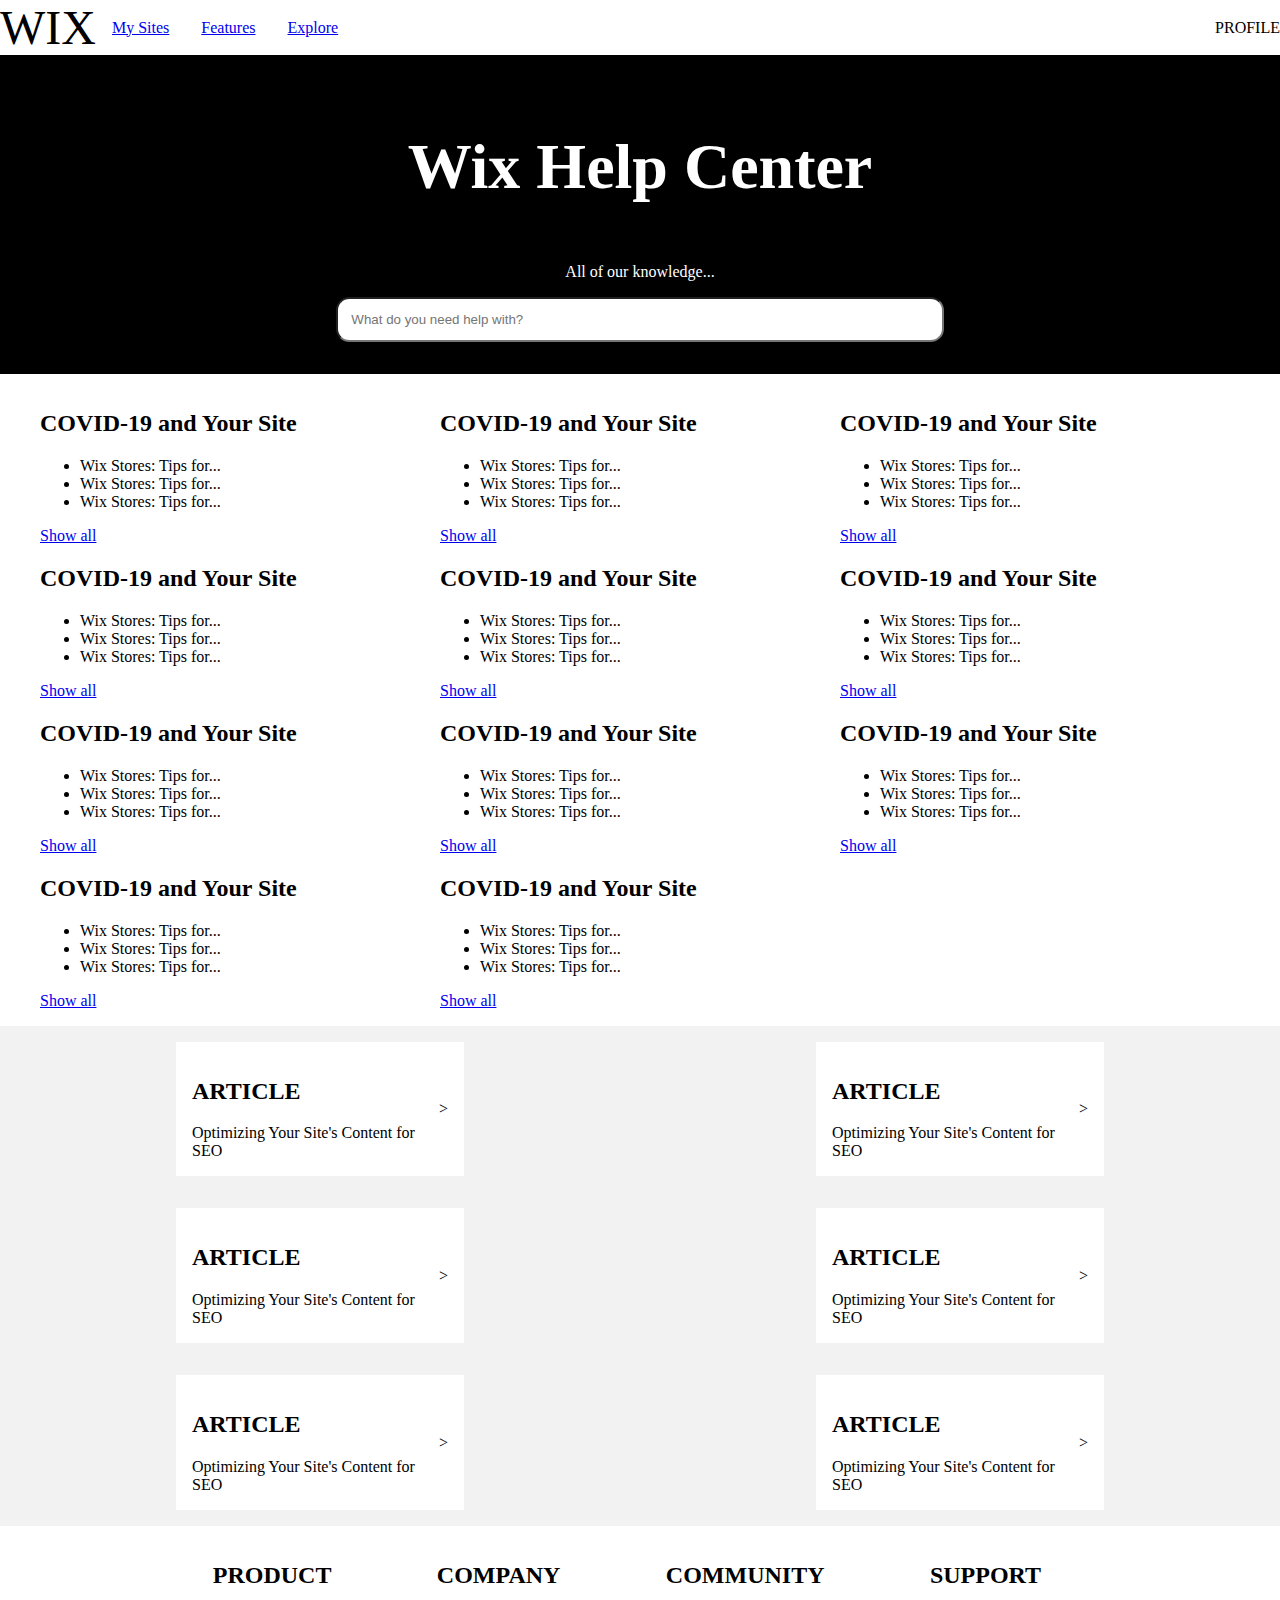
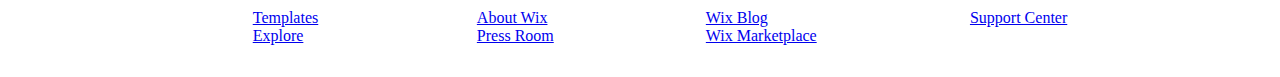
<file: wix-support-layout/index.html>
<!doctype html>
<html>

<head>
  <title>Kubica CSS</title>
  <link rel="stylesheet" type="text/css" href="style.css">
</head>

<body>
  <header>
    <nav>
      <span class="logo">WIX</span>
      <a href="#">My Sites</a>
      <a href="#">Features</a>
      <a href="#">Explore</a>
    </nav>
    <span class="profile">PROFILE</span>
  </header>
  <main>
    <section class="search">
      <h1>Wix Help Center</h1>
      <p>All of our knowledge...</p>
      <input type="search" placeholder="What do you need help with?" />
    </section>
    <section class="articles">
      <article>
        <h2>COVID-19 and Your Site</h2>
        <ul>
          <li>Wix Stores: Tips for...</li>
          <li>Wix Stores: Tips for...</li>
          <li>Wix Stores: Tips for...</li>
        </ul>
        <a href="#">Show all</a>
      </article>
      <article>
        <h2>COVID-19 and Your Site</h2>
        <ul>
          <li>Wix Stores: Tips for...</li>
          <li>Wix Stores: Tips for...</li>
          <li>Wix Stores: Tips for...</li>
        </ul>
        <a href="#">Show all</a>
      </article>
      <article>
        <h2>COVID-19 and Your Site</h2>
        <ul>
          <li>Wix Stores: Tips for...</li>
          <li>Wix Stores: Tips for...</li>
          <li>Wix Stores: Tips for...</li>
        </ul>
        <a href="#">Show all</a>
      </article>
      <article>
        <h2>COVID-19 and Your Site</h2>
        <ul>
          <li>Wix Stores: Tips for...</li>
          <li>Wix Stores: Tips for...</li>
          <li>Wix Stores: Tips for...</li>
        </ul>
        <a href="#">Show all</a>
      </article>
      <article>
        <h2>COVID-19 and Your Site</h2>
        <ul>
          <li>Wix Stores: Tips for...</li>
          <li>Wix Stores: Tips for...</li>
          <li>Wix Stores: Tips for...</li>
        </ul>
        <a href="#">Show all</a>
      </article>
      <article>
        <h2>COVID-19 and Your Site</h2>
        <ul>
          <li>Wix Stores: Tips for...</li>
          <li>Wix Stores: Tips for...</li>
          <li>Wix Stores: Tips for...</li>
        </ul>
        <a href="#">Show all</a>
      </article>
      <article>
        <h2>COVID-19 and Your Site</h2>
        <ul>
          <li>Wix Stores: Tips for...</li>
          <li>Wix Stores: Tips for...</li>
          <li>Wix Stores: Tips for...</li>
        </ul>
        <a href="#">Show all</a>
      </article>
      <article>
        <h2>COVID-19 and Your Site</h2>
        <ul>
          <li>Wix Stores: Tips for...</li>
          <li>Wix Stores: Tips for...</li>
          <li>Wix Stores: Tips for...</li>
        </ul>
        <a href="#">Show all</a>
      </article>
      <article>
        <h2>COVID-19 and Your Site</h2>
        <ul>
          <li>Wix Stores: Tips for...</li>
          <li>Wix Stores: Tips for...</li>
          <li>Wix Stores: Tips for...</li>
        </ul>
        <a href="#">Show all</a>
      </article>
      <article>
        <h2>COVID-19 and Your Site</h2>
        <ul>
          <li>Wix Stores: Tips for...</li>
          <li>Wix Stores: Tips for...</li>
          <li>Wix Stores: Tips for...</li>
        </ul>
        <a href="#">Show all</a>
      </article>
      <article>
        <h2>COVID-19 and Your Site</h2>
        <ul>
          <li>Wix Stores: Tips for...</li>
          <li>Wix Stores: Tips for...</li>
          <li>Wix Stores: Tips for...</li>
        </ul>
        <a href="#">Show all</a>
      </article>
    </section>
    <section class="trendingTopics">
      <article>
        <div>
          <h2>article</h2>
          <span>Optimizing Your Site's Content for SEO</span>
        </div>
        <span class="button">&gt;</span>
      </article>
      <article>
        <div>
          <h2>article</h2>
          <span>Optimizing Your Site's Content for SEO</span>
        </div>
        <span class="button">&gt;</span>
      </article>
      <article>
        <div>
          <h2>article</h2>
          <span>Optimizing Your Site's Content for SEO</span>
        </div>
        <span class="button">&gt;</span>
      </article>
      <article>
        <div>
          <h2>article</h2>
          <span>Optimizing Your Site's Content for SEO</span>
        </div>
        <span class="button">&gt;</span>
      </article>
      <article>
        <div>
          <h2>article</h2>
          <span>Optimizing Your Site's Content for SEO</span>
        </div>
        <span class="button">&gt;</span>
      </article>
      <article>
        <div>
          <h2>article</h2>
          <span>Optimizing Your Site's Content for SEO</span>
        </div>
        <span class="button">&gt;</span>
      </article>
    </section>
  </main>
  <footer>
    <div>
      <h2>
        PRODUCT
      </h2>
      <ul>
        <li><a href="#">Templates</a></li>
        <li><a href="#">Explore</a></li>
      </ul>
    </div>
    <div>
      <h2>
        COMPANY
      </h2>
      <ul>
        <li><a href="#">About Wix</a></li>
        <li><a href="#">Press Room</a></li>
      </ul>
    </div>
    <div>
      <h2>
        COMMUNITY
      </h2>
      <ul>
        <li><a href="#">Wix Blog</a></li>
        <li><a href="#">Wix Marketplace</a></li>
      </ul>
    </div>
    <div>
      <h2>
        SUPPORT
      </h2>
      <ul>
        <li><a href="#">Support Center</a></li>
      </ul>
    </div>
  </footer>
</body>

</html>
</file>
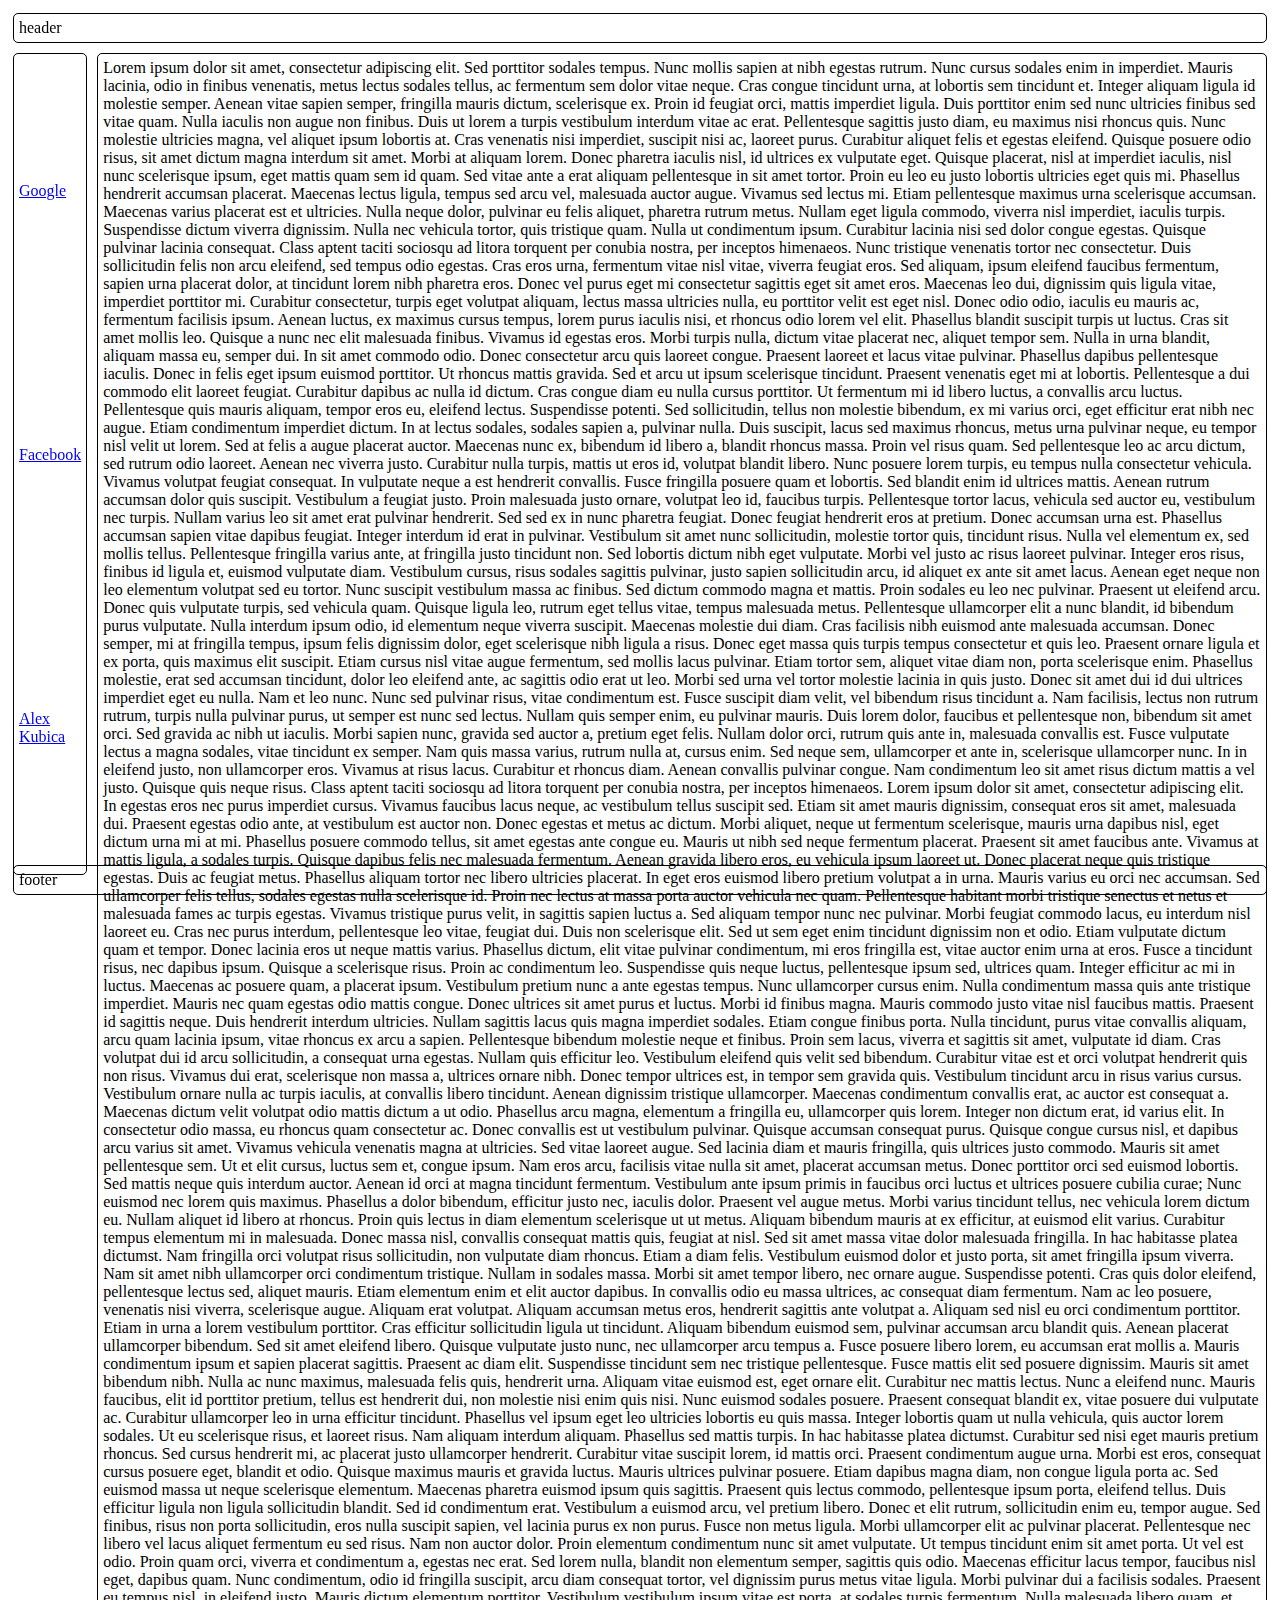
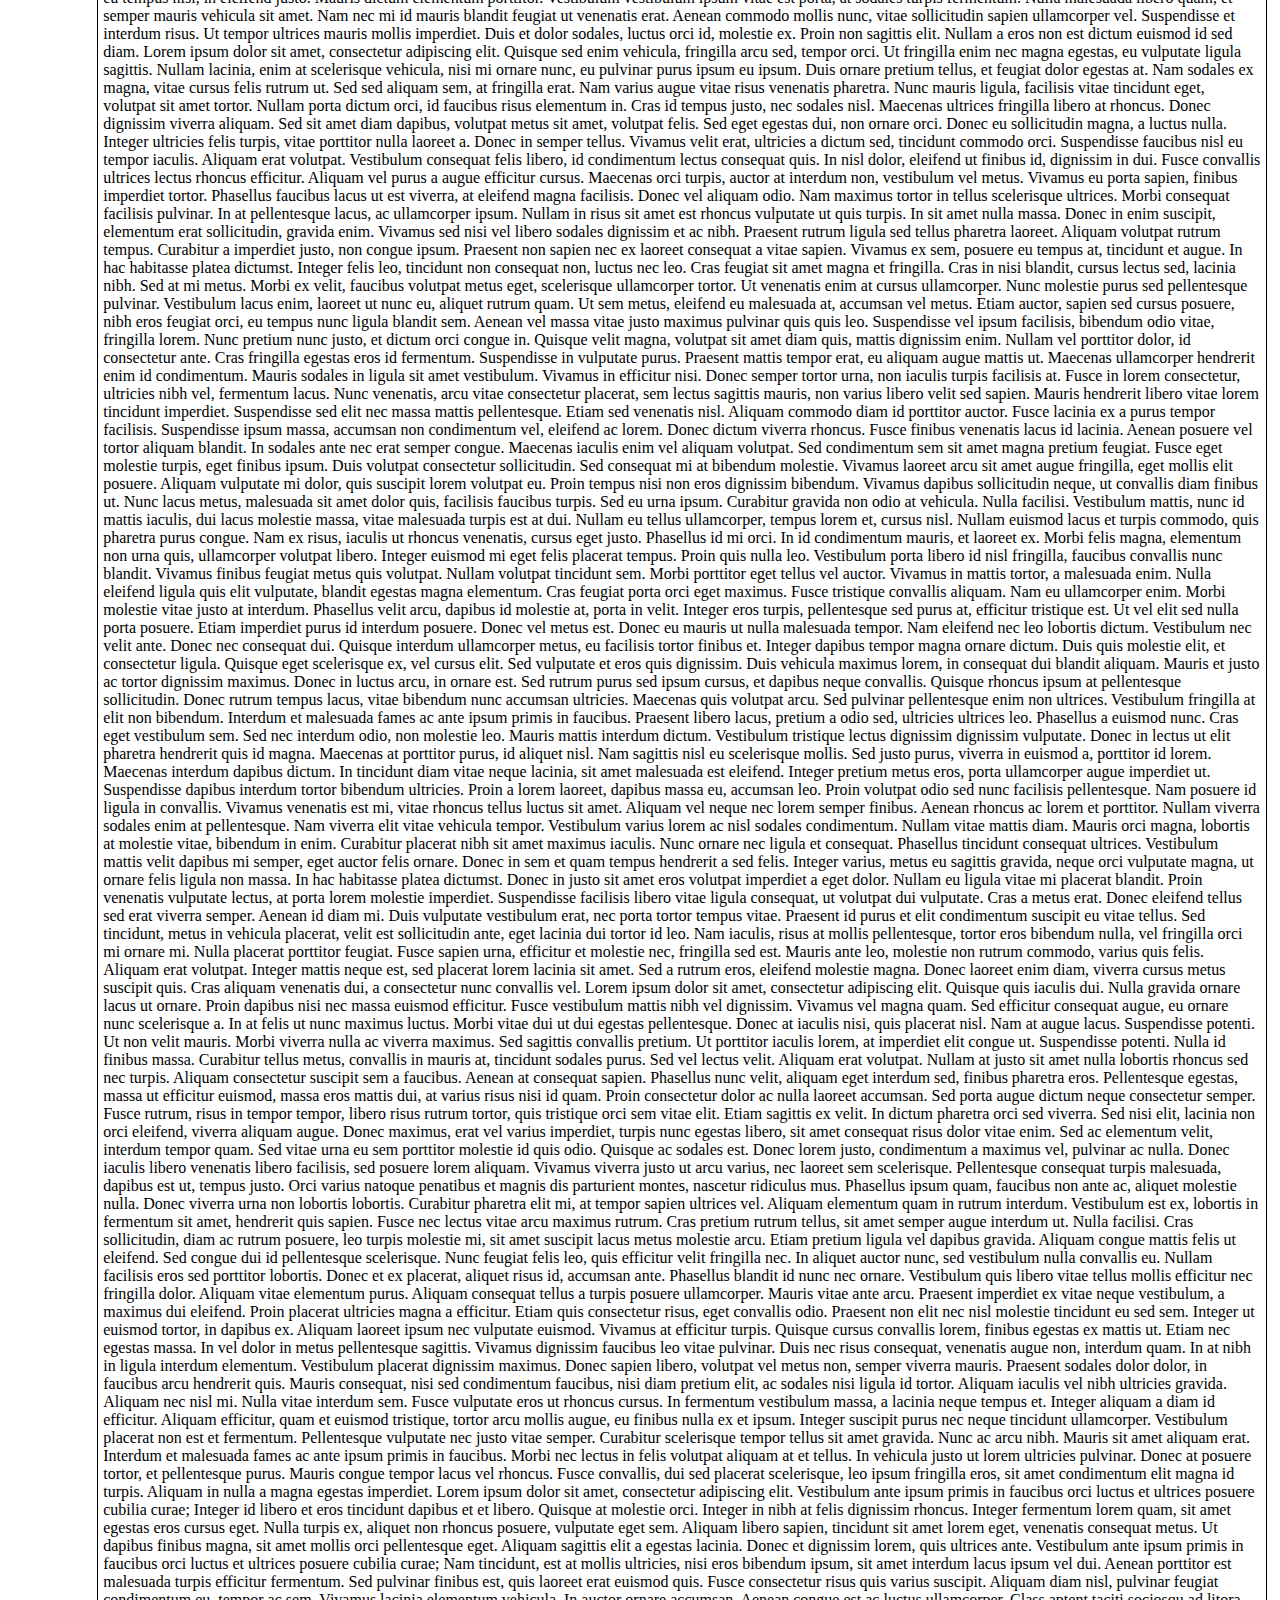
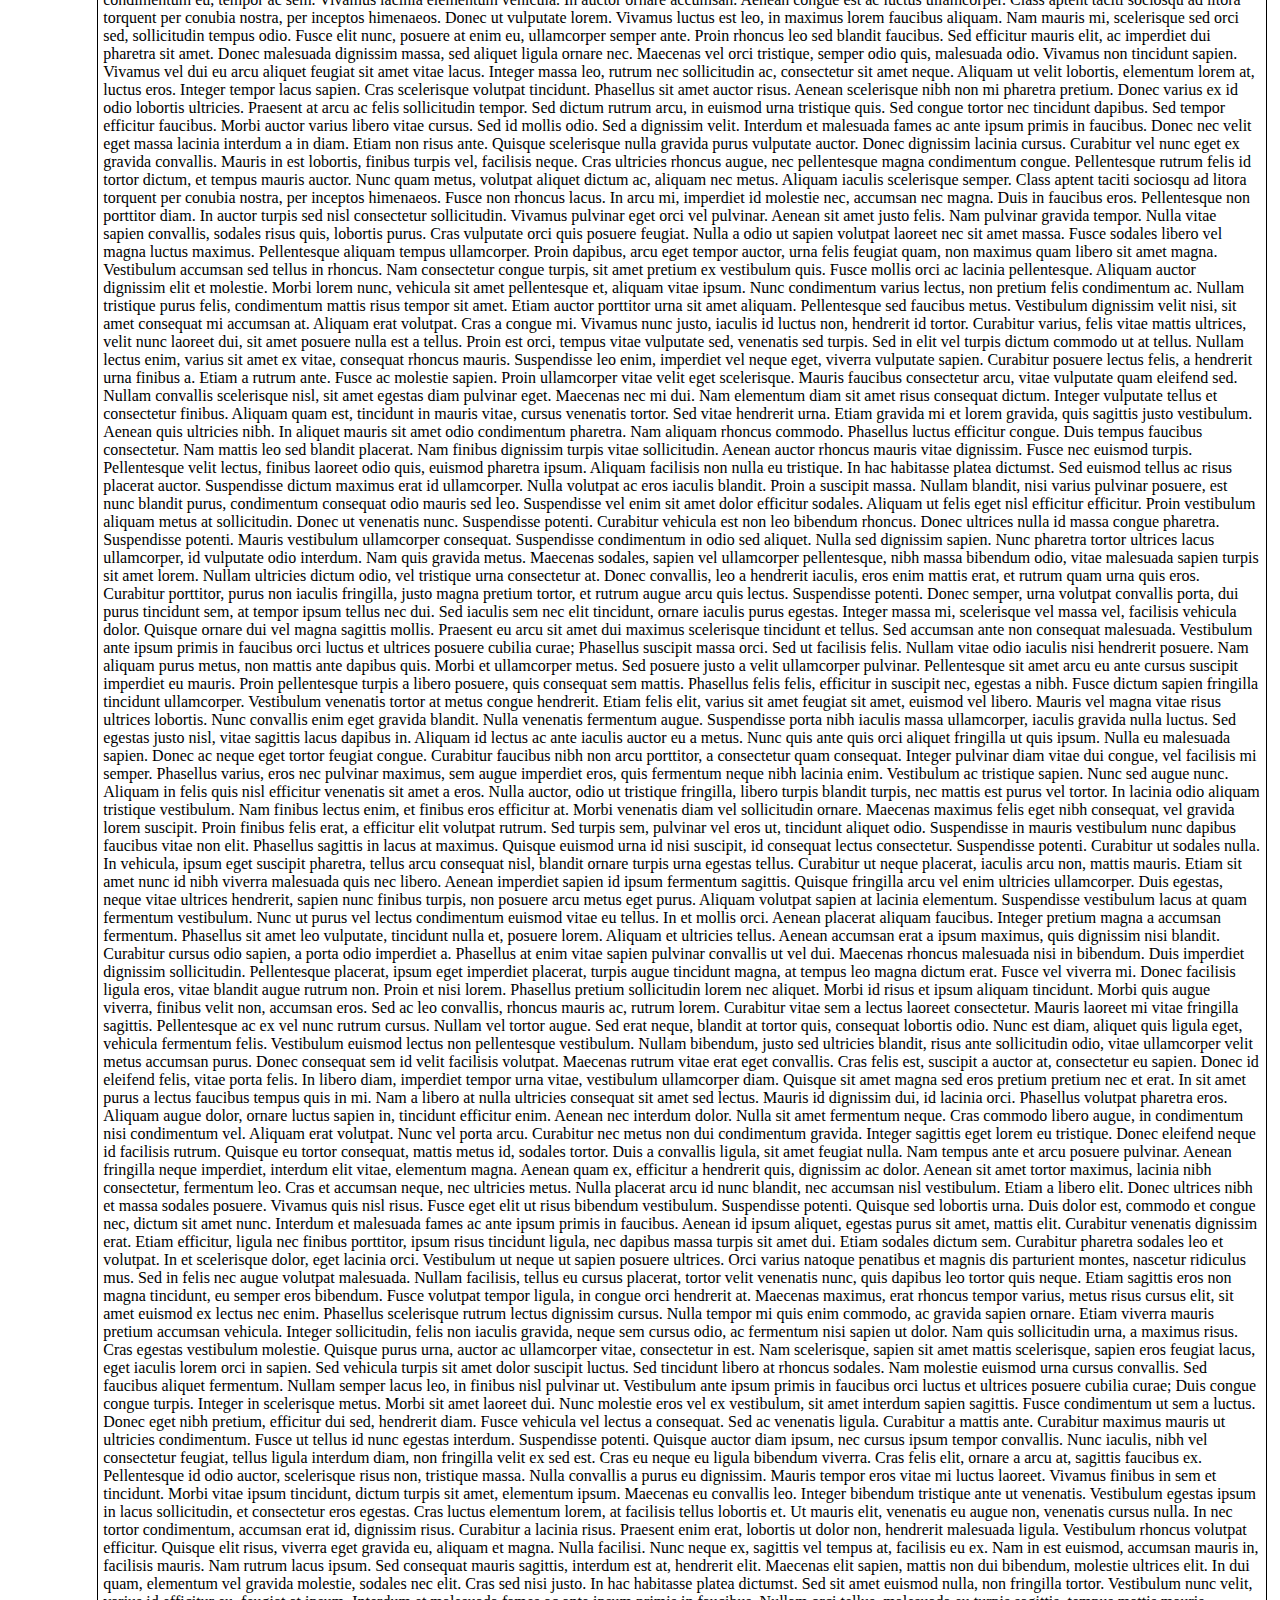
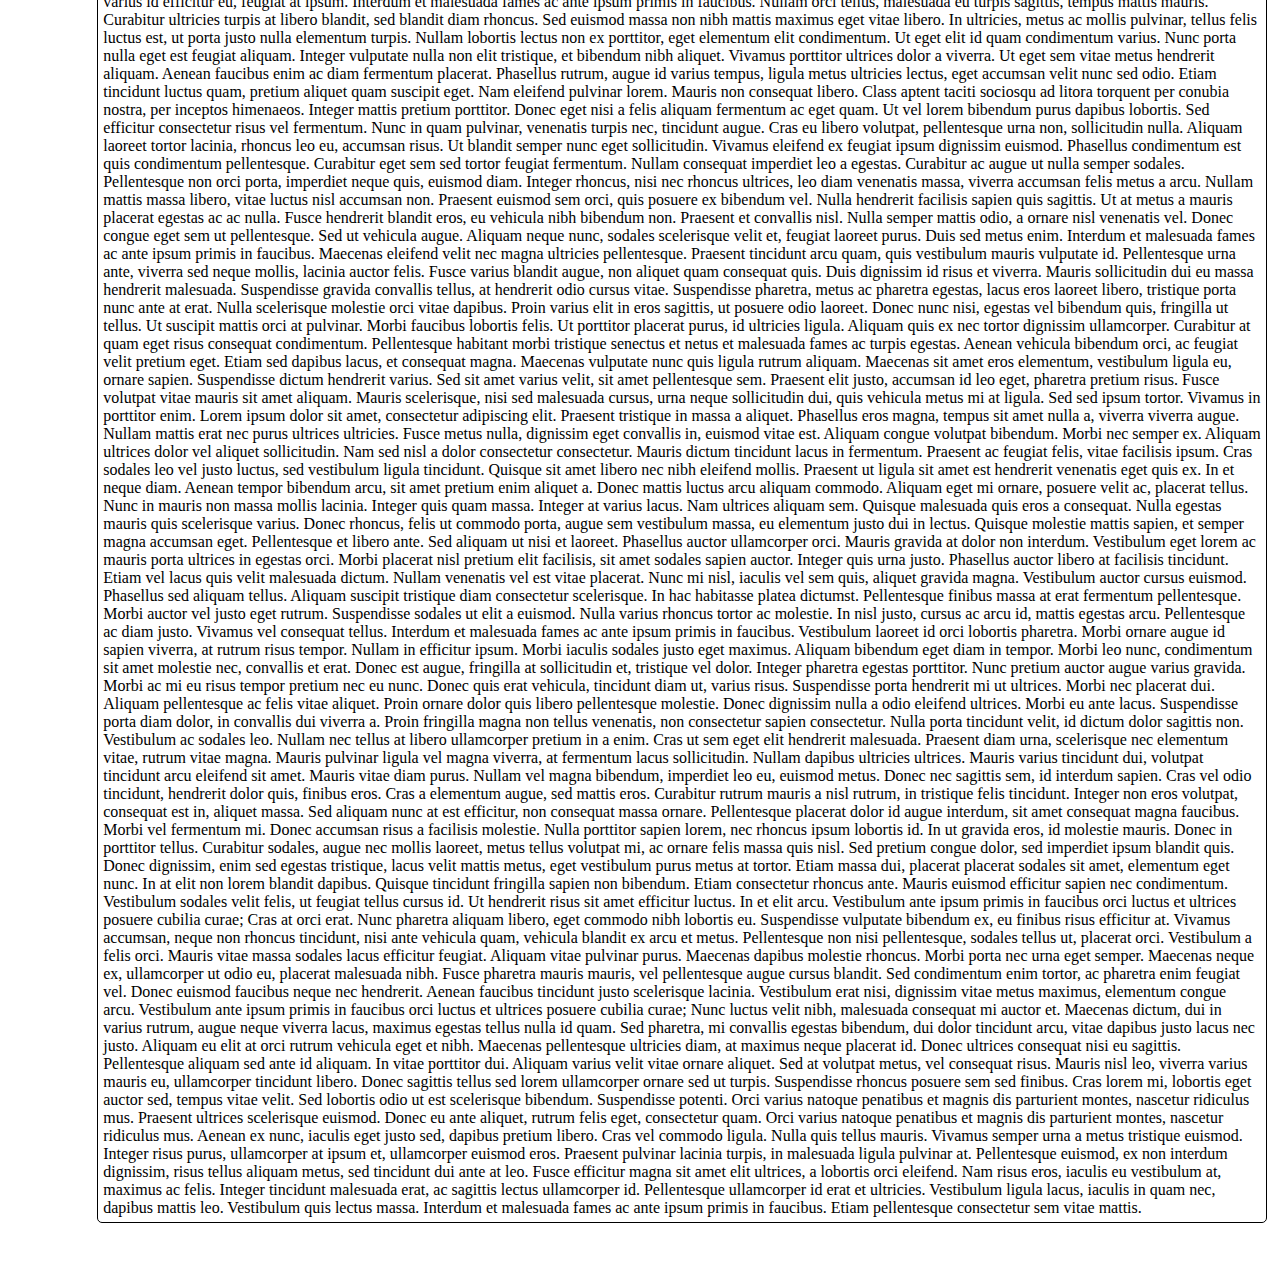
<file: simple-layout/flex/index.html>
<!doctype html>
<html>
  <head>
    <title>Kubica CSS</title>
    <link rel="stylesheet" type="text/css" href="style.css"> 
  </head>
  <body>
    <header class="sticky">header</header>
    <main>
    <nav class="sticky">
        <a href="google.com">Google</a>
        <a href="facebook.com">Facebook</a>
        <a href="alexkubica.com">Alex Kubica</a>
    </nav>
        <p>
            Lorem ipsum dolor sit amet, consectetur adipiscing elit. Sed porttitor sodales tempus. Nunc mollis sapien at nibh egestas rutrum. Nunc cursus sodales enim in imperdiet. Mauris lacinia, odio in finibus venenatis, metus lectus sodales tellus, ac fermentum sem dolor vitae neque. Cras congue tincidunt urna, at lobortis sem tincidunt et. Integer aliquam ligula id molestie semper. Aenean vitae sapien semper, fringilla mauris dictum, scelerisque ex. Proin id feugiat orci, mattis imperdiet ligula. Duis porttitor enim sed nunc ultricies finibus sed vitae quam. Nulla iaculis non augue non finibus. Duis ut lorem a turpis vestibulum interdum vitae ac erat. Pellentesque sagittis justo diam, eu maximus nisi rhoncus quis.

Nunc molestie ultricies magna, vel aliquet ipsum lobortis at. Cras venenatis nisi imperdiet, suscipit nisi ac, laoreet purus. Curabitur aliquet felis et egestas eleifend. Quisque posuere odio risus, sit amet dictum magna interdum sit amet. Morbi at aliquam lorem. Donec pharetra iaculis nisl, id ultrices ex vulputate eget. Quisque placerat, nisl at imperdiet iaculis, nisl nunc scelerisque ipsum, eget mattis quam sem id quam. Sed vitae ante a erat aliquam pellentesque in sit amet tortor. Proin eu leo eu justo lobortis ultricies eget quis mi. Phasellus hendrerit accumsan placerat. Maecenas lectus ligula, tempus sed arcu vel, malesuada auctor augue. Vivamus sed lectus mi. Etiam pellentesque maximus urna scelerisque accumsan. Maecenas varius placerat est et ultricies. Nulla neque dolor, pulvinar eu felis aliquet, pharetra rutrum metus. Nullam eget ligula commodo, viverra nisl imperdiet, iaculis turpis.

Suspendisse dictum viverra dignissim. Nulla nec vehicula tortor, quis tristique quam. Nulla ut condimentum ipsum. Curabitur lacinia nisi sed dolor congue egestas. Quisque pulvinar lacinia consequat. Class aptent taciti sociosqu ad litora torquent per conubia nostra, per inceptos himenaeos. Nunc tristique venenatis tortor nec consectetur. Duis sollicitudin felis non arcu eleifend, sed tempus odio egestas. Cras eros urna, fermentum vitae nisl vitae, viverra feugiat eros. Sed aliquam, ipsum eleifend faucibus fermentum, sapien urna placerat dolor, at tincidunt lorem nibh pharetra eros. Donec vel purus eget mi consectetur sagittis eget sit amet eros. Maecenas leo dui, dignissim quis ligula vitae, imperdiet porttitor mi. Curabitur consectetur, turpis eget volutpat aliquam, lectus massa ultricies nulla, eu porttitor velit est eget nisl.

Donec odio odio, iaculis eu mauris ac, fermentum facilisis ipsum. Aenean luctus, ex maximus cursus tempus, lorem purus iaculis nisi, et rhoncus odio lorem vel elit. Phasellus blandit suscipit turpis ut luctus. Cras sit amet mollis leo. Quisque a nunc nec elit malesuada finibus. Vivamus id egestas eros. Morbi turpis nulla, dictum vitae placerat nec, aliquet tempor sem. Nulla in urna blandit, aliquam massa eu, semper dui. In sit amet commodo odio. Donec consectetur arcu quis laoreet congue. Praesent laoreet et lacus vitae pulvinar. Phasellus dapibus pellentesque iaculis.

Donec in felis eget ipsum euismod porttitor. Ut rhoncus mattis gravida. Sed et arcu ut ipsum scelerisque tincidunt. Praesent venenatis eget mi at lobortis. Pellentesque a dui commodo elit laoreet feugiat. Curabitur dapibus ac nulla id dictum. Cras congue diam eu nulla cursus porttitor. Ut fermentum mi id libero luctus, a convallis arcu luctus. Pellentesque quis mauris aliquam, tempor eros eu, eleifend lectus.

Suspendisse potenti. Sed sollicitudin, tellus non molestie bibendum, ex mi varius orci, eget efficitur erat nibh nec augue. Etiam condimentum imperdiet dictum. In at lectus sodales, sodales sapien a, pulvinar nulla. Duis suscipit, lacus sed maximus rhoncus, metus urna pulvinar neque, eu tempor nisl velit ut lorem. Sed at felis a augue placerat auctor. Maecenas nunc ex, bibendum id libero a, blandit rhoncus massa. Proin vel risus quam. Sed pellentesque leo ac arcu dictum, sed rutrum odio laoreet. Aenean nec viverra justo. Curabitur nulla turpis, mattis ut eros id, volutpat blandit libero. Nunc posuere lorem turpis, eu tempus nulla consectetur vehicula. Vivamus volutpat feugiat consequat. In vulputate neque a est hendrerit convallis. Fusce fringilla posuere quam et lobortis. Sed blandit enim id ultrices mattis.

Aenean rutrum accumsan dolor quis suscipit. Vestibulum a feugiat justo. Proin malesuada justo ornare, volutpat leo id, faucibus turpis. Pellentesque tortor lacus, vehicula sed auctor eu, vestibulum nec turpis. Nullam varius leo sit amet erat pulvinar hendrerit. Sed sed ex in nunc pharetra feugiat. Donec feugiat hendrerit eros at pretium. Donec accumsan urna est.

Phasellus accumsan sapien vitae dapibus feugiat. Integer interdum id erat in pulvinar. Vestibulum sit amet nunc sollicitudin, molestie tortor quis, tincidunt risus. Nulla vel elementum ex, sed mollis tellus. Pellentesque fringilla varius ante, at fringilla justo tincidunt non. Sed lobortis dictum nibh eget vulputate. Morbi vel justo ac risus laoreet pulvinar.

Integer eros risus, finibus id ligula et, euismod vulputate diam. Vestibulum cursus, risus sodales sagittis pulvinar, justo sapien sollicitudin arcu, id aliquet ex ante sit amet lacus. Aenean eget neque non leo elementum volutpat sed eu tortor. Nunc suscipit vestibulum massa ac finibus. Sed dictum commodo magna et mattis. Proin sodales eu leo nec pulvinar. Praesent ut eleifend arcu. Donec quis vulputate turpis, sed vehicula quam. Quisque ligula leo, rutrum eget tellus vitae, tempus malesuada metus. Pellentesque ullamcorper elit a nunc blandit, id bibendum purus vulputate. Nulla interdum ipsum odio, id elementum neque viverra suscipit. Maecenas molestie dui diam.

Cras facilisis nibh euismod ante malesuada accumsan. Donec semper, mi at fringilla tempus, ipsum felis dignissim dolor, eget scelerisque nibh ligula a risus. Donec eget massa quis turpis tempus consectetur et quis leo. Praesent ornare ligula et ex porta, quis maximus elit suscipit. Etiam cursus nisl vitae augue fermentum, sed mollis lacus pulvinar. Etiam tortor sem, aliquet vitae diam non, porta scelerisque enim. Phasellus molestie, erat sed accumsan tincidunt, dolor leo eleifend ante, ac sagittis odio erat ut leo. Morbi sed urna vel tortor molestie lacinia in quis justo. Donec sit amet dui id dui ultrices imperdiet eget eu nulla. Nam et leo nunc. Nunc sed pulvinar risus, vitae condimentum est. Fusce suscipit diam velit, vel bibendum risus tincidunt a.

Nam facilisis, lectus non rutrum rutrum, turpis nulla pulvinar purus, ut semper est nunc sed lectus. Nullam quis semper enim, eu pulvinar mauris. Duis lorem dolor, faucibus et pellentesque non, bibendum sit amet orci. Sed gravida ac nibh ut iaculis. Morbi sapien nunc, gravida sed auctor a, pretium eget felis. Nullam dolor orci, rutrum quis ante in, malesuada convallis est. Fusce vulputate lectus a magna sodales, vitae tincidunt ex semper.

Nam quis massa varius, rutrum nulla at, cursus enim. Sed neque sem, ullamcorper et ante in, scelerisque ullamcorper nunc. In in eleifend justo, non ullamcorper eros. Vivamus at risus lacus. Curabitur et rhoncus diam. Aenean convallis pulvinar congue. Nam condimentum leo sit amet risus dictum mattis a vel justo. Quisque quis neque risus. Class aptent taciti sociosqu ad litora torquent per conubia nostra, per inceptos himenaeos. Lorem ipsum dolor sit amet, consectetur adipiscing elit.

In egestas eros nec purus imperdiet cursus. Vivamus faucibus lacus neque, ac vestibulum tellus suscipit sed. Etiam sit amet mauris dignissim, consequat eros sit amet, malesuada dui. Praesent egestas odio ante, at vestibulum est auctor non. Donec egestas et metus ac dictum. Morbi aliquet, neque ut fermentum scelerisque, mauris urna dapibus nisl, eget dictum urna mi at mi. Phasellus posuere commodo tellus, sit amet egestas ante congue eu. Mauris ut nibh sed neque fermentum placerat. Praesent sit amet faucibus ante. Vivamus at mattis ligula, a sodales turpis. Quisque dapibus felis nec malesuada fermentum. Aenean gravida libero eros, eu vehicula ipsum laoreet ut. Donec placerat neque quis tristique egestas.

Duis ac feugiat metus. Phasellus aliquam tortor nec libero ultricies placerat. In eget eros euismod libero pretium volutpat a in urna. Mauris varius eu orci nec accumsan. Sed ullamcorper felis tellus, sodales egestas nulla scelerisque id. Proin nec lectus at massa porta auctor vehicula nec quam. Pellentesque habitant morbi tristique senectus et netus et malesuada fames ac turpis egestas. Vivamus tristique purus velit, in sagittis sapien luctus a. Sed aliquam tempor nunc nec pulvinar. Morbi feugiat commodo lacus, eu interdum nisl laoreet eu. Cras nec purus interdum, pellentesque leo vitae, feugiat dui.

Duis non scelerisque elit. Sed ut sem eget enim tincidunt dignissim non et odio. Etiam vulputate dictum quam et tempor. Donec lacinia eros ut neque mattis varius. Phasellus dictum, elit vitae pulvinar condimentum, mi eros fringilla est, vitae auctor enim urna at eros. Fusce a tincidunt risus, nec dapibus ipsum. Quisque a scelerisque risus. Proin ac condimentum leo. Suspendisse quis neque luctus, pellentesque ipsum sed, ultrices quam. Integer efficitur ac mi in luctus. Maecenas ac posuere quam, a placerat ipsum. Vestibulum pretium nunc a ante egestas tempus. Nunc ullamcorper cursus enim. Nulla condimentum massa quis ante tristique imperdiet.

Mauris nec quam egestas odio mattis congue. Donec ultrices sit amet purus et luctus. Morbi id finibus magna. Mauris commodo justo vitae nisl faucibus mattis. Praesent id sagittis neque. Duis hendrerit interdum ultricies. Nullam sagittis lacus quis magna imperdiet sodales. Etiam congue finibus porta. Nulla tincidunt, purus vitae convallis aliquam, arcu quam lacinia ipsum, vitae rhoncus ex arcu a sapien. Pellentesque bibendum molestie neque et finibus. Proin sem lacus, viverra et sagittis sit amet, vulputate id diam. Cras volutpat dui id arcu sollicitudin, a consequat urna egestas. Nullam quis efficitur leo.

Vestibulum eleifend quis velit sed bibendum. Curabitur vitae est et orci volutpat hendrerit quis non risus. Vivamus dui erat, scelerisque non massa a, ultrices ornare nibh. Donec tempor ultrices est, in tempor sem gravida quis. Vestibulum tincidunt arcu in risus varius cursus. Vestibulum ornare nulla ac turpis iaculis, at convallis libero tincidunt. Aenean dignissim tristique ullamcorper. Maecenas condimentum convallis erat, ac auctor est consequat a. Maecenas dictum velit volutpat odio mattis dictum a ut odio. Phasellus arcu magna, elementum a fringilla eu, ullamcorper quis lorem. Integer non dictum erat, id varius elit. In consectetur odio massa, eu rhoncus quam consectetur ac. Donec convallis est ut vestibulum pulvinar. Quisque accumsan consequat purus. Quisque congue cursus nisl, et dapibus arcu varius sit amet.

Vivamus vehicula venenatis magna at ultricies. Sed vitae laoreet augue. Sed lacinia diam et mauris fringilla, quis ultrices justo commodo. Mauris sit amet pellentesque sem. Ut et elit cursus, luctus sem et, congue ipsum. Nam eros arcu, facilisis vitae nulla sit amet, placerat accumsan metus. Donec porttitor orci sed euismod lobortis. Sed mattis neque quis interdum auctor.

Aenean id orci at magna tincidunt fermentum. Vestibulum ante ipsum primis in faucibus orci luctus et ultrices posuere cubilia curae; Nunc euismod nec lorem quis maximus. Phasellus a dolor bibendum, efficitur justo nec, iaculis dolor. Praesent vel augue metus. Morbi varius tincidunt tellus, nec vehicula lorem dictum eu. Nullam aliquet id libero at rhoncus. Proin quis lectus in diam elementum scelerisque ut ut metus. Aliquam bibendum mauris at ex efficitur, at euismod elit varius. Curabitur tempus elementum mi in malesuada. Donec massa nisl, convallis consequat mattis quis, feugiat at nisl. Sed sit amet massa vitae dolor malesuada fringilla. In hac habitasse platea dictumst. Nam fringilla orci volutpat risus sollicitudin, non vulputate diam rhoncus.

Etiam a diam felis. Vestibulum euismod dolor et justo porta, sit amet fringilla ipsum viverra. Nam sit amet nibh ullamcorper orci condimentum tristique. Nullam in sodales massa. Morbi sit amet tempor libero, nec ornare augue. Suspendisse potenti. Cras quis dolor eleifend, pellentesque lectus sed, aliquet mauris. Etiam elementum enim et elit auctor dapibus. In convallis odio eu massa ultrices, ac consequat diam fermentum. Nam ac leo posuere, venenatis nisi viverra, scelerisque augue. Aliquam erat volutpat. Aliquam accumsan metus eros, hendrerit sagittis ante volutpat a. Aliquam sed nisl eu orci condimentum porttitor. Etiam in urna a lorem vestibulum porttitor. Cras efficitur sollicitudin ligula ut tincidunt.

Aliquam bibendum euismod sem, pulvinar accumsan arcu blandit quis. Aenean placerat ullamcorper bibendum. Sed sit amet eleifend libero. Quisque vulputate justo nunc, nec ullamcorper arcu tempus a. Fusce posuere libero lorem, eu accumsan erat mollis a. Mauris condimentum ipsum et sapien placerat sagittis. Praesent ac diam elit. Suspendisse tincidunt sem nec tristique pellentesque. Fusce mattis elit sed posuere dignissim. Mauris sit amet bibendum nibh. Nulla ac nunc maximus, malesuada felis quis, hendrerit urna. Aliquam vitae euismod est, eget ornare elit. Curabitur nec mattis lectus. Nunc a eleifend nunc. Mauris faucibus, elit id porttitor pretium, tellus est hendrerit dui, non molestie nisi enim quis nisi. Nunc euismod sodales posuere.

Praesent consequat blandit ex, vitae posuere dui vulputate ac. Curabitur ullamcorper leo in urna efficitur tincidunt. Phasellus vel ipsum eget leo ultricies lobortis eu quis massa. Integer lobortis quam ut nulla vehicula, quis auctor lorem sodales. Ut eu scelerisque risus, et laoreet risus. Nam aliquam interdum aliquam. Phasellus sed mattis turpis. In hac habitasse platea dictumst. Curabitur sed nisi eget mauris pretium rhoncus. Sed cursus hendrerit mi, ac placerat justo ullamcorper hendrerit. Curabitur vitae suscipit lorem, id mattis orci. Praesent condimentum augue urna. Morbi est eros, consequat cursus posuere eget, blandit et odio.

Quisque maximus mauris et gravida luctus. Mauris ultrices pulvinar posuere. Etiam dapibus magna diam, non congue ligula porta ac. Sed euismod massa ut neque scelerisque elementum. Maecenas pharetra euismod ipsum quis sagittis. Praesent quis lectus commodo, pellentesque ipsum porta, eleifend tellus. Duis efficitur ligula non ligula sollicitudin blandit. Sed id condimentum erat. Vestibulum a euismod arcu, vel pretium libero. Donec et elit rutrum, sollicitudin enim eu, tempor augue. Sed finibus, risus non porta sollicitudin, eros nulla suscipit sapien, vel lacinia purus ex non purus.

Fusce non metus ligula. Morbi ullamcorper elit ac pulvinar placerat. Pellentesque nec libero vel lacus aliquet fermentum eu sed risus. Nam non auctor dolor. Proin elementum condimentum nunc sit amet vulputate. Ut tempus tincidunt enim sit amet porta. Ut vel est odio. Proin quam orci, viverra et condimentum a, egestas nec erat. Sed lorem nulla, blandit non elementum semper, sagittis quis odio. Maecenas efficitur lacus tempor, faucibus nisl eget, dapibus quam. Nunc condimentum, odio id fringilla suscipit, arcu diam consequat tortor, vel dignissim purus metus vitae ligula. Morbi pulvinar dui a facilisis sodales.

Praesent eu tempus nisl, in eleifend justo. Mauris dictum elementum porttitor. Vestibulum vestibulum ipsum vitae est porta, at sodales turpis fermentum. Nulla malesuada libero quam, et semper mauris vehicula sit amet. Nam nec mi id mauris blandit feugiat ut venenatis erat. Aenean commodo mollis nunc, vitae sollicitudin sapien ullamcorper vel. Suspendisse et interdum risus. Ut tempor ultrices mauris mollis imperdiet. Duis et dolor sodales, luctus orci id, molestie ex. Proin non sagittis elit. Nullam a eros non est dictum euismod id sed diam. Lorem ipsum dolor sit amet, consectetur adipiscing elit. Quisque sed enim vehicula, fringilla arcu sed, tempor orci. Ut fringilla enim nec magna egestas, eu vulputate ligula sagittis.

Nullam lacinia, enim at scelerisque vehicula, nisi mi ornare nunc, eu pulvinar purus ipsum eu ipsum. Duis ornare pretium tellus, et feugiat dolor egestas at. Nam sodales ex magna, vitae cursus felis rutrum ut. Sed sed aliquam sem, at fringilla erat. Nam varius augue vitae risus venenatis pharetra. Nunc mauris ligula, facilisis vitae tincidunt eget, volutpat sit amet tortor. Nullam porta dictum orci, id faucibus risus elementum in. Cras id tempus justo, nec sodales nisl. Maecenas ultrices fringilla libero at rhoncus. Donec dignissim viverra aliquam. Sed sit amet diam dapibus, volutpat metus sit amet, volutpat felis. Sed eget egestas dui, non ornare orci. Donec eu sollicitudin magna, a luctus nulla.

Integer ultricies felis turpis, vitae porttitor nulla laoreet a. Donec in semper tellus. Vivamus velit erat, ultricies a dictum sed, tincidunt commodo orci. Suspendisse faucibus nisl eu tempor iaculis. Aliquam erat volutpat. Vestibulum consequat felis libero, id condimentum lectus consequat quis. In nisl dolor, eleifend ut finibus id, dignissim in dui. Fusce convallis ultrices lectus rhoncus efficitur. Aliquam vel purus a augue efficitur cursus.

Maecenas orci turpis, auctor at interdum non, vestibulum vel metus. Vivamus eu porta sapien, finibus imperdiet tortor. Phasellus faucibus lacus ut est viverra, at eleifend magna facilisis. Donec vel aliquam odio. Nam maximus tortor in tellus scelerisque ultrices. Morbi consequat facilisis pulvinar. In at pellentesque lacus, ac ullamcorper ipsum. Nullam in risus sit amet est rhoncus vulputate ut quis turpis. In sit amet nulla massa. Donec in enim suscipit, elementum erat sollicitudin, gravida enim. Vivamus sed nisi vel libero sodales dignissim et ac nibh. Praesent rutrum ligula sed tellus pharetra laoreet. Aliquam volutpat rutrum tempus. Curabitur a imperdiet justo, non congue ipsum. Praesent non sapien nec ex laoreet consequat a vitae sapien.

Vivamus ex sem, posuere eu tempus at, tincidunt et augue. In hac habitasse platea dictumst. Integer felis leo, tincidunt non consequat non, luctus nec leo. Cras feugiat sit amet magna et fringilla. Cras in nisi blandit, cursus lectus sed, lacinia nibh. Sed at mi metus. Morbi ex velit, faucibus volutpat metus eget, scelerisque ullamcorper tortor. Ut venenatis enim at cursus ullamcorper. Nunc molestie purus sed pellentesque pulvinar. Vestibulum lacus enim, laoreet ut nunc eu, aliquet rutrum quam. Ut sem metus, eleifend eu malesuada at, accumsan vel metus. Etiam auctor, sapien sed cursus posuere, nibh eros feugiat orci, eu tempus nunc ligula blandit sem. Aenean vel massa vitae justo maximus pulvinar quis quis leo. Suspendisse vel ipsum facilisis, bibendum odio vitae, fringilla lorem. Nunc pretium nunc justo, et dictum orci congue in.

Quisque velit magna, volutpat sit amet diam quis, mattis dignissim enim. Nullam vel porttitor dolor, id consectetur ante. Cras fringilla egestas eros id fermentum. Suspendisse in vulputate purus. Praesent mattis tempor erat, eu aliquam augue mattis ut. Maecenas ullamcorper hendrerit enim id condimentum. Mauris sodales in ligula sit amet vestibulum. Vivamus in efficitur nisi. Donec semper tortor urna, non iaculis turpis facilisis at. Fusce in lorem consectetur, ultricies nibh vel, fermentum lacus. Nunc venenatis, arcu vitae consectetur placerat, sem lectus sagittis mauris, non varius libero velit sed sapien. Mauris hendrerit libero vitae lorem tincidunt imperdiet. Suspendisse sed elit nec massa mattis pellentesque. Etiam sed venenatis nisl. Aliquam commodo diam id porttitor auctor. Fusce lacinia ex a purus tempor facilisis.

Suspendisse ipsum massa, accumsan non condimentum vel, eleifend ac lorem. Donec dictum viverra rhoncus. Fusce finibus venenatis lacus id lacinia. Aenean posuere vel tortor aliquam blandit. In sodales ante nec erat semper congue. Maecenas iaculis enim vel aliquam volutpat. Sed condimentum sem sit amet magna pretium feugiat.

Fusce eget molestie turpis, eget finibus ipsum. Duis volutpat consectetur sollicitudin. Sed consequat mi at bibendum molestie. Vivamus laoreet arcu sit amet augue fringilla, eget mollis elit posuere. Aliquam vulputate mi dolor, quis suscipit lorem volutpat eu. Proin tempus nisi non eros dignissim bibendum. Vivamus dapibus sollicitudin neque, ut convallis diam finibus ut. Nunc lacus metus, malesuada sit amet dolor quis, facilisis faucibus turpis. Sed eu urna ipsum. Curabitur gravida non odio at vehicula. Nulla facilisi. Vestibulum mattis, nunc id mattis iaculis, dui lacus molestie massa, vitae malesuada turpis est at dui. Nullam eu tellus ullamcorper, tempus lorem et, cursus nisl.

Nullam euismod lacus et turpis commodo, quis pharetra purus congue. Nam ex risus, iaculis ut rhoncus venenatis, cursus eget justo. Phasellus id mi orci. In id condimentum mauris, et laoreet ex. Morbi felis magna, elementum non urna quis, ullamcorper volutpat libero. Integer euismod mi eget felis placerat tempus. Proin quis nulla leo. Vestibulum porta libero id nisl fringilla, faucibus convallis nunc blandit. Vivamus finibus feugiat metus quis volutpat. Nullam volutpat tincidunt sem.

Morbi porttitor eget tellus vel auctor. Vivamus in mattis tortor, a malesuada enim. Nulla eleifend ligula quis elit vulputate, blandit egestas magna elementum. Cras feugiat porta orci eget maximus. Fusce tristique convallis aliquam. Nam eu ullamcorper enim. Morbi molestie vitae justo at interdum. Phasellus velit arcu, dapibus id molestie at, porta in velit. Integer eros turpis, pellentesque sed purus at, efficitur tristique est. Ut vel elit sed nulla porta posuere. Etiam imperdiet purus id interdum posuere. Donec vel metus est.

Donec eu mauris ut nulla malesuada tempor. Nam eleifend nec leo lobortis dictum. Vestibulum nec velit ante. Donec nec consequat dui. Quisque interdum ullamcorper metus, eu facilisis tortor finibus et. Integer dapibus tempor magna ornare dictum. Duis quis molestie elit, et consectetur ligula. Quisque eget scelerisque ex, vel cursus elit. Sed vulputate et eros quis dignissim. Duis vehicula maximus lorem, in consequat dui blandit aliquam. Mauris et justo ac tortor dignissim maximus. Donec in luctus arcu, in ornare est.

Sed rutrum purus sed ipsum cursus, et dapibus neque convallis. Quisque rhoncus ipsum at pellentesque sollicitudin. Donec rutrum tempus lacus, vitae bibendum nunc accumsan ultricies. Maecenas quis volutpat arcu. Sed pulvinar pellentesque enim non ultrices. Vestibulum fringilla at elit non bibendum. Interdum et malesuada fames ac ante ipsum primis in faucibus. Praesent libero lacus, pretium a odio sed, ultricies ultrices leo.

Phasellus a euismod nunc. Cras eget vestibulum sem. Sed nec interdum odio, non molestie leo. Mauris mattis interdum dictum. Vestibulum tristique lectus dignissim dignissim vulputate. Donec in lectus ut elit pharetra hendrerit quis id magna. Maecenas at porttitor purus, id aliquet nisl. Nam sagittis nisl eu scelerisque mollis. Sed justo purus, viverra in euismod a, porttitor id lorem. Maecenas interdum dapibus dictum. In tincidunt diam vitae neque lacinia, sit amet malesuada est eleifend. Integer pretium metus eros, porta ullamcorper augue imperdiet ut. Suspendisse dapibus interdum tortor bibendum ultricies. Proin a lorem laoreet, dapibus massa eu, accumsan leo. Proin volutpat odio sed nunc facilisis pellentesque.

Nam posuere id ligula in convallis. Vivamus venenatis est mi, vitae rhoncus tellus luctus sit amet. Aliquam vel neque nec lorem semper finibus. Aenean rhoncus ac lorem et porttitor. Nullam viverra sodales enim at pellentesque. Nam viverra elit vitae vehicula tempor. Vestibulum varius lorem ac nisl sodales condimentum.

Nullam vitae mattis diam. Mauris orci magna, lobortis at molestie vitae, bibendum in enim. Curabitur placerat nibh sit amet maximus iaculis. Nunc ornare nec ligula et consequat. Phasellus tincidunt consequat ultrices. Vestibulum mattis velit dapibus mi semper, eget auctor felis ornare. Donec in sem et quam tempus hendrerit a sed felis. Integer varius, metus eu sagittis gravida, neque orci vulputate magna, ut ornare felis ligula non massa. In hac habitasse platea dictumst. Donec in justo sit amet eros volutpat imperdiet a eget dolor. Nullam eu ligula vitae mi placerat blandit. Proin venenatis vulputate lectus, at porta lorem molestie imperdiet. Suspendisse facilisis libero vitae ligula consequat, ut volutpat dui vulputate. Cras a metus erat. Donec eleifend tellus sed erat viverra semper. Aenean id diam mi.

Duis vulputate vestibulum erat, nec porta tortor tempus vitae. Praesent id purus et elit condimentum suscipit eu vitae tellus. Sed tincidunt, metus in vehicula placerat, velit est sollicitudin ante, eget lacinia dui tortor id leo. Nam iaculis, risus at mollis pellentesque, tortor eros bibendum nulla, vel fringilla orci mi ornare mi. Nulla placerat porttitor feugiat. Fusce sapien urna, efficitur et molestie nec, fringilla sed est. Mauris ante leo, molestie non rutrum commodo, varius quis felis.

Aliquam erat volutpat. Integer mattis neque est, sed placerat lorem lacinia sit amet. Sed a rutrum eros, eleifend molestie magna. Donec laoreet enim diam, viverra cursus metus suscipit quis. Cras aliquam venenatis dui, a consectetur nunc convallis vel. Lorem ipsum dolor sit amet, consectetur adipiscing elit. Quisque quis iaculis dui. Nulla gravida ornare lacus ut ornare. Proin dapibus nisi nec massa euismod efficitur. Fusce vestibulum mattis nibh vel dignissim. Vivamus vel magna quam.

Sed efficitur consequat augue, eu ornare nunc scelerisque a. In at felis ut nunc maximus luctus. Morbi vitae dui ut dui egestas pellentesque. Donec at iaculis nisi, quis placerat nisl. Nam at augue lacus. Suspendisse potenti. Ut non velit mauris. Morbi viverra nulla ac viverra maximus. Sed sagittis convallis pretium. Ut porttitor iaculis lorem, at imperdiet elit congue ut. Suspendisse potenti. Nulla id finibus massa. Curabitur tellus metus, convallis in mauris at, tincidunt sodales purus.

Sed vel lectus velit. Aliquam erat volutpat. Nullam at justo sit amet nulla lobortis rhoncus sed nec turpis. Aliquam consectetur suscipit sem a faucibus. Aenean at consequat sapien. Phasellus nunc velit, aliquam eget interdum sed, finibus pharetra eros. Pellentesque egestas, massa ut efficitur euismod, massa eros mattis dui, at varius risus nisi id quam. Proin consectetur dolor ac nulla laoreet accumsan. Sed porta augue dictum neque consectetur semper. Fusce rutrum, risus in tempor tempor, libero risus rutrum tortor, quis tristique orci sem vitae elit. Etiam sagittis ex velit. In dictum pharetra orci sed viverra. Sed nisi elit, lacinia non orci eleifend, viverra aliquam augue. Donec maximus, erat vel varius imperdiet, turpis nunc egestas libero, sit amet consequat risus dolor vitae enim. Sed ac elementum velit, interdum tempor quam.

Sed vitae urna eu sem porttitor molestie id quis odio. Quisque ac sodales est. Donec lorem justo, condimentum a maximus vel, pulvinar ac nulla. Donec iaculis libero venenatis libero facilisis, sed posuere lorem aliquam. Vivamus viverra justo ut arcu varius, nec laoreet sem scelerisque. Pellentesque consequat turpis malesuada, dapibus est ut, tempus justo. Orci varius natoque penatibus et magnis dis parturient montes, nascetur ridiculus mus.

Phasellus ipsum quam, faucibus non ante ac, aliquet molestie nulla. Donec viverra urna non lobortis lobortis. Curabitur pharetra elit mi, at tempor sapien ultrices vel. Aliquam elementum quam in rutrum interdum. Vestibulum est ex, lobortis in fermentum sit amet, hendrerit quis sapien. Fusce nec lectus vitae arcu maximus rutrum. Cras pretium rutrum tellus, sit amet semper augue interdum ut.

Nulla facilisi. Cras sollicitudin, diam ac rutrum posuere, leo turpis molestie mi, sit amet suscipit lacus metus molestie arcu. Etiam pretium ligula vel dapibus gravida. Aliquam congue mattis felis ut eleifend. Sed congue dui id pellentesque scelerisque. Nunc feugiat felis leo, quis efficitur velit fringilla nec. In aliquet auctor nunc, sed vestibulum nulla convallis eu. Nullam facilisis eros sed porttitor lobortis. Donec et ex placerat, aliquet risus id, accumsan ante. Phasellus blandit id nunc nec ornare. Vestibulum quis libero vitae tellus mollis efficitur nec fringilla dolor. Aliquam vitae elementum purus. Aliquam consequat tellus a turpis posuere ullamcorper.

Mauris vitae ante arcu. Praesent imperdiet ex vitae neque vestibulum, a maximus dui eleifend. Proin placerat ultricies magna a efficitur. Etiam quis consectetur risus, eget convallis odio. Praesent non elit nec nisl molestie tincidunt eu sed sem. Integer ut euismod tortor, in dapibus ex. Aliquam laoreet ipsum nec vulputate euismod. Vivamus at efficitur turpis. Quisque cursus convallis lorem, finibus egestas ex mattis ut. Etiam nec egestas massa.

In vel dolor in metus pellentesque sagittis. Vivamus dignissim faucibus leo vitae pulvinar. Duis nec risus consequat, venenatis augue non, interdum quam. In at nibh in ligula interdum elementum. Vestibulum placerat dignissim maximus. Donec sapien libero, volutpat vel metus non, semper viverra mauris. Praesent sodales dolor dolor, in faucibus arcu hendrerit quis. Mauris consequat, nisi sed condimentum faucibus, nisi diam pretium elit, ac sodales nisi ligula id tortor. Aliquam iaculis vel nibh ultricies gravida. Aliquam nec nisl mi. Nulla vitae interdum sem. Fusce vulputate eros ut rhoncus cursus.

In fermentum vestibulum massa, a lacinia neque tempus et. Integer aliquam a diam id efficitur. Aliquam efficitur, quam et euismod tristique, tortor arcu mollis augue, eu finibus nulla ex et ipsum. Integer suscipit purus nec neque tincidunt ullamcorper. Vestibulum placerat non est et fermentum. Pellentesque vulputate nec justo vitae semper. Curabitur scelerisque tempor tellus sit amet gravida.

Nunc ac arcu nibh. Mauris sit amet aliquam erat. Interdum et malesuada fames ac ante ipsum primis in faucibus. Morbi nec lectus in felis volutpat aliquam at et tellus. In vehicula justo ut lorem ultricies pulvinar. Donec at posuere tortor, et pellentesque purus. Mauris congue tempor lacus vel rhoncus.

Fusce convallis, dui sed placerat scelerisque, leo ipsum fringilla eros, sit amet condimentum elit magna id turpis. Aliquam in nulla a magna egestas imperdiet. Lorem ipsum dolor sit amet, consectetur adipiscing elit. Vestibulum ante ipsum primis in faucibus orci luctus et ultrices posuere cubilia curae; Integer id libero et eros tincidunt dapibus et et libero. Quisque at molestie orci. Integer in nibh at felis dignissim rhoncus. Integer fermentum lorem quam, sit amet egestas eros cursus eget. Nulla turpis ex, aliquet non rhoncus posuere, vulputate eget sem. Aliquam libero sapien, tincidunt sit amet lorem eget, venenatis consequat metus. Ut dapibus finibus magna, sit amet mollis orci pellentesque eget. Aliquam sagittis elit a egestas lacinia. Donec et dignissim lorem, quis ultrices ante. Vestibulum ante ipsum primis in faucibus orci luctus et ultrices posuere cubilia curae;

Nam tincidunt, est at mollis ultricies, nisi eros bibendum ipsum, sit amet interdum lacus ipsum vel dui. Aenean porttitor est malesuada turpis efficitur fermentum. Sed pulvinar finibus est, quis laoreet erat euismod quis. Fusce consectetur risus quis varius suscipit. Aliquam diam nisl, pulvinar feugiat condimentum eu, tempor ac sem. Vivamus lacinia elementum vehicula. In auctor ornare accumsan.

Aenean congue est ac luctus ullamcorper. Class aptent taciti sociosqu ad litora torquent per conubia nostra, per inceptos himenaeos. Donec ut vulputate lorem. Vivamus luctus est leo, in maximus lorem faucibus aliquam. Nam mauris mi, scelerisque sed orci sed, sollicitudin tempus odio. Fusce elit nunc, posuere at enim eu, ullamcorper semper ante. Proin rhoncus leo sed blandit faucibus. Sed efficitur mauris elit, ac imperdiet dui pharetra sit amet. Donec malesuada dignissim massa, sed aliquet ligula ornare nec. Maecenas vel orci tristique, semper odio quis, malesuada odio.

Vivamus non tincidunt sapien. Vivamus vel dui eu arcu aliquet feugiat sit amet vitae lacus. Integer massa leo, rutrum nec sollicitudin ac, consectetur sit amet neque. Aliquam ut velit lobortis, elementum lorem at, luctus eros. Integer tempor lacus sapien. Cras scelerisque volutpat tincidunt. Phasellus sit amet auctor risus. Aenean scelerisque nibh non mi pharetra pretium. Donec varius ex id odio lobortis ultricies. Praesent at arcu ac felis sollicitudin tempor. Sed dictum rutrum arcu, in euismod urna tristique quis. Sed congue tortor nec tincidunt dapibus. Sed tempor efficitur faucibus. Morbi auctor varius libero vitae cursus.

Sed id mollis odio. Sed a dignissim velit. Interdum et malesuada fames ac ante ipsum primis in faucibus. Donec nec velit eget massa lacinia interdum a in diam. Etiam non risus ante. Quisque scelerisque nulla gravida purus vulputate auctor. Donec dignissim lacinia cursus. Curabitur vel nunc eget ex gravida convallis. Mauris in est lobortis, finibus turpis vel, facilisis neque. Cras ultricies rhoncus augue, nec pellentesque magna condimentum congue.

Pellentesque rutrum felis id tortor dictum, et tempus mauris auctor. Nunc quam metus, volutpat aliquet dictum ac, aliquam nec metus. Aliquam iaculis scelerisque semper. Class aptent taciti sociosqu ad litora torquent per conubia nostra, per inceptos himenaeos. Fusce non rhoncus lacus. In arcu mi, imperdiet id molestie nec, accumsan nec magna. Duis in faucibus eros. Pellentesque non porttitor diam. In auctor turpis sed nisl consectetur sollicitudin. Vivamus pulvinar eget orci vel pulvinar. Aenean sit amet justo felis. Nam pulvinar gravida tempor. Nulla vitae sapien convallis, sodales risus quis, lobortis purus.

Cras vulputate orci quis posuere feugiat. Nulla a odio ut sapien volutpat laoreet nec sit amet massa. Fusce sodales libero vel magna luctus maximus. Pellentesque aliquam tempus ullamcorper. Proin dapibus, arcu eget tempor auctor, urna felis feugiat quam, non maximus quam libero sit amet magna. Vestibulum accumsan sed tellus in rhoncus. Nam consectetur congue turpis, sit amet pretium ex vestibulum quis. Fusce mollis orci ac lacinia pellentesque. Aliquam auctor dignissim elit et molestie. Morbi lorem nunc, vehicula sit amet pellentesque et, aliquam vitae ipsum. Nunc condimentum varius lectus, non pretium felis condimentum ac. Nullam tristique purus felis, condimentum mattis risus tempor sit amet.

Etiam auctor porttitor urna sit amet aliquam. Pellentesque sed faucibus metus. Vestibulum dignissim velit nisi, sit amet consequat mi accumsan at. Aliquam erat volutpat. Cras a congue mi. Vivamus nunc justo, iaculis id luctus non, hendrerit id tortor. Curabitur varius, felis vitae mattis ultrices, velit nunc laoreet dui, sit amet posuere nulla est a tellus. Proin est orci, tempus vitae vulputate sed, venenatis sed turpis. Sed in elit vel turpis dictum commodo ut at tellus. Nullam lectus enim, varius sit amet ex vitae, consequat rhoncus mauris. Suspendisse leo enim, imperdiet vel neque eget, viverra vulputate sapien. Curabitur posuere lectus felis, a hendrerit urna finibus a. Etiam a rutrum ante.

Fusce ac molestie sapien. Proin ullamcorper vitae velit eget scelerisque. Mauris faucibus consectetur arcu, vitae vulputate quam eleifend sed. Nullam convallis scelerisque nisl, sit amet egestas diam pulvinar eget. Maecenas nec mi dui. Nam elementum diam sit amet risus consequat dictum. Integer vulputate tellus et consectetur finibus. Aliquam quam est, tincidunt in mauris vitae, cursus venenatis tortor. Sed vitae hendrerit urna. Etiam gravida mi et lorem gravida, quis sagittis justo vestibulum. Aenean quis ultricies nibh. In aliquet mauris sit amet odio condimentum pharetra.

Nam aliquam rhoncus commodo. Phasellus luctus efficitur congue. Duis tempus faucibus consectetur. Nam mattis leo sed blandit placerat. Nam finibus dignissim turpis vitae sollicitudin. Aenean auctor rhoncus mauris vitae dignissim. Fusce nec euismod turpis. Pellentesque velit lectus, finibus laoreet odio quis, euismod pharetra ipsum.

Aliquam facilisis non nulla eu tristique. In hac habitasse platea dictumst. Sed euismod tellus ac risus placerat auctor. Suspendisse dictum maximus erat id ullamcorper. Nulla volutpat ac eros iaculis blandit. Proin a suscipit massa. Nullam blandit, nisi varius pulvinar posuere, est nunc blandit purus, condimentum consequat odio mauris sed leo. Suspendisse vel enim sit amet dolor efficitur sodales. Aliquam ut felis eget nisl efficitur efficitur.

Proin vestibulum aliquam metus at sollicitudin. Donec ut venenatis nunc. Suspendisse potenti. Curabitur vehicula est non leo bibendum rhoncus. Donec ultrices nulla id massa congue pharetra. Suspendisse potenti. Mauris vestibulum ullamcorper consequat. Suspendisse condimentum in odio sed aliquet. Nulla sed dignissim sapien. Nunc pharetra tortor ultrices lacus ullamcorper, id vulputate odio interdum.

Nam quis gravida metus. Maecenas sodales, sapien vel ullamcorper pellentesque, nibh massa bibendum odio, vitae malesuada sapien turpis sit amet lorem. Nullam ultricies dictum odio, vel tristique urna consectetur at. Donec convallis, leo a hendrerit iaculis, eros enim mattis erat, et rutrum quam urna quis eros. Curabitur porttitor, purus non iaculis fringilla, justo magna pretium tortor, et rutrum augue arcu quis lectus. Suspendisse potenti. Donec semper, urna volutpat convallis porta, dui purus tincidunt sem, at tempor ipsum tellus nec dui.

Sed iaculis sem nec elit tincidunt, ornare iaculis purus egestas. Integer massa mi, scelerisque vel massa vel, facilisis vehicula dolor. Quisque ornare dui vel magna sagittis mollis. Praesent eu arcu sit amet dui maximus scelerisque tincidunt et tellus. Sed accumsan ante non consequat malesuada. Vestibulum ante ipsum primis in faucibus orci luctus et ultrices posuere cubilia curae; Phasellus suscipit massa orci. Sed ut facilisis felis. Nullam vitae odio iaculis nisi hendrerit posuere. Nam aliquam purus metus, non mattis ante dapibus quis. Morbi et ullamcorper metus. Sed posuere justo a velit ullamcorper pulvinar. Pellentesque sit amet arcu eu ante cursus suscipit imperdiet eu mauris. Proin pellentesque turpis a libero posuere, quis consequat sem mattis. Phasellus felis felis, efficitur in suscipit nec, egestas a nibh. Fusce dictum sapien fringilla tincidunt ullamcorper.

Vestibulum venenatis tortor at metus congue hendrerit. Etiam felis elit, varius sit amet feugiat sit amet, euismod vel libero. Mauris vel magna vitae risus ultrices lobortis. Nunc convallis enim eget gravida blandit. Nulla venenatis fermentum augue. Suspendisse porta nibh iaculis massa ullamcorper, iaculis gravida nulla luctus. Sed egestas justo nisl, vitae sagittis lacus dapibus in. Aliquam id lectus ac ante iaculis auctor eu a metus. Nunc quis ante quis orci aliquet fringilla ut quis ipsum. Nulla eu malesuada sapien. Donec ac neque eget tortor feugiat congue. Curabitur faucibus nibh non arcu porttitor, a consectetur quam consequat. Integer pulvinar diam vitae dui congue, vel facilisis mi semper. Phasellus varius, eros nec pulvinar maximus, sem augue imperdiet eros, quis fermentum neque nibh lacinia enim.

Vestibulum ac tristique sapien. Nunc sed augue nunc. Aliquam in felis quis nisl efficitur venenatis sit amet a eros. Nulla auctor, odio ut tristique fringilla, libero turpis blandit turpis, nec mattis est purus vel tortor. In lacinia odio aliquam tristique vestibulum. Nam finibus lectus enim, et finibus eros efficitur at. Morbi venenatis diam vel sollicitudin ornare. Maecenas maximus felis eget nibh consequat, vel gravida lorem suscipit. Proin finibus felis erat, a efficitur elit volutpat rutrum.

Sed turpis sem, pulvinar vel eros ut, tincidunt aliquet odio. Suspendisse in mauris vestibulum nunc dapibus faucibus vitae non elit. Phasellus sagittis in lacus at maximus. Quisque euismod urna id nisi suscipit, id consequat lectus consectetur. Suspendisse potenti. Curabitur ut sodales nulla. In vehicula, ipsum eget suscipit pharetra, tellus arcu consequat nisl, blandit ornare turpis urna egestas tellus. Curabitur ut neque placerat, iaculis arcu non, mattis mauris. Etiam sit amet nunc id nibh viverra malesuada quis nec libero. Aenean imperdiet sapien id ipsum fermentum sagittis.

Quisque fringilla arcu vel enim ultricies ullamcorper. Duis egestas, neque vitae ultrices hendrerit, sapien nunc finibus turpis, non posuere arcu metus eget purus. Aliquam volutpat sapien at lacinia elementum. Suspendisse vestibulum lacus at quam fermentum vestibulum. Nunc ut purus vel lectus condimentum euismod vitae eu tellus. In et mollis orci. Aenean placerat aliquam faucibus. Integer pretium magna a accumsan fermentum. Phasellus sit amet leo vulputate, tincidunt nulla et, posuere lorem. Aliquam et ultricies tellus. Aenean accumsan erat a ipsum maximus, quis dignissim nisi blandit. Curabitur cursus odio sapien, a porta odio imperdiet a.

Phasellus at enim vitae sapien pulvinar convallis ut vel dui. Maecenas rhoncus malesuada nisi in bibendum. Duis imperdiet dignissim sollicitudin. Pellentesque placerat, ipsum eget imperdiet placerat, turpis augue tincidunt magna, at tempus leo magna dictum erat. Fusce vel viverra mi. Donec facilisis ligula eros, vitae blandit augue rutrum non. Proin et nisi lorem. Phasellus pretium sollicitudin lorem nec aliquet. Morbi id risus et ipsum aliquam tincidunt. Morbi quis augue viverra, finibus velit non, accumsan eros. Sed ac leo convallis, rhoncus mauris ac, rutrum lorem. Curabitur vitae sem a lectus laoreet consectetur. Mauris laoreet mi vitae fringilla sagittis. Pellentesque ac ex vel nunc rutrum cursus. Nullam vel tortor augue. Sed erat neque, blandit at tortor quis, consequat lobortis odio.

Nunc est diam, aliquet quis ligula eget, vehicula fermentum felis. Vestibulum euismod lectus non pellentesque vestibulum. Nullam bibendum, justo sed ultricies blandit, risus ante sollicitudin odio, vitae ullamcorper velit metus accumsan purus. Donec consequat sem id velit facilisis volutpat. Maecenas rutrum vitae erat eget convallis. Cras felis est, suscipit a auctor at, consectetur eu sapien. Donec id eleifend felis, vitae porta felis. In libero diam, imperdiet tempor urna vitae, vestibulum ullamcorper diam. Quisque sit amet magna sed eros pretium pretium nec et erat. In sit amet purus a lectus faucibus tempus quis in mi.

Nam a libero at nulla ultricies consequat sit amet sed lectus. Mauris id dignissim dui, id lacinia orci. Phasellus volutpat pharetra eros. Aliquam augue dolor, ornare luctus sapien in, tincidunt efficitur enim. Aenean nec interdum dolor. Nulla sit amet fermentum neque. Cras commodo libero augue, in condimentum nisi condimentum vel. Aliquam erat volutpat. Nunc vel porta arcu. Curabitur nec metus non dui condimentum gravida. Integer sagittis eget lorem eu tristique.

Donec eleifend neque id facilisis rutrum. Quisque eu tortor consequat, mattis metus id, sodales tortor. Duis a convallis ligula, sit amet feugiat nulla. Nam tempus ante et arcu posuere pulvinar. Aenean fringilla neque imperdiet, interdum elit vitae, elementum magna. Aenean quam ex, efficitur a hendrerit quis, dignissim ac dolor. Aenean sit amet tortor maximus, lacinia nibh consectetur, fermentum leo. Cras et accumsan neque, nec ultricies metus.

Nulla placerat arcu id nunc blandit, nec accumsan nisl vestibulum. Etiam a libero elit. Donec ultrices nibh et massa sodales posuere. Vivamus quis nisl risus. Fusce eget elit ut risus bibendum vestibulum. Suspendisse potenti. Quisque sed lobortis urna. Duis dolor est, commodo et congue nec, dictum sit amet nunc.

Interdum et malesuada fames ac ante ipsum primis in faucibus. Aenean id ipsum aliquet, egestas purus sit amet, mattis elit. Curabitur venenatis dignissim erat. Etiam efficitur, ligula nec finibus porttitor, ipsum risus tincidunt ligula, nec dapibus massa turpis sit amet dui. Etiam sodales dictum sem. Curabitur pharetra sodales leo et volutpat. In et scelerisque dolor, eget lacinia orci. Vestibulum ut neque ut sapien posuere ultrices.

Orci varius natoque penatibus et magnis dis parturient montes, nascetur ridiculus mus. Sed in felis nec augue volutpat malesuada. Nullam facilisis, tellus eu cursus placerat, tortor velit venenatis nunc, quis dapibus leo tortor quis neque. Etiam sagittis eros non magna tincidunt, eu semper eros bibendum. Fusce volutpat tempor ligula, in congue orci hendrerit at. Maecenas maximus, erat rhoncus tempor varius, metus risus cursus elit, sit amet euismod ex lectus nec enim. Phasellus scelerisque rutrum lectus dignissim cursus. Nulla tempor mi quis enim commodo, ac gravida sapien ornare. Etiam viverra mauris pretium accumsan vehicula. Integer sollicitudin, felis non iaculis gravida, neque sem cursus odio, ac fermentum nisi sapien ut dolor. Nam quis sollicitudin urna, a maximus risus. Cras egestas vestibulum molestie. Quisque purus urna, auctor ac ullamcorper vitae, consectetur in est. Nam scelerisque, sapien sit amet mattis scelerisque, sapien eros feugiat lacus, eget iaculis lorem orci in sapien. Sed vehicula turpis sit amet dolor suscipit luctus. Sed tincidunt libero at rhoncus sodales.

Nam molestie euismod urna cursus convallis. Sed faucibus aliquet fermentum. Nullam semper lacus leo, in finibus nisl pulvinar ut. Vestibulum ante ipsum primis in faucibus orci luctus et ultrices posuere cubilia curae; Duis congue congue turpis. Integer in scelerisque metus. Morbi sit amet laoreet dui. Nunc molestie eros vel ex vestibulum, sit amet interdum sapien sagittis. Fusce condimentum ut sem a luctus. Donec eget nibh pretium, efficitur dui sed, hendrerit diam. Fusce vehicula vel lectus a consequat. Sed ac venenatis ligula. Curabitur a mattis ante. Curabitur maximus mauris ut ultricies condimentum. Fusce ut tellus id nunc egestas interdum. Suspendisse potenti.

Quisque auctor diam ipsum, nec cursus ipsum tempor convallis. Nunc iaculis, nibh vel consectetur feugiat, tellus ligula interdum diam, non fringilla velit ex sed est. Cras eu neque eu ligula bibendum viverra. Cras felis elit, ornare a arcu at, sagittis faucibus ex. Pellentesque id odio auctor, scelerisque risus non, tristique massa. Nulla convallis a purus eu dignissim. Mauris tempor eros vitae mi luctus laoreet. Vivamus finibus in sem et tincidunt.

Morbi vitae ipsum tincidunt, dictum turpis sit amet, elementum ipsum. Maecenas eu convallis leo. Integer bibendum tristique ante ut venenatis. Vestibulum egestas ipsum in lacus sollicitudin, et consectetur eros egestas. Cras luctus elementum lorem, at facilisis tellus lobortis et. Ut mauris elit, venenatis eu augue non, venenatis cursus nulla. In nec tortor condimentum, accumsan erat id, dignissim risus. Curabitur a lacinia risus. Praesent enim erat, lobortis ut dolor non, hendrerit malesuada ligula. Vestibulum rhoncus volutpat efficitur.

Quisque elit risus, viverra eget gravida eu, aliquam et magna. Nulla facilisi. Nunc neque ex, sagittis vel tempus at, facilisis eu ex. Nam in est euismod, accumsan mauris in, facilisis mauris. Nam rutrum lacus ipsum. Sed consequat mauris sagittis, interdum est at, hendrerit elit. Maecenas elit sapien, mattis non dui bibendum, molestie ultrices elit. In dui quam, elementum vel gravida molestie, sodales nec elit. Cras sed nisi justo. In hac habitasse platea dictumst.

Sed sit amet euismod nulla, non fringilla tortor. Vestibulum nunc velit, varius id efficitur eu, feugiat at ipsum. Interdum et malesuada fames ac ante ipsum primis in faucibus. Nullam orci tellus, malesuada eu turpis sagittis, tempus mattis mauris. Curabitur ultricies turpis at libero blandit, sed blandit diam rhoncus. Sed euismod massa non nibh mattis maximus eget vitae libero. In ultricies, metus ac mollis pulvinar, tellus felis luctus est, ut porta justo nulla elementum turpis. Nullam lobortis lectus non ex porttitor, eget elementum elit condimentum.

Ut eget elit id quam condimentum varius. Nunc porta nulla eget est feugiat aliquam. Integer vulputate nulla non elit tristique, et bibendum nibh aliquet. Vivamus porttitor ultrices dolor a viverra. Ut eget sem vitae metus hendrerit aliquam. Aenean faucibus enim ac diam fermentum placerat. Phasellus rutrum, augue id varius tempus, ligula metus ultricies lectus, eget accumsan velit nunc sed odio. Etiam tincidunt luctus quam, pretium aliquet quam suscipit eget. Nam eleifend pulvinar lorem. Mauris non consequat libero. Class aptent taciti sociosqu ad litora torquent per conubia nostra, per inceptos himenaeos.

Integer mattis pretium porttitor. Donec eget nisi a felis aliquam fermentum ac eget quam. Ut vel lorem bibendum purus dapibus lobortis. Sed efficitur consectetur risus vel fermentum. Nunc in quam pulvinar, venenatis turpis nec, tincidunt augue. Cras eu libero volutpat, pellentesque urna non, sollicitudin nulla. Aliquam laoreet tortor lacinia, rhoncus leo eu, accumsan risus. Ut blandit semper nunc eget sollicitudin. Vivamus eleifend ex feugiat ipsum dignissim euismod. Phasellus condimentum est quis condimentum pellentesque. Curabitur eget sem sed tortor feugiat fermentum. Nullam consequat imperdiet leo a egestas. Curabitur ac augue ut nulla semper sodales.

Pellentesque non orci porta, imperdiet neque quis, euismod diam. Integer rhoncus, nisi nec rhoncus ultrices, leo diam venenatis massa, viverra accumsan felis metus a arcu. Nullam mattis massa libero, vitae luctus nisl accumsan non. Praesent euismod sem orci, quis posuere ex bibendum vel. Nulla hendrerit facilisis sapien quis sagittis. Ut at metus a mauris placerat egestas ac ac nulla. Fusce hendrerit blandit eros, eu vehicula nibh bibendum non. Praesent et convallis nisl.

Nulla semper mattis odio, a ornare nisl venenatis vel. Donec congue eget sem ut pellentesque. Sed ut vehicula augue. Aliquam neque nunc, sodales scelerisque velit et, feugiat laoreet purus. Duis sed metus enim. Interdum et malesuada fames ac ante ipsum primis in faucibus. Maecenas eleifend velit nec magna ultricies pellentesque. Praesent tincidunt arcu quam, quis vestibulum mauris vulputate id. Pellentesque urna ante, viverra sed neque mollis, lacinia auctor felis. Fusce varius blandit augue, non aliquet quam consequat quis.

Duis dignissim id risus et viverra. Mauris sollicitudin dui eu massa hendrerit malesuada. Suspendisse gravida convallis tellus, at hendrerit odio cursus vitae. Suspendisse pharetra, metus ac pharetra egestas, lacus eros laoreet libero, tristique porta nunc ante at erat. Nulla scelerisque molestie orci vitae dapibus. Proin varius elit in eros sagittis, ut posuere odio laoreet. Donec nunc nisi, egestas vel bibendum quis, fringilla ut tellus. Ut suscipit mattis orci at pulvinar.

Morbi faucibus lobortis felis. Ut porttitor placerat purus, id ultricies ligula. Aliquam quis ex nec tortor dignissim ullamcorper. Curabitur at quam eget risus consequat condimentum. Pellentesque habitant morbi tristique senectus et netus et malesuada fames ac turpis egestas. Aenean vehicula bibendum orci, ac feugiat velit pretium eget. Etiam sed dapibus lacus, et consequat magna. Maecenas vulputate nunc quis ligula rutrum aliquam.

Maecenas sit amet eros elementum, vestibulum ligula eu, ornare sapien. Suspendisse dictum hendrerit varius. Sed sit amet varius velit, sit amet pellentesque sem. Praesent elit justo, accumsan id leo eget, pharetra pretium risus. Fusce volutpat vitae mauris sit amet aliquam. Mauris scelerisque, nisi sed malesuada cursus, urna neque sollicitudin dui, quis vehicula metus mi at ligula. Sed sed ipsum tortor. Vivamus in porttitor enim. Lorem ipsum dolor sit amet, consectetur adipiscing elit. Praesent tristique in massa a aliquet. Phasellus eros magna, tempus sit amet nulla a, viverra viverra augue. Nullam mattis erat nec purus ultrices ultricies. Fusce metus nulla, dignissim eget convallis in, euismod vitae est. Aliquam congue volutpat bibendum.

Morbi nec semper ex. Aliquam ultrices dolor vel aliquet sollicitudin. Nam sed nisl a dolor consectetur consectetur. Mauris dictum tincidunt lacus in fermentum. Praesent ac feugiat felis, vitae facilisis ipsum. Cras sodales leo vel justo luctus, sed vestibulum ligula tincidunt. Quisque sit amet libero nec nibh eleifend mollis. Praesent ut ligula sit amet est hendrerit venenatis eget quis ex. In et neque diam. Aenean tempor bibendum arcu, sit amet pretium enim aliquet a. Donec mattis luctus arcu aliquam commodo. Aliquam eget mi ornare, posuere velit ac, placerat tellus. Nunc in mauris non massa mollis lacinia. Integer quis quam massa. Integer at varius lacus.

Nam ultrices aliquam sem. Quisque malesuada quis eros a consequat. Nulla egestas mauris quis scelerisque varius. Donec rhoncus, felis ut commodo porta, augue sem vestibulum massa, eu elementum justo dui in lectus. Quisque molestie mattis sapien, et semper magna accumsan eget. Pellentesque et libero ante. Sed aliquam ut nisi et laoreet. Phasellus auctor ullamcorper orci. Mauris gravida at dolor non interdum. Vestibulum eget lorem ac mauris porta ultrices in egestas orci. Morbi placerat nisl pretium elit facilisis, sit amet sodales sapien auctor. Integer quis urna justo.

Phasellus auctor libero at facilisis tincidunt. Etiam vel lacus quis velit malesuada dictum. Nullam venenatis vel est vitae placerat. Nunc mi nisl, iaculis vel sem quis, aliquet gravida magna. Vestibulum auctor cursus euismod. Phasellus sed aliquam tellus. Aliquam suscipit tristique diam consectetur scelerisque. In hac habitasse platea dictumst.

Pellentesque finibus massa at erat fermentum pellentesque. Morbi auctor vel justo eget rutrum. Suspendisse sodales ut elit a euismod. Nulla varius rhoncus tortor ac molestie. In nisl justo, cursus ac arcu id, mattis egestas arcu. Pellentesque ac diam justo. Vivamus vel consequat tellus. Interdum et malesuada fames ac ante ipsum primis in faucibus.

Vestibulum laoreet id orci lobortis pharetra. Morbi ornare augue id sapien viverra, at rutrum risus tempor. Nullam in efficitur ipsum. Morbi iaculis sodales justo eget maximus. Aliquam bibendum eget diam in tempor. Morbi leo nunc, condimentum sit amet molestie nec, convallis et erat. Donec est augue, fringilla at sollicitudin et, tristique vel dolor. Integer pharetra egestas porttitor. Nunc pretium auctor augue varius gravida. Morbi ac mi eu risus tempor pretium nec eu nunc. Donec quis erat vehicula, tincidunt diam ut, varius risus. Suspendisse porta hendrerit mi ut ultrices. Morbi nec placerat dui.

Aliquam pellentesque ac felis vitae aliquet. Proin ornare dolor quis libero pellentesque molestie. Donec dignissim nulla a odio eleifend ultrices. Morbi eu ante lacus. Suspendisse porta diam dolor, in convallis dui viverra a. Proin fringilla magna non tellus venenatis, non consectetur sapien consectetur. Nulla porta tincidunt velit, id dictum dolor sagittis non. Vestibulum ac sodales leo. Nullam nec tellus at libero ullamcorper pretium in a enim. Cras ut sem eget elit hendrerit malesuada. Praesent diam urna, scelerisque nec elementum vitae, rutrum vitae magna. Mauris pulvinar ligula vel magna viverra, at fermentum lacus sollicitudin. Nullam dapibus ultricies ultrices. Mauris varius tincidunt dui, volutpat tincidunt arcu eleifend sit amet. Mauris vitae diam purus. Nullam vel magna bibendum, imperdiet leo eu, euismod metus.

Donec nec sagittis sem, id interdum sapien. Cras vel odio tincidunt, hendrerit dolor quis, finibus eros. Cras a elementum augue, sed mattis eros. Curabitur rutrum mauris a nisl rutrum, in tristique felis tincidunt. Integer non eros volutpat, consequat est in, aliquet massa. Sed aliquam nunc at est efficitur, non consequat massa ornare. Pellentesque placerat dolor id augue interdum, sit amet consequat magna faucibus. Morbi vel fermentum mi. Donec accumsan risus a facilisis molestie.

Nulla porttitor sapien lorem, nec rhoncus ipsum lobortis id. In ut gravida eros, id molestie mauris. Donec in porttitor tellus. Curabitur sodales, augue nec mollis laoreet, metus tellus volutpat mi, ac ornare felis massa quis nisl. Sed pretium congue dolor, sed imperdiet ipsum blandit quis. Donec dignissim, enim sed egestas tristique, lacus velit mattis metus, eget vestibulum purus metus at tortor. Etiam massa dui, placerat placerat sodales sit amet, elementum eget nunc. In at elit non lorem blandit dapibus. Quisque tincidunt fringilla sapien non bibendum. Etiam consectetur rhoncus ante. Mauris euismod efficitur sapien nec condimentum.

Vestibulum sodales velit felis, ut feugiat tellus cursus id. Ut hendrerit risus sit amet efficitur luctus. In et elit arcu. Vestibulum ante ipsum primis in faucibus orci luctus et ultrices posuere cubilia curae; Cras at orci erat. Nunc pharetra aliquam libero, eget commodo nibh lobortis eu. Suspendisse vulputate bibendum ex, eu finibus risus efficitur at. Vivamus accumsan, neque non rhoncus tincidunt, nisi ante vehicula quam, vehicula blandit ex arcu et metus. Pellentesque non nisi pellentesque, sodales tellus ut, placerat orci. Vestibulum a felis orci.

Mauris vitae massa sodales lacus efficitur feugiat. Aliquam vitae pulvinar purus. Maecenas dapibus molestie rhoncus. Morbi porta nec urna eget semper. Maecenas neque ex, ullamcorper ut odio eu, placerat malesuada nibh. Fusce pharetra mauris mauris, vel pellentesque augue cursus blandit. Sed condimentum enim tortor, ac pharetra enim feugiat vel.

Donec euismod faucibus neque nec hendrerit. Aenean faucibus tincidunt justo scelerisque lacinia. Vestibulum erat nisi, dignissim vitae metus maximus, elementum congue arcu. Vestibulum ante ipsum primis in faucibus orci luctus et ultrices posuere cubilia curae; Nunc luctus velit nibh, malesuada consequat mi auctor et. Maecenas dictum, dui in varius rutrum, augue neque viverra lacus, maximus egestas tellus nulla id quam. Sed pharetra, mi convallis egestas bibendum, dui dolor tincidunt arcu, vitae dapibus justo lacus nec justo. Aliquam eu elit at orci rutrum vehicula eget et nibh. Maecenas pellentesque ultricies diam, at maximus neque placerat id. Donec ultrices consequat nisi eu sagittis. Pellentesque aliquam sed ante id aliquam. In vitae porttitor dui. Aliquam varius velit vitae ornare aliquet. Sed at volutpat metus, vel consequat risus. Mauris nisl leo, viverra varius mauris eu, ullamcorper tincidunt libero.

Donec sagittis tellus sed lorem ullamcorper ornare sed ut turpis. Suspendisse rhoncus posuere sem sed finibus. Cras lorem mi, lobortis eget auctor sed, tempus vitae velit. Sed lobortis odio ut est scelerisque bibendum. Suspendisse potenti. Orci varius natoque penatibus et magnis dis parturient montes, nascetur ridiculus mus. Praesent ultrices scelerisque euismod. Donec eu ante aliquet, rutrum felis eget, consectetur quam. Orci varius natoque penatibus et magnis dis parturient montes, nascetur ridiculus mus.

Aenean ex nunc, iaculis eget justo sed, dapibus pretium libero. Cras vel commodo ligula. Nulla quis tellus mauris. Vivamus semper urna a metus tristique euismod. Integer risus purus, ullamcorper at ipsum et, ullamcorper euismod eros. Praesent pulvinar lacinia turpis, in malesuada ligula pulvinar at. Pellentesque euismod, ex non interdum dignissim, risus tellus aliquam metus, sed tincidunt dui ante at leo. Fusce efficitur magna sit amet elit ultrices, a lobortis orci eleifend. Nam risus eros, iaculis eu vestibulum at, maximus ac felis. Integer tincidunt malesuada erat, ac sagittis lectus ullamcorper id. Pellentesque ullamcorper id erat et ultricies. Vestibulum ligula lacus, iaculis in quam nec, dapibus mattis leo. Vestibulum quis lectus massa. Interdum et malesuada fames ac ante ipsum primis in faucibus. Etiam pellentesque consectetur sem vitae mattis.


        </p>
    </main>
    <footer class="sticky">footer</footer>
    </body>
</html>
</file>
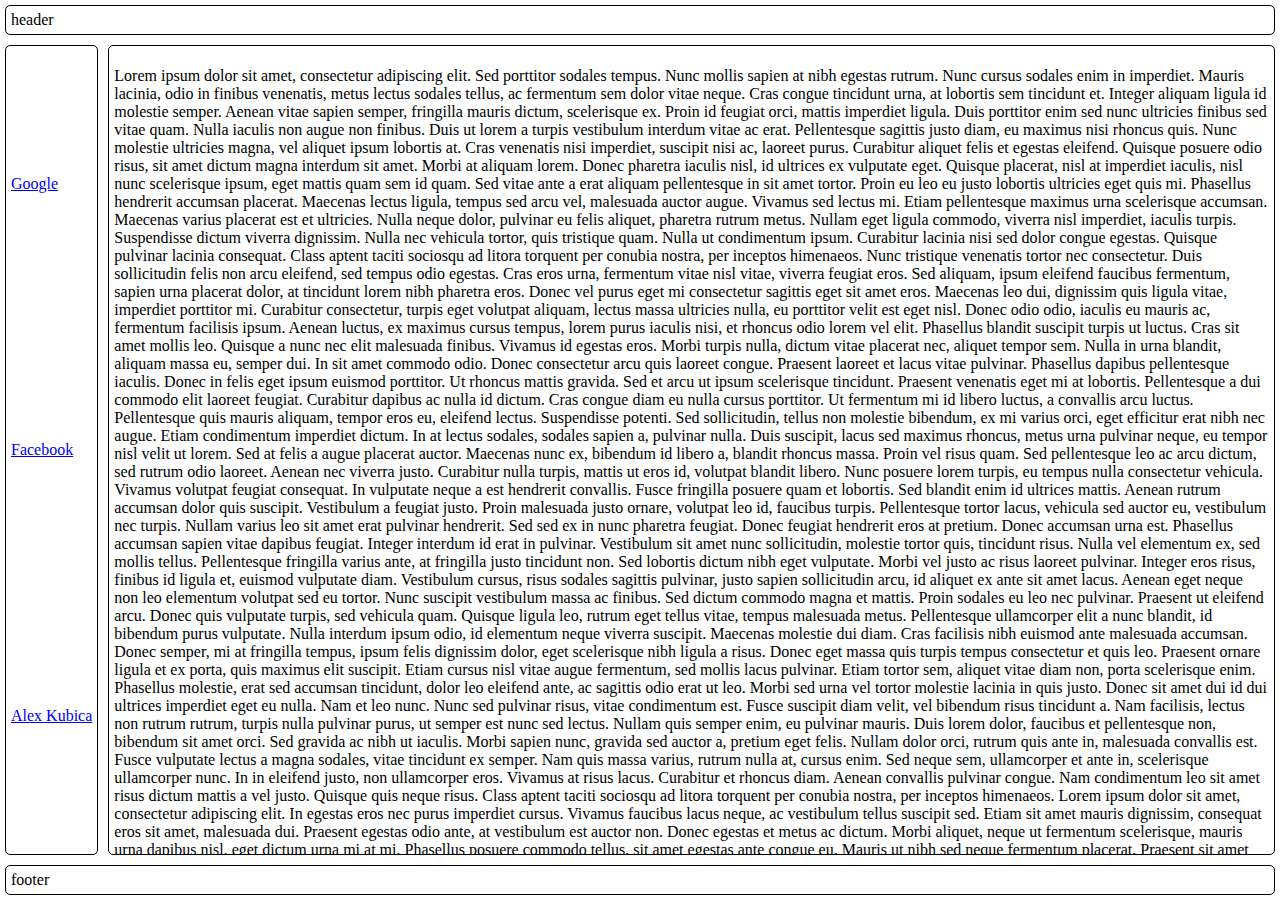
<file: simple-layout/grid/index.html>
<!doctype html>
<html>
  <head>
    <title>Kubica CSS</title>
    <link rel="stylesheet" type="text/css" href="style.css"> 
  </head>
  <body>
    <div class="grid">
      <header>header</header>
      <nav>
          <a href="google.com">Google</a>
          <a href="facebook.com">Facebook</a>
          <a href="alexkubica.com">Alex Kubica</a>
      </nav>
      <main>
          <p>
              Lorem ipsum dolor sit amet, consectetur adipiscing elit. Sed porttitor sodales tempus. Nunc mollis sapien at nibh egestas rutrum. Nunc cursus sodales enim in imperdiet. Mauris lacinia, odio in finibus venenatis, metus lectus sodales tellus, ac fermentum sem dolor vitae neque. Cras congue tincidunt urna, at lobortis sem tincidunt et. Integer aliquam ligula id molestie semper. Aenean vitae sapien semper, fringilla mauris dictum, scelerisque ex. Proin id feugiat orci, mattis imperdiet ligula. Duis porttitor enim sed nunc ultricies finibus sed vitae quam. Nulla iaculis non augue non finibus. Duis ut lorem a turpis vestibulum interdum vitae ac erat. Pellentesque sagittis justo diam, eu maximus nisi rhoncus quis.

  Nunc molestie ultricies magna, vel aliquet ipsum lobortis at. Cras venenatis nisi imperdiet, suscipit nisi ac, laoreet purus. Curabitur aliquet felis et egestas eleifend. Quisque posuere odio risus, sit amet dictum magna interdum sit amet. Morbi at aliquam lorem. Donec pharetra iaculis nisl, id ultrices ex vulputate eget. Quisque placerat, nisl at imperdiet iaculis, nisl nunc scelerisque ipsum, eget mattis quam sem id quam. Sed vitae ante a erat aliquam pellentesque in sit amet tortor. Proin eu leo eu justo lobortis ultricies eget quis mi. Phasellus hendrerit accumsan placerat. Maecenas lectus ligula, tempus sed arcu vel, malesuada auctor augue. Vivamus sed lectus mi. Etiam pellentesque maximus urna scelerisque accumsan. Maecenas varius placerat est et ultricies. Nulla neque dolor, pulvinar eu felis aliquet, pharetra rutrum metus. Nullam eget ligula commodo, viverra nisl imperdiet, iaculis turpis.

  Suspendisse dictum viverra dignissim. Nulla nec vehicula tortor, quis tristique quam. Nulla ut condimentum ipsum. Curabitur lacinia nisi sed dolor congue egestas. Quisque pulvinar lacinia consequat. Class aptent taciti sociosqu ad litora torquent per conubia nostra, per inceptos himenaeos. Nunc tristique venenatis tortor nec consectetur. Duis sollicitudin felis non arcu eleifend, sed tempus odio egestas. Cras eros urna, fermentum vitae nisl vitae, viverra feugiat eros. Sed aliquam, ipsum eleifend faucibus fermentum, sapien urna placerat dolor, at tincidunt lorem nibh pharetra eros. Donec vel purus eget mi consectetur sagittis eget sit amet eros. Maecenas leo dui, dignissim quis ligula vitae, imperdiet porttitor mi. Curabitur consectetur, turpis eget volutpat aliquam, lectus massa ultricies nulla, eu porttitor velit est eget nisl.

  Donec odio odio, iaculis eu mauris ac, fermentum facilisis ipsum. Aenean luctus, ex maximus cursus tempus, lorem purus iaculis nisi, et rhoncus odio lorem vel elit. Phasellus blandit suscipit turpis ut luctus. Cras sit amet mollis leo. Quisque a nunc nec elit malesuada finibus. Vivamus id egestas eros. Morbi turpis nulla, dictum vitae placerat nec, aliquet tempor sem. Nulla in urna blandit, aliquam massa eu, semper dui. In sit amet commodo odio. Donec consectetur arcu quis laoreet congue. Praesent laoreet et lacus vitae pulvinar. Phasellus dapibus pellentesque iaculis.

  Donec in felis eget ipsum euismod porttitor. Ut rhoncus mattis gravida. Sed et arcu ut ipsum scelerisque tincidunt. Praesent venenatis eget mi at lobortis. Pellentesque a dui commodo elit laoreet feugiat. Curabitur dapibus ac nulla id dictum. Cras congue diam eu nulla cursus porttitor. Ut fermentum mi id libero luctus, a convallis arcu luctus. Pellentesque quis mauris aliquam, tempor eros eu, eleifend lectus.

  Suspendisse potenti. Sed sollicitudin, tellus non molestie bibendum, ex mi varius orci, eget efficitur erat nibh nec augue. Etiam condimentum imperdiet dictum. In at lectus sodales, sodales sapien a, pulvinar nulla. Duis suscipit, lacus sed maximus rhoncus, metus urna pulvinar neque, eu tempor nisl velit ut lorem. Sed at felis a augue placerat auctor. Maecenas nunc ex, bibendum id libero a, blandit rhoncus massa. Proin vel risus quam. Sed pellentesque leo ac arcu dictum, sed rutrum odio laoreet. Aenean nec viverra justo. Curabitur nulla turpis, mattis ut eros id, volutpat blandit libero. Nunc posuere lorem turpis, eu tempus nulla consectetur vehicula. Vivamus volutpat feugiat consequat. In vulputate neque a est hendrerit convallis. Fusce fringilla posuere quam et lobortis. Sed blandit enim id ultrices mattis.

  Aenean rutrum accumsan dolor quis suscipit. Vestibulum a feugiat justo. Proin malesuada justo ornare, volutpat leo id, faucibus turpis. Pellentesque tortor lacus, vehicula sed auctor eu, vestibulum nec turpis. Nullam varius leo sit amet erat pulvinar hendrerit. Sed sed ex in nunc pharetra feugiat. Donec feugiat hendrerit eros at pretium. Donec accumsan urna est.

  Phasellus accumsan sapien vitae dapibus feugiat. Integer interdum id erat in pulvinar. Vestibulum sit amet nunc sollicitudin, molestie tortor quis, tincidunt risus. Nulla vel elementum ex, sed mollis tellus. Pellentesque fringilla varius ante, at fringilla justo tincidunt non. Sed lobortis dictum nibh eget vulputate. Morbi vel justo ac risus laoreet pulvinar.

  Integer eros risus, finibus id ligula et, euismod vulputate diam. Vestibulum cursus, risus sodales sagittis pulvinar, justo sapien sollicitudin arcu, id aliquet ex ante sit amet lacus. Aenean eget neque non leo elementum volutpat sed eu tortor. Nunc suscipit vestibulum massa ac finibus. Sed dictum commodo magna et mattis. Proin sodales eu leo nec pulvinar. Praesent ut eleifend arcu. Donec quis vulputate turpis, sed vehicula quam. Quisque ligula leo, rutrum eget tellus vitae, tempus malesuada metus. Pellentesque ullamcorper elit a nunc blandit, id bibendum purus vulputate. Nulla interdum ipsum odio, id elementum neque viverra suscipit. Maecenas molestie dui diam.

  Cras facilisis nibh euismod ante malesuada accumsan. Donec semper, mi at fringilla tempus, ipsum felis dignissim dolor, eget scelerisque nibh ligula a risus. Donec eget massa quis turpis tempus consectetur et quis leo. Praesent ornare ligula et ex porta, quis maximus elit suscipit. Etiam cursus nisl vitae augue fermentum, sed mollis lacus pulvinar. Etiam tortor sem, aliquet vitae diam non, porta scelerisque enim. Phasellus molestie, erat sed accumsan tincidunt, dolor leo eleifend ante, ac sagittis odio erat ut leo. Morbi sed urna vel tortor molestie lacinia in quis justo. Donec sit amet dui id dui ultrices imperdiet eget eu nulla. Nam et leo nunc. Nunc sed pulvinar risus, vitae condimentum est. Fusce suscipit diam velit, vel bibendum risus tincidunt a.

  Nam facilisis, lectus non rutrum rutrum, turpis nulla pulvinar purus, ut semper est nunc sed lectus. Nullam quis semper enim, eu pulvinar mauris. Duis lorem dolor, faucibus et pellentesque non, bibendum sit amet orci. Sed gravida ac nibh ut iaculis. Morbi sapien nunc, gravida sed auctor a, pretium eget felis. Nullam dolor orci, rutrum quis ante in, malesuada convallis est. Fusce vulputate lectus a magna sodales, vitae tincidunt ex semper.

  Nam quis massa varius, rutrum nulla at, cursus enim. Sed neque sem, ullamcorper et ante in, scelerisque ullamcorper nunc. In in eleifend justo, non ullamcorper eros. Vivamus at risus lacus. Curabitur et rhoncus diam. Aenean convallis pulvinar congue. Nam condimentum leo sit amet risus dictum mattis a vel justo. Quisque quis neque risus. Class aptent taciti sociosqu ad litora torquent per conubia nostra, per inceptos himenaeos. Lorem ipsum dolor sit amet, consectetur adipiscing elit.

  In egestas eros nec purus imperdiet cursus. Vivamus faucibus lacus neque, ac vestibulum tellus suscipit sed. Etiam sit amet mauris dignissim, consequat eros sit amet, malesuada dui. Praesent egestas odio ante, at vestibulum est auctor non. Donec egestas et metus ac dictum. Morbi aliquet, neque ut fermentum scelerisque, mauris urna dapibus nisl, eget dictum urna mi at mi. Phasellus posuere commodo tellus, sit amet egestas ante congue eu. Mauris ut nibh sed neque fermentum placerat. Praesent sit amet faucibus ante. Vivamus at mattis ligula, a sodales turpis. Quisque dapibus felis nec malesuada fermentum. Aenean gravida libero eros, eu vehicula ipsum laoreet ut. Donec placerat neque quis tristique egestas.

  Duis ac feugiat metus. Phasellus aliquam tortor nec libero ultricies placerat. In eget eros euismod libero pretium volutpat a in urna. Mauris varius eu orci nec accumsan. Sed ullamcorper felis tellus, sodales egestas nulla scelerisque id. Proin nec lectus at massa porta auctor vehicula nec quam. Pellentesque habitant morbi tristique senectus et netus et malesuada fames ac turpis egestas. Vivamus tristique purus velit, in sagittis sapien luctus a. Sed aliquam tempor nunc nec pulvinar. Morbi feugiat commodo lacus, eu interdum nisl laoreet eu. Cras nec purus interdum, pellentesque leo vitae, feugiat dui.

  Duis non scelerisque elit. Sed ut sem eget enim tincidunt dignissim non et odio. Etiam vulputate dictum quam et tempor. Donec lacinia eros ut neque mattis varius. Phasellus dictum, elit vitae pulvinar condimentum, mi eros fringilla est, vitae auctor enim urna at eros. Fusce a tincidunt risus, nec dapibus ipsum. Quisque a scelerisque risus. Proin ac condimentum leo. Suspendisse quis neque luctus, pellentesque ipsum sed, ultrices quam. Integer efficitur ac mi in luctus. Maecenas ac posuere quam, a placerat ipsum. Vestibulum pretium nunc a ante egestas tempus. Nunc ullamcorper cursus enim. Nulla condimentum massa quis ante tristique imperdiet.

  Mauris nec quam egestas odio mattis congue. Donec ultrices sit amet purus et luctus. Morbi id finibus magna. Mauris commodo justo vitae nisl faucibus mattis. Praesent id sagittis neque. Duis hendrerit interdum ultricies. Nullam sagittis lacus quis magna imperdiet sodales. Etiam congue finibus porta. Nulla tincidunt, purus vitae convallis aliquam, arcu quam lacinia ipsum, vitae rhoncus ex arcu a sapien. Pellentesque bibendum molestie neque et finibus. Proin sem lacus, viverra et sagittis sit amet, vulputate id diam. Cras volutpat dui id arcu sollicitudin, a consequat urna egestas. Nullam quis efficitur leo.

  Vestibulum eleifend quis velit sed bibendum. Curabitur vitae est et orci volutpat hendrerit quis non risus. Vivamus dui erat, scelerisque non massa a, ultrices ornare nibh. Donec tempor ultrices est, in tempor sem gravida quis. Vestibulum tincidunt arcu in risus varius cursus. Vestibulum ornare nulla ac turpis iaculis, at convallis libero tincidunt. Aenean dignissim tristique ullamcorper. Maecenas condimentum convallis erat, ac auctor est consequat a. Maecenas dictum velit volutpat odio mattis dictum a ut odio. Phasellus arcu magna, elementum a fringilla eu, ullamcorper quis lorem. Integer non dictum erat, id varius elit. In consectetur odio massa, eu rhoncus quam consectetur ac. Donec convallis est ut vestibulum pulvinar. Quisque accumsan consequat purus. Quisque congue cursus nisl, et dapibus arcu varius sit amet.

  Vivamus vehicula venenatis magna at ultricies. Sed vitae laoreet augue. Sed lacinia diam et mauris fringilla, quis ultrices justo commodo. Mauris sit amet pellentesque sem. Ut et elit cursus, luctus sem et, congue ipsum. Nam eros arcu, facilisis vitae nulla sit amet, placerat accumsan metus. Donec porttitor orci sed euismod lobortis. Sed mattis neque quis interdum auctor.

  Aenean id orci at magna tincidunt fermentum. Vestibulum ante ipsum primis in faucibus orci luctus et ultrices posuere cubilia curae; Nunc euismod nec lorem quis maximus. Phasellus a dolor bibendum, efficitur justo nec, iaculis dolor. Praesent vel augue metus. Morbi varius tincidunt tellus, nec vehicula lorem dictum eu. Nullam aliquet id libero at rhoncus. Proin quis lectus in diam elementum scelerisque ut ut metus. Aliquam bibendum mauris at ex efficitur, at euismod elit varius. Curabitur tempus elementum mi in malesuada. Donec massa nisl, convallis consequat mattis quis, feugiat at nisl. Sed sit amet massa vitae dolor malesuada fringilla. In hac habitasse platea dictumst. Nam fringilla orci volutpat risus sollicitudin, non vulputate diam rhoncus.

  Etiam a diam felis. Vestibulum euismod dolor et justo porta, sit amet fringilla ipsum viverra. Nam sit amet nibh ullamcorper orci condimentum tristique. Nullam in sodales massa. Morbi sit amet tempor libero, nec ornare augue. Suspendisse potenti. Cras quis dolor eleifend, pellentesque lectus sed, aliquet mauris. Etiam elementum enim et elit auctor dapibus. In convallis odio eu massa ultrices, ac consequat diam fermentum. Nam ac leo posuere, venenatis nisi viverra, scelerisque augue. Aliquam erat volutpat. Aliquam accumsan metus eros, hendrerit sagittis ante volutpat a. Aliquam sed nisl eu orci condimentum porttitor. Etiam in urna a lorem vestibulum porttitor. Cras efficitur sollicitudin ligula ut tincidunt.

  Aliquam bibendum euismod sem, pulvinar accumsan arcu blandit quis. Aenean placerat ullamcorper bibendum. Sed sit amet eleifend libero. Quisque vulputate justo nunc, nec ullamcorper arcu tempus a. Fusce posuere libero lorem, eu accumsan erat mollis a. Mauris condimentum ipsum et sapien placerat sagittis. Praesent ac diam elit. Suspendisse tincidunt sem nec tristique pellentesque. Fusce mattis elit sed posuere dignissim. Mauris sit amet bibendum nibh. Nulla ac nunc maximus, malesuada felis quis, hendrerit urna. Aliquam vitae euismod est, eget ornare elit. Curabitur nec mattis lectus. Nunc a eleifend nunc. Mauris faucibus, elit id porttitor pretium, tellus est hendrerit dui, non molestie nisi enim quis nisi. Nunc euismod sodales posuere.

  Praesent consequat blandit ex, vitae posuere dui vulputate ac. Curabitur ullamcorper leo in urna efficitur tincidunt. Phasellus vel ipsum eget leo ultricies lobortis eu quis massa. Integer lobortis quam ut nulla vehicula, quis auctor lorem sodales. Ut eu scelerisque risus, et laoreet risus. Nam aliquam interdum aliquam. Phasellus sed mattis turpis. In hac habitasse platea dictumst. Curabitur sed nisi eget mauris pretium rhoncus. Sed cursus hendrerit mi, ac placerat justo ullamcorper hendrerit. Curabitur vitae suscipit lorem, id mattis orci. Praesent condimentum augue urna. Morbi est eros, consequat cursus posuere eget, blandit et odio.

  Quisque maximus mauris et gravida luctus. Mauris ultrices pulvinar posuere. Etiam dapibus magna diam, non congue ligula porta ac. Sed euismod massa ut neque scelerisque elementum. Maecenas pharetra euismod ipsum quis sagittis. Praesent quis lectus commodo, pellentesque ipsum porta, eleifend tellus. Duis efficitur ligula non ligula sollicitudin blandit. Sed id condimentum erat. Vestibulum a euismod arcu, vel pretium libero. Donec et elit rutrum, sollicitudin enim eu, tempor augue. Sed finibus, risus non porta sollicitudin, eros nulla suscipit sapien, vel lacinia purus ex non purus.

  Fusce non metus ligula. Morbi ullamcorper elit ac pulvinar placerat. Pellentesque nec libero vel lacus aliquet fermentum eu sed risus. Nam non auctor dolor. Proin elementum condimentum nunc sit amet vulputate. Ut tempus tincidunt enim sit amet porta. Ut vel est odio. Proin quam orci, viverra et condimentum a, egestas nec erat. Sed lorem nulla, blandit non elementum semper, sagittis quis odio. Maecenas efficitur lacus tempor, faucibus nisl eget, dapibus quam. Nunc condimentum, odio id fringilla suscipit, arcu diam consequat tortor, vel dignissim purus metus vitae ligula. Morbi pulvinar dui a facilisis sodales.

  Praesent eu tempus nisl, in eleifend justo. Mauris dictum elementum porttitor. Vestibulum vestibulum ipsum vitae est porta, at sodales turpis fermentum. Nulla malesuada libero quam, et semper mauris vehicula sit amet. Nam nec mi id mauris blandit feugiat ut venenatis erat. Aenean commodo mollis nunc, vitae sollicitudin sapien ullamcorper vel. Suspendisse et interdum risus. Ut tempor ultrices mauris mollis imperdiet. Duis et dolor sodales, luctus orci id, molestie ex. Proin non sagittis elit. Nullam a eros non est dictum euismod id sed diam. Lorem ipsum dolor sit amet, consectetur adipiscing elit. Quisque sed enim vehicula, fringilla arcu sed, tempor orci. Ut fringilla enim nec magna egestas, eu vulputate ligula sagittis.

  Nullam lacinia, enim at scelerisque vehicula, nisi mi ornare nunc, eu pulvinar purus ipsum eu ipsum. Duis ornare pretium tellus, et feugiat dolor egestas at. Nam sodales ex magna, vitae cursus felis rutrum ut. Sed sed aliquam sem, at fringilla erat. Nam varius augue vitae risus venenatis pharetra. Nunc mauris ligula, facilisis vitae tincidunt eget, volutpat sit amet tortor. Nullam porta dictum orci, id faucibus risus elementum in. Cras id tempus justo, nec sodales nisl. Maecenas ultrices fringilla libero at rhoncus. Donec dignissim viverra aliquam. Sed sit amet diam dapibus, volutpat metus sit amet, volutpat felis. Sed eget egestas dui, non ornare orci. Donec eu sollicitudin magna, a luctus nulla.

  Integer ultricies felis turpis, vitae porttitor nulla laoreet a. Donec in semper tellus. Vivamus velit erat, ultricies a dictum sed, tincidunt commodo orci. Suspendisse faucibus nisl eu tempor iaculis. Aliquam erat volutpat. Vestibulum consequat felis libero, id condimentum lectus consequat quis. In nisl dolor, eleifend ut finibus id, dignissim in dui. Fusce convallis ultrices lectus rhoncus efficitur. Aliquam vel purus a augue efficitur cursus.

  Maecenas orci turpis, auctor at interdum non, vestibulum vel metus. Vivamus eu porta sapien, finibus imperdiet tortor. Phasellus faucibus lacus ut est viverra, at eleifend magna facilisis. Donec vel aliquam odio. Nam maximus tortor in tellus scelerisque ultrices. Morbi consequat facilisis pulvinar. In at pellentesque lacus, ac ullamcorper ipsum. Nullam in risus sit amet est rhoncus vulputate ut quis turpis. In sit amet nulla massa. Donec in enim suscipit, elementum erat sollicitudin, gravida enim. Vivamus sed nisi vel libero sodales dignissim et ac nibh. Praesent rutrum ligula sed tellus pharetra laoreet. Aliquam volutpat rutrum tempus. Curabitur a imperdiet justo, non congue ipsum. Praesent non sapien nec ex laoreet consequat a vitae sapien.

  Vivamus ex sem, posuere eu tempus at, tincidunt et augue. In hac habitasse platea dictumst. Integer felis leo, tincidunt non consequat non, luctus nec leo. Cras feugiat sit amet magna et fringilla. Cras in nisi blandit, cursus lectus sed, lacinia nibh. Sed at mi metus. Morbi ex velit, faucibus volutpat metus eget, scelerisque ullamcorper tortor. Ut venenatis enim at cursus ullamcorper. Nunc molestie purus sed pellentesque pulvinar. Vestibulum lacus enim, laoreet ut nunc eu, aliquet rutrum quam. Ut sem metus, eleifend eu malesuada at, accumsan vel metus. Etiam auctor, sapien sed cursus posuere, nibh eros feugiat orci, eu tempus nunc ligula blandit sem. Aenean vel massa vitae justo maximus pulvinar quis quis leo. Suspendisse vel ipsum facilisis, bibendum odio vitae, fringilla lorem. Nunc pretium nunc justo, et dictum orci congue in.

  Quisque velit magna, volutpat sit amet diam quis, mattis dignissim enim. Nullam vel porttitor dolor, id consectetur ante. Cras fringilla egestas eros id fermentum. Suspendisse in vulputate purus. Praesent mattis tempor erat, eu aliquam augue mattis ut. Maecenas ullamcorper hendrerit enim id condimentum. Mauris sodales in ligula sit amet vestibulum. Vivamus in efficitur nisi. Donec semper tortor urna, non iaculis turpis facilisis at. Fusce in lorem consectetur, ultricies nibh vel, fermentum lacus. Nunc venenatis, arcu vitae consectetur placerat, sem lectus sagittis mauris, non varius libero velit sed sapien. Mauris hendrerit libero vitae lorem tincidunt imperdiet. Suspendisse sed elit nec massa mattis pellentesque. Etiam sed venenatis nisl. Aliquam commodo diam id porttitor auctor. Fusce lacinia ex a purus tempor facilisis.

  Suspendisse ipsum massa, accumsan non condimentum vel, eleifend ac lorem. Donec dictum viverra rhoncus. Fusce finibus venenatis lacus id lacinia. Aenean posuere vel tortor aliquam blandit. In sodales ante nec erat semper congue. Maecenas iaculis enim vel aliquam volutpat. Sed condimentum sem sit amet magna pretium feugiat.

  Fusce eget molestie turpis, eget finibus ipsum. Duis volutpat consectetur sollicitudin. Sed consequat mi at bibendum molestie. Vivamus laoreet arcu sit amet augue fringilla, eget mollis elit posuere. Aliquam vulputate mi dolor, quis suscipit lorem volutpat eu. Proin tempus nisi non eros dignissim bibendum. Vivamus dapibus sollicitudin neque, ut convallis diam finibus ut. Nunc lacus metus, malesuada sit amet dolor quis, facilisis faucibus turpis. Sed eu urna ipsum. Curabitur gravida non odio at vehicula. Nulla facilisi. Vestibulum mattis, nunc id mattis iaculis, dui lacus molestie massa, vitae malesuada turpis est at dui. Nullam eu tellus ullamcorper, tempus lorem et, cursus nisl.

  Nullam euismod lacus et turpis commodo, quis pharetra purus congue. Nam ex risus, iaculis ut rhoncus venenatis, cursus eget justo. Phasellus id mi orci. In id condimentum mauris, et laoreet ex. Morbi felis magna, elementum non urna quis, ullamcorper volutpat libero. Integer euismod mi eget felis placerat tempus. Proin quis nulla leo. Vestibulum porta libero id nisl fringilla, faucibus convallis nunc blandit. Vivamus finibus feugiat metus quis volutpat. Nullam volutpat tincidunt sem.

  Morbi porttitor eget tellus vel auctor. Vivamus in mattis tortor, a malesuada enim. Nulla eleifend ligula quis elit vulputate, blandit egestas magna elementum. Cras feugiat porta orci eget maximus. Fusce tristique convallis aliquam. Nam eu ullamcorper enim. Morbi molestie vitae justo at interdum. Phasellus velit arcu, dapibus id molestie at, porta in velit. Integer eros turpis, pellentesque sed purus at, efficitur tristique est. Ut vel elit sed nulla porta posuere. Etiam imperdiet purus id interdum posuere. Donec vel metus est.

  Donec eu mauris ut nulla malesuada tempor. Nam eleifend nec leo lobortis dictum. Vestibulum nec velit ante. Donec nec consequat dui. Quisque interdum ullamcorper metus, eu facilisis tortor finibus et. Integer dapibus tempor magna ornare dictum. Duis quis molestie elit, et consectetur ligula. Quisque eget scelerisque ex, vel cursus elit. Sed vulputate et eros quis dignissim. Duis vehicula maximus lorem, in consequat dui blandit aliquam. Mauris et justo ac tortor dignissim maximus. Donec in luctus arcu, in ornare est.

  Sed rutrum purus sed ipsum cursus, et dapibus neque convallis. Quisque rhoncus ipsum at pellentesque sollicitudin. Donec rutrum tempus lacus, vitae bibendum nunc accumsan ultricies. Maecenas quis volutpat arcu. Sed pulvinar pellentesque enim non ultrices. Vestibulum fringilla at elit non bibendum. Interdum et malesuada fames ac ante ipsum primis in faucibus. Praesent libero lacus, pretium a odio sed, ultricies ultrices leo.

  Phasellus a euismod nunc. Cras eget vestibulum sem. Sed nec interdum odio, non molestie leo. Mauris mattis interdum dictum. Vestibulum tristique lectus dignissim dignissim vulputate. Donec in lectus ut elit pharetra hendrerit quis id magna. Maecenas at porttitor purus, id aliquet nisl. Nam sagittis nisl eu scelerisque mollis. Sed justo purus, viverra in euismod a, porttitor id lorem. Maecenas interdum dapibus dictum. In tincidunt diam vitae neque lacinia, sit amet malesuada est eleifend. Integer pretium metus eros, porta ullamcorper augue imperdiet ut. Suspendisse dapibus interdum tortor bibendum ultricies. Proin a lorem laoreet, dapibus massa eu, accumsan leo. Proin volutpat odio sed nunc facilisis pellentesque.

  Nam posuere id ligula in convallis. Vivamus venenatis est mi, vitae rhoncus tellus luctus sit amet. Aliquam vel neque nec lorem semper finibus. Aenean rhoncus ac lorem et porttitor. Nullam viverra sodales enim at pellentesque. Nam viverra elit vitae vehicula tempor. Vestibulum varius lorem ac nisl sodales condimentum.

  Nullam vitae mattis diam. Mauris orci magna, lobortis at molestie vitae, bibendum in enim. Curabitur placerat nibh sit amet maximus iaculis. Nunc ornare nec ligula et consequat. Phasellus tincidunt consequat ultrices. Vestibulum mattis velit dapibus mi semper, eget auctor felis ornare. Donec in sem et quam tempus hendrerit a sed felis. Integer varius, metus eu sagittis gravida, neque orci vulputate magna, ut ornare felis ligula non massa. In hac habitasse platea dictumst. Donec in justo sit amet eros volutpat imperdiet a eget dolor. Nullam eu ligula vitae mi placerat blandit. Proin venenatis vulputate lectus, at porta lorem molestie imperdiet. Suspendisse facilisis libero vitae ligula consequat, ut volutpat dui vulputate. Cras a metus erat. Donec eleifend tellus sed erat viverra semper. Aenean id diam mi.

  Duis vulputate vestibulum erat, nec porta tortor tempus vitae. Praesent id purus et elit condimentum suscipit eu vitae tellus. Sed tincidunt, metus in vehicula placerat, velit est sollicitudin ante, eget lacinia dui tortor id leo. Nam iaculis, risus at mollis pellentesque, tortor eros bibendum nulla, vel fringilla orci mi ornare mi. Nulla placerat porttitor feugiat. Fusce sapien urna, efficitur et molestie nec, fringilla sed est. Mauris ante leo, molestie non rutrum commodo, varius quis felis.

  Aliquam erat volutpat. Integer mattis neque est, sed placerat lorem lacinia sit amet. Sed a rutrum eros, eleifend molestie magna. Donec laoreet enim diam, viverra cursus metus suscipit quis. Cras aliquam venenatis dui, a consectetur nunc convallis vel. Lorem ipsum dolor sit amet, consectetur adipiscing elit. Quisque quis iaculis dui. Nulla gravida ornare lacus ut ornare. Proin dapibus nisi nec massa euismod efficitur. Fusce vestibulum mattis nibh vel dignissim. Vivamus vel magna quam.

  Sed efficitur consequat augue, eu ornare nunc scelerisque a. In at felis ut nunc maximus luctus. Morbi vitae dui ut dui egestas pellentesque. Donec at iaculis nisi, quis placerat nisl. Nam at augue lacus. Suspendisse potenti. Ut non velit mauris. Morbi viverra nulla ac viverra maximus. Sed sagittis convallis pretium. Ut porttitor iaculis lorem, at imperdiet elit congue ut. Suspendisse potenti. Nulla id finibus massa. Curabitur tellus metus, convallis in mauris at, tincidunt sodales purus.

  Sed vel lectus velit. Aliquam erat volutpat. Nullam at justo sit amet nulla lobortis rhoncus sed nec turpis. Aliquam consectetur suscipit sem a faucibus. Aenean at consequat sapien. Phasellus nunc velit, aliquam eget interdum sed, finibus pharetra eros. Pellentesque egestas, massa ut efficitur euismod, massa eros mattis dui, at varius risus nisi id quam. Proin consectetur dolor ac nulla laoreet accumsan. Sed porta augue dictum neque consectetur semper. Fusce rutrum, risus in tempor tempor, libero risus rutrum tortor, quis tristique orci sem vitae elit. Etiam sagittis ex velit. In dictum pharetra orci sed viverra. Sed nisi elit, lacinia non orci eleifend, viverra aliquam augue. Donec maximus, erat vel varius imperdiet, turpis nunc egestas libero, sit amet consequat risus dolor vitae enim. Sed ac elementum velit, interdum tempor quam.

  Sed vitae urna eu sem porttitor molestie id quis odio. Quisque ac sodales est. Donec lorem justo, condimentum a maximus vel, pulvinar ac nulla. Donec iaculis libero venenatis libero facilisis, sed posuere lorem aliquam. Vivamus viverra justo ut arcu varius, nec laoreet sem scelerisque. Pellentesque consequat turpis malesuada, dapibus est ut, tempus justo. Orci varius natoque penatibus et magnis dis parturient montes, nascetur ridiculus mus.

  Phasellus ipsum quam, faucibus non ante ac, aliquet molestie nulla. Donec viverra urna non lobortis lobortis. Curabitur pharetra elit mi, at tempor sapien ultrices vel. Aliquam elementum quam in rutrum interdum. Vestibulum est ex, lobortis in fermentum sit amet, hendrerit quis sapien. Fusce nec lectus vitae arcu maximus rutrum. Cras pretium rutrum tellus, sit amet semper augue interdum ut.

  Nulla facilisi. Cras sollicitudin, diam ac rutrum posuere, leo turpis molestie mi, sit amet suscipit lacus metus molestie arcu. Etiam pretium ligula vel dapibus gravida. Aliquam congue mattis felis ut eleifend. Sed congue dui id pellentesque scelerisque. Nunc feugiat felis leo, quis efficitur velit fringilla nec. In aliquet auctor nunc, sed vestibulum nulla convallis eu. Nullam facilisis eros sed porttitor lobortis. Donec et ex placerat, aliquet risus id, accumsan ante. Phasellus blandit id nunc nec ornare. Vestibulum quis libero vitae tellus mollis efficitur nec fringilla dolor. Aliquam vitae elementum purus. Aliquam consequat tellus a turpis posuere ullamcorper.

  Mauris vitae ante arcu. Praesent imperdiet ex vitae neque vestibulum, a maximus dui eleifend. Proin placerat ultricies magna a efficitur. Etiam quis consectetur risus, eget convallis odio. Praesent non elit nec nisl molestie tincidunt eu sed sem. Integer ut euismod tortor, in dapibus ex. Aliquam laoreet ipsum nec vulputate euismod. Vivamus at efficitur turpis. Quisque cursus convallis lorem, finibus egestas ex mattis ut. Etiam nec egestas massa.

  In vel dolor in metus pellentesque sagittis. Vivamus dignissim faucibus leo vitae pulvinar. Duis nec risus consequat, venenatis augue non, interdum quam. In at nibh in ligula interdum elementum. Vestibulum placerat dignissim maximus. Donec sapien libero, volutpat vel metus non, semper viverra mauris. Praesent sodales dolor dolor, in faucibus arcu hendrerit quis. Mauris consequat, nisi sed condimentum faucibus, nisi diam pretium elit, ac sodales nisi ligula id tortor. Aliquam iaculis vel nibh ultricies gravida. Aliquam nec nisl mi. Nulla vitae interdum sem. Fusce vulputate eros ut rhoncus cursus.

  In fermentum vestibulum massa, a lacinia neque tempus et. Integer aliquam a diam id efficitur. Aliquam efficitur, quam et euismod tristique, tortor arcu mollis augue, eu finibus nulla ex et ipsum. Integer suscipit purus nec neque tincidunt ullamcorper. Vestibulum placerat non est et fermentum. Pellentesque vulputate nec justo vitae semper. Curabitur scelerisque tempor tellus sit amet gravida.

  Nunc ac arcu nibh. Mauris sit amet aliquam erat. Interdum et malesuada fames ac ante ipsum primis in faucibus. Morbi nec lectus in felis volutpat aliquam at et tellus. In vehicula justo ut lorem ultricies pulvinar. Donec at posuere tortor, et pellentesque purus. Mauris congue tempor lacus vel rhoncus.

  Fusce convallis, dui sed placerat scelerisque, leo ipsum fringilla eros, sit amet condimentum elit magna id turpis. Aliquam in nulla a magna egestas imperdiet. Lorem ipsum dolor sit amet, consectetur adipiscing elit. Vestibulum ante ipsum primis in faucibus orci luctus et ultrices posuere cubilia curae; Integer id libero et eros tincidunt dapibus et et libero. Quisque at molestie orci. Integer in nibh at felis dignissim rhoncus. Integer fermentum lorem quam, sit amet egestas eros cursus eget. Nulla turpis ex, aliquet non rhoncus posuere, vulputate eget sem. Aliquam libero sapien, tincidunt sit amet lorem eget, venenatis consequat metus. Ut dapibus finibus magna, sit amet mollis orci pellentesque eget. Aliquam sagittis elit a egestas lacinia. Donec et dignissim lorem, quis ultrices ante. Vestibulum ante ipsum primis in faucibus orci luctus et ultrices posuere cubilia curae;

  Nam tincidunt, est at mollis ultricies, nisi eros bibendum ipsum, sit amet interdum lacus ipsum vel dui. Aenean porttitor est malesuada turpis efficitur fermentum. Sed pulvinar finibus est, quis laoreet erat euismod quis. Fusce consectetur risus quis varius suscipit. Aliquam diam nisl, pulvinar feugiat condimentum eu, tempor ac sem. Vivamus lacinia elementum vehicula. In auctor ornare accumsan.

  Aenean congue est ac luctus ullamcorper. Class aptent taciti sociosqu ad litora torquent per conubia nostra, per inceptos himenaeos. Donec ut vulputate lorem. Vivamus luctus est leo, in maximus lorem faucibus aliquam. Nam mauris mi, scelerisque sed orci sed, sollicitudin tempus odio. Fusce elit nunc, posuere at enim eu, ullamcorper semper ante. Proin rhoncus leo sed blandit faucibus. Sed efficitur mauris elit, ac imperdiet dui pharetra sit amet. Donec malesuada dignissim massa, sed aliquet ligula ornare nec. Maecenas vel orci tristique, semper odio quis, malesuada odio.

  Vivamus non tincidunt sapien. Vivamus vel dui eu arcu aliquet feugiat sit amet vitae lacus. Integer massa leo, rutrum nec sollicitudin ac, consectetur sit amet neque. Aliquam ut velit lobortis, elementum lorem at, luctus eros. Integer tempor lacus sapien. Cras scelerisque volutpat tincidunt. Phasellus sit amet auctor risus. Aenean scelerisque nibh non mi pharetra pretium. Donec varius ex id odio lobortis ultricies. Praesent at arcu ac felis sollicitudin tempor. Sed dictum rutrum arcu, in euismod urna tristique quis. Sed congue tortor nec tincidunt dapibus. Sed tempor efficitur faucibus. Morbi auctor varius libero vitae cursus.

  Sed id mollis odio. Sed a dignissim velit. Interdum et malesuada fames ac ante ipsum primis in faucibus. Donec nec velit eget massa lacinia interdum a in diam. Etiam non risus ante. Quisque scelerisque nulla gravida purus vulputate auctor. Donec dignissim lacinia cursus. Curabitur vel nunc eget ex gravida convallis. Mauris in est lobortis, finibus turpis vel, facilisis neque. Cras ultricies rhoncus augue, nec pellentesque magna condimentum congue.

  Pellentesque rutrum felis id tortor dictum, et tempus mauris auctor. Nunc quam metus, volutpat aliquet dictum ac, aliquam nec metus. Aliquam iaculis scelerisque semper. Class aptent taciti sociosqu ad litora torquent per conubia nostra, per inceptos himenaeos. Fusce non rhoncus lacus. In arcu mi, imperdiet id molestie nec, accumsan nec magna. Duis in faucibus eros. Pellentesque non porttitor diam. In auctor turpis sed nisl consectetur sollicitudin. Vivamus pulvinar eget orci vel pulvinar. Aenean sit amet justo felis. Nam pulvinar gravida tempor. Nulla vitae sapien convallis, sodales risus quis, lobortis purus.

  Cras vulputate orci quis posuere feugiat. Nulla a odio ut sapien volutpat laoreet nec sit amet massa. Fusce sodales libero vel magna luctus maximus. Pellentesque aliquam tempus ullamcorper. Proin dapibus, arcu eget tempor auctor, urna felis feugiat quam, non maximus quam libero sit amet magna. Vestibulum accumsan sed tellus in rhoncus. Nam consectetur congue turpis, sit amet pretium ex vestibulum quis. Fusce mollis orci ac lacinia pellentesque. Aliquam auctor dignissim elit et molestie. Morbi lorem nunc, vehicula sit amet pellentesque et, aliquam vitae ipsum. Nunc condimentum varius lectus, non pretium felis condimentum ac. Nullam tristique purus felis, condimentum mattis risus tempor sit amet.

  Etiam auctor porttitor urna sit amet aliquam. Pellentesque sed faucibus metus. Vestibulum dignissim velit nisi, sit amet consequat mi accumsan at. Aliquam erat volutpat. Cras a congue mi. Vivamus nunc justo, iaculis id luctus non, hendrerit id tortor. Curabitur varius, felis vitae mattis ultrices, velit nunc laoreet dui, sit amet posuere nulla est a tellus. Proin est orci, tempus vitae vulputate sed, venenatis sed turpis. Sed in elit vel turpis dictum commodo ut at tellus. Nullam lectus enim, varius sit amet ex vitae, consequat rhoncus mauris. Suspendisse leo enim, imperdiet vel neque eget, viverra vulputate sapien. Curabitur posuere lectus felis, a hendrerit urna finibus a. Etiam a rutrum ante.

  Fusce ac molestie sapien. Proin ullamcorper vitae velit eget scelerisque. Mauris faucibus consectetur arcu, vitae vulputate quam eleifend sed. Nullam convallis scelerisque nisl, sit amet egestas diam pulvinar eget. Maecenas nec mi dui. Nam elementum diam sit amet risus consequat dictum. Integer vulputate tellus et consectetur finibus. Aliquam quam est, tincidunt in mauris vitae, cursus venenatis tortor. Sed vitae hendrerit urna. Etiam gravida mi et lorem gravida, quis sagittis justo vestibulum. Aenean quis ultricies nibh. In aliquet mauris sit amet odio condimentum pharetra.

  Nam aliquam rhoncus commodo. Phasellus luctus efficitur congue. Duis tempus faucibus consectetur. Nam mattis leo sed blandit placerat. Nam finibus dignissim turpis vitae sollicitudin. Aenean auctor rhoncus mauris vitae dignissim. Fusce nec euismod turpis. Pellentesque velit lectus, finibus laoreet odio quis, euismod pharetra ipsum.

  Aliquam facilisis non nulla eu tristique. In hac habitasse platea dictumst. Sed euismod tellus ac risus placerat auctor. Suspendisse dictum maximus erat id ullamcorper. Nulla volutpat ac eros iaculis blandit. Proin a suscipit massa. Nullam blandit, nisi varius pulvinar posuere, est nunc blandit purus, condimentum consequat odio mauris sed leo. Suspendisse vel enim sit amet dolor efficitur sodales. Aliquam ut felis eget nisl efficitur efficitur.

  Proin vestibulum aliquam metus at sollicitudin. Donec ut venenatis nunc. Suspendisse potenti. Curabitur vehicula est non leo bibendum rhoncus. Donec ultrices nulla id massa congue pharetra. Suspendisse potenti. Mauris vestibulum ullamcorper consequat. Suspendisse condimentum in odio sed aliquet. Nulla sed dignissim sapien. Nunc pharetra tortor ultrices lacus ullamcorper, id vulputate odio interdum.

  Nam quis gravida metus. Maecenas sodales, sapien vel ullamcorper pellentesque, nibh massa bibendum odio, vitae malesuada sapien turpis sit amet lorem. Nullam ultricies dictum odio, vel tristique urna consectetur at. Donec convallis, leo a hendrerit iaculis, eros enim mattis erat, et rutrum quam urna quis eros. Curabitur porttitor, purus non iaculis fringilla, justo magna pretium tortor, et rutrum augue arcu quis lectus. Suspendisse potenti. Donec semper, urna volutpat convallis porta, dui purus tincidunt sem, at tempor ipsum tellus nec dui.

  Sed iaculis sem nec elit tincidunt, ornare iaculis purus egestas. Integer massa mi, scelerisque vel massa vel, facilisis vehicula dolor. Quisque ornare dui vel magna sagittis mollis. Praesent eu arcu sit amet dui maximus scelerisque tincidunt et tellus. Sed accumsan ante non consequat malesuada. Vestibulum ante ipsum primis in faucibus orci luctus et ultrices posuere cubilia curae; Phasellus suscipit massa orci. Sed ut facilisis felis. Nullam vitae odio iaculis nisi hendrerit posuere. Nam aliquam purus metus, non mattis ante dapibus quis. Morbi et ullamcorper metus. Sed posuere justo a velit ullamcorper pulvinar. Pellentesque sit amet arcu eu ante cursus suscipit imperdiet eu mauris. Proin pellentesque turpis a libero posuere, quis consequat sem mattis. Phasellus felis felis, efficitur in suscipit nec, egestas a nibh. Fusce dictum sapien fringilla tincidunt ullamcorper.

  Vestibulum venenatis tortor at metus congue hendrerit. Etiam felis elit, varius sit amet feugiat sit amet, euismod vel libero. Mauris vel magna vitae risus ultrices lobortis. Nunc convallis enim eget gravida blandit. Nulla venenatis fermentum augue. Suspendisse porta nibh iaculis massa ullamcorper, iaculis gravida nulla luctus. Sed egestas justo nisl, vitae sagittis lacus dapibus in. Aliquam id lectus ac ante iaculis auctor eu a metus. Nunc quis ante quis orci aliquet fringilla ut quis ipsum. Nulla eu malesuada sapien. Donec ac neque eget tortor feugiat congue. Curabitur faucibus nibh non arcu porttitor, a consectetur quam consequat. Integer pulvinar diam vitae dui congue, vel facilisis mi semper. Phasellus varius, eros nec pulvinar maximus, sem augue imperdiet eros, quis fermentum neque nibh lacinia enim.

  Vestibulum ac tristique sapien. Nunc sed augue nunc. Aliquam in felis quis nisl efficitur venenatis sit amet a eros. Nulla auctor, odio ut tristique fringilla, libero turpis blandit turpis, nec mattis est purus vel tortor. In lacinia odio aliquam tristique vestibulum. Nam finibus lectus enim, et finibus eros efficitur at. Morbi venenatis diam vel sollicitudin ornare. Maecenas maximus felis eget nibh consequat, vel gravida lorem suscipit. Proin finibus felis erat, a efficitur elit volutpat rutrum.

  Sed turpis sem, pulvinar vel eros ut, tincidunt aliquet odio. Suspendisse in mauris vestibulum nunc dapibus faucibus vitae non elit. Phasellus sagittis in lacus at maximus. Quisque euismod urna id nisi suscipit, id consequat lectus consectetur. Suspendisse potenti. Curabitur ut sodales nulla. In vehicula, ipsum eget suscipit pharetra, tellus arcu consequat nisl, blandit ornare turpis urna egestas tellus. Curabitur ut neque placerat, iaculis arcu non, mattis mauris. Etiam sit amet nunc id nibh viverra malesuada quis nec libero. Aenean imperdiet sapien id ipsum fermentum sagittis.

  Quisque fringilla arcu vel enim ultricies ullamcorper. Duis egestas, neque vitae ultrices hendrerit, sapien nunc finibus turpis, non posuere arcu metus eget purus. Aliquam volutpat sapien at lacinia elementum. Suspendisse vestibulum lacus at quam fermentum vestibulum. Nunc ut purus vel lectus condimentum euismod vitae eu tellus. In et mollis orci. Aenean placerat aliquam faucibus. Integer pretium magna a accumsan fermentum. Phasellus sit amet leo vulputate, tincidunt nulla et, posuere lorem. Aliquam et ultricies tellus. Aenean accumsan erat a ipsum maximus, quis dignissim nisi blandit. Curabitur cursus odio sapien, a porta odio imperdiet a.

  Phasellus at enim vitae sapien pulvinar convallis ut vel dui. Maecenas rhoncus malesuada nisi in bibendum. Duis imperdiet dignissim sollicitudin. Pellentesque placerat, ipsum eget imperdiet placerat, turpis augue tincidunt magna, at tempus leo magna dictum erat. Fusce vel viverra mi. Donec facilisis ligula eros, vitae blandit augue rutrum non. Proin et nisi lorem. Phasellus pretium sollicitudin lorem nec aliquet. Morbi id risus et ipsum aliquam tincidunt. Morbi quis augue viverra, finibus velit non, accumsan eros. Sed ac leo convallis, rhoncus mauris ac, rutrum lorem. Curabitur vitae sem a lectus laoreet consectetur. Mauris laoreet mi vitae fringilla sagittis. Pellentesque ac ex vel nunc rutrum cursus. Nullam vel tortor augue. Sed erat neque, blandit at tortor quis, consequat lobortis odio.

  Nunc est diam, aliquet quis ligula eget, vehicula fermentum felis. Vestibulum euismod lectus non pellentesque vestibulum. Nullam bibendum, justo sed ultricies blandit, risus ante sollicitudin odio, vitae ullamcorper velit metus accumsan purus. Donec consequat sem id velit facilisis volutpat. Maecenas rutrum vitae erat eget convallis. Cras felis est, suscipit a auctor at, consectetur eu sapien. Donec id eleifend felis, vitae porta felis. In libero diam, imperdiet tempor urna vitae, vestibulum ullamcorper diam. Quisque sit amet magna sed eros pretium pretium nec et erat. In sit amet purus a lectus faucibus tempus quis in mi.

  Nam a libero at nulla ultricies consequat sit amet sed lectus. Mauris id dignissim dui, id lacinia orci. Phasellus volutpat pharetra eros. Aliquam augue dolor, ornare luctus sapien in, tincidunt efficitur enim. Aenean nec interdum dolor. Nulla sit amet fermentum neque. Cras commodo libero augue, in condimentum nisi condimentum vel. Aliquam erat volutpat. Nunc vel porta arcu. Curabitur nec metus non dui condimentum gravida. Integer sagittis eget lorem eu tristique.

  Donec eleifend neque id facilisis rutrum. Quisque eu tortor consequat, mattis metus id, sodales tortor. Duis a convallis ligula, sit amet feugiat nulla. Nam tempus ante et arcu posuere pulvinar. Aenean fringilla neque imperdiet, interdum elit vitae, elementum magna. Aenean quam ex, efficitur a hendrerit quis, dignissim ac dolor. Aenean sit amet tortor maximus, lacinia nibh consectetur, fermentum leo. Cras et accumsan neque, nec ultricies metus.

  Nulla placerat arcu id nunc blandit, nec accumsan nisl vestibulum. Etiam a libero elit. Donec ultrices nibh et massa sodales posuere. Vivamus quis nisl risus. Fusce eget elit ut risus bibendum vestibulum. Suspendisse potenti. Quisque sed lobortis urna. Duis dolor est, commodo et congue nec, dictum sit amet nunc.

  Interdum et malesuada fames ac ante ipsum primis in faucibus. Aenean id ipsum aliquet, egestas purus sit amet, mattis elit. Curabitur venenatis dignissim erat. Etiam efficitur, ligula nec finibus porttitor, ipsum risus tincidunt ligula, nec dapibus massa turpis sit amet dui. Etiam sodales dictum sem. Curabitur pharetra sodales leo et volutpat. In et scelerisque dolor, eget lacinia orci. Vestibulum ut neque ut sapien posuere ultrices.

  Orci varius natoque penatibus et magnis dis parturient montes, nascetur ridiculus mus. Sed in felis nec augue volutpat malesuada. Nullam facilisis, tellus eu cursus placerat, tortor velit venenatis nunc, quis dapibus leo tortor quis neque. Etiam sagittis eros non magna tincidunt, eu semper eros bibendum. Fusce volutpat tempor ligula, in congue orci hendrerit at. Maecenas maximus, erat rhoncus tempor varius, metus risus cursus elit, sit amet euismod ex lectus nec enim. Phasellus scelerisque rutrum lectus dignissim cursus. Nulla tempor mi quis enim commodo, ac gravida sapien ornare. Etiam viverra mauris pretium accumsan vehicula. Integer sollicitudin, felis non iaculis gravida, neque sem cursus odio, ac fermentum nisi sapien ut dolor. Nam quis sollicitudin urna, a maximus risus. Cras egestas vestibulum molestie. Quisque purus urna, auctor ac ullamcorper vitae, consectetur in est. Nam scelerisque, sapien sit amet mattis scelerisque, sapien eros feugiat lacus, eget iaculis lorem orci in sapien. Sed vehicula turpis sit amet dolor suscipit luctus. Sed tincidunt libero at rhoncus sodales.

  Nam molestie euismod urna cursus convallis. Sed faucibus aliquet fermentum. Nullam semper lacus leo, in finibus nisl pulvinar ut. Vestibulum ante ipsum primis in faucibus orci luctus et ultrices posuere cubilia curae; Duis congue congue turpis. Integer in scelerisque metus. Morbi sit amet laoreet dui. Nunc molestie eros vel ex vestibulum, sit amet interdum sapien sagittis. Fusce condimentum ut sem a luctus. Donec eget nibh pretium, efficitur dui sed, hendrerit diam. Fusce vehicula vel lectus a consequat. Sed ac venenatis ligula. Curabitur a mattis ante. Curabitur maximus mauris ut ultricies condimentum. Fusce ut tellus id nunc egestas interdum. Suspendisse potenti.

  Quisque auctor diam ipsum, nec cursus ipsum tempor convallis. Nunc iaculis, nibh vel consectetur feugiat, tellus ligula interdum diam, non fringilla velit ex sed est. Cras eu neque eu ligula bibendum viverra. Cras felis elit, ornare a arcu at, sagittis faucibus ex. Pellentesque id odio auctor, scelerisque risus non, tristique massa. Nulla convallis a purus eu dignissim. Mauris tempor eros vitae mi luctus laoreet. Vivamus finibus in sem et tincidunt.

  Morbi vitae ipsum tincidunt, dictum turpis sit amet, elementum ipsum. Maecenas eu convallis leo. Integer bibendum tristique ante ut venenatis. Vestibulum egestas ipsum in lacus sollicitudin, et consectetur eros egestas. Cras luctus elementum lorem, at facilisis tellus lobortis et. Ut mauris elit, venenatis eu augue non, venenatis cursus nulla. In nec tortor condimentum, accumsan erat id, dignissim risus. Curabitur a lacinia risus. Praesent enim erat, lobortis ut dolor non, hendrerit malesuada ligula. Vestibulum rhoncus volutpat efficitur.

  Quisque elit risus, viverra eget gravida eu, aliquam et magna. Nulla facilisi. Nunc neque ex, sagittis vel tempus at, facilisis eu ex. Nam in est euismod, accumsan mauris in, facilisis mauris. Nam rutrum lacus ipsum. Sed consequat mauris sagittis, interdum est at, hendrerit elit. Maecenas elit sapien, mattis non dui bibendum, molestie ultrices elit. In dui quam, elementum vel gravida molestie, sodales nec elit. Cras sed nisi justo. In hac habitasse platea dictumst.

  Sed sit amet euismod nulla, non fringilla tortor. Vestibulum nunc velit, varius id efficitur eu, feugiat at ipsum. Interdum et malesuada fames ac ante ipsum primis in faucibus. Nullam orci tellus, malesuada eu turpis sagittis, tempus mattis mauris. Curabitur ultricies turpis at libero blandit, sed blandit diam rhoncus. Sed euismod massa non nibh mattis maximus eget vitae libero. In ultricies, metus ac mollis pulvinar, tellus felis luctus est, ut porta justo nulla elementum turpis. Nullam lobortis lectus non ex porttitor, eget elementum elit condimentum.

  Ut eget elit id quam condimentum varius. Nunc porta nulla eget est feugiat aliquam. Integer vulputate nulla non elit tristique, et bibendum nibh aliquet. Vivamus porttitor ultrices dolor a viverra. Ut eget sem vitae metus hendrerit aliquam. Aenean faucibus enim ac diam fermentum placerat. Phasellus rutrum, augue id varius tempus, ligula metus ultricies lectus, eget accumsan velit nunc sed odio. Etiam tincidunt luctus quam, pretium aliquet quam suscipit eget. Nam eleifend pulvinar lorem. Mauris non consequat libero. Class aptent taciti sociosqu ad litora torquent per conubia nostra, per inceptos himenaeos.

  Integer mattis pretium porttitor. Donec eget nisi a felis aliquam fermentum ac eget quam. Ut vel lorem bibendum purus dapibus lobortis. Sed efficitur consectetur risus vel fermentum. Nunc in quam pulvinar, venenatis turpis nec, tincidunt augue. Cras eu libero volutpat, pellentesque urna non, sollicitudin nulla. Aliquam laoreet tortor lacinia, rhoncus leo eu, accumsan risus. Ut blandit semper nunc eget sollicitudin. Vivamus eleifend ex feugiat ipsum dignissim euismod. Phasellus condimentum est quis condimentum pellentesque. Curabitur eget sem sed tortor feugiat fermentum. Nullam consequat imperdiet leo a egestas. Curabitur ac augue ut nulla semper sodales.

  Pellentesque non orci porta, imperdiet neque quis, euismod diam. Integer rhoncus, nisi nec rhoncus ultrices, leo diam venenatis massa, viverra accumsan felis metus a arcu. Nullam mattis massa libero, vitae luctus nisl accumsan non. Praesent euismod sem orci, quis posuere ex bibendum vel. Nulla hendrerit facilisis sapien quis sagittis. Ut at metus a mauris placerat egestas ac ac nulla. Fusce hendrerit blandit eros, eu vehicula nibh bibendum non. Praesent et convallis nisl.

  Nulla semper mattis odio, a ornare nisl venenatis vel. Donec congue eget sem ut pellentesque. Sed ut vehicula augue. Aliquam neque nunc, sodales scelerisque velit et, feugiat laoreet purus. Duis sed metus enim. Interdum et malesuada fames ac ante ipsum primis in faucibus. Maecenas eleifend velit nec magna ultricies pellentesque. Praesent tincidunt arcu quam, quis vestibulum mauris vulputate id. Pellentesque urna ante, viverra sed neque mollis, lacinia auctor felis. Fusce varius blandit augue, non aliquet quam consequat quis.

  Duis dignissim id risus et viverra. Mauris sollicitudin dui eu massa hendrerit malesuada. Suspendisse gravida convallis tellus, at hendrerit odio cursus vitae. Suspendisse pharetra, metus ac pharetra egestas, lacus eros laoreet libero, tristique porta nunc ante at erat. Nulla scelerisque molestie orci vitae dapibus. Proin varius elit in eros sagittis, ut posuere odio laoreet. Donec nunc nisi, egestas vel bibendum quis, fringilla ut tellus. Ut suscipit mattis orci at pulvinar.

  Morbi faucibus lobortis felis. Ut porttitor placerat purus, id ultricies ligula. Aliquam quis ex nec tortor dignissim ullamcorper. Curabitur at quam eget risus consequat condimentum. Pellentesque habitant morbi tristique senectus et netus et malesuada fames ac turpis egestas. Aenean vehicula bibendum orci, ac feugiat velit pretium eget. Etiam sed dapibus lacus, et consequat magna. Maecenas vulputate nunc quis ligula rutrum aliquam.

  Maecenas sit amet eros elementum, vestibulum ligula eu, ornare sapien. Suspendisse dictum hendrerit varius. Sed sit amet varius velit, sit amet pellentesque sem. Praesent elit justo, accumsan id leo eget, pharetra pretium risus. Fusce volutpat vitae mauris sit amet aliquam. Mauris scelerisque, nisi sed malesuada cursus, urna neque sollicitudin dui, quis vehicula metus mi at ligula. Sed sed ipsum tortor. Vivamus in porttitor enim. Lorem ipsum dolor sit amet, consectetur adipiscing elit. Praesent tristique in massa a aliquet. Phasellus eros magna, tempus sit amet nulla a, viverra viverra augue. Nullam mattis erat nec purus ultrices ultricies. Fusce metus nulla, dignissim eget convallis in, euismod vitae est. Aliquam congue volutpat bibendum.

  Morbi nec semper ex. Aliquam ultrices dolor vel aliquet sollicitudin. Nam sed nisl a dolor consectetur consectetur. Mauris dictum tincidunt lacus in fermentum. Praesent ac feugiat felis, vitae facilisis ipsum. Cras sodales leo vel justo luctus, sed vestibulum ligula tincidunt. Quisque sit amet libero nec nibh eleifend mollis. Praesent ut ligula sit amet est hendrerit venenatis eget quis ex. In et neque diam. Aenean tempor bibendum arcu, sit amet pretium enim aliquet a. Donec mattis luctus arcu aliquam commodo. Aliquam eget mi ornare, posuere velit ac, placerat tellus. Nunc in mauris non massa mollis lacinia. Integer quis quam massa. Integer at varius lacus.

  Nam ultrices aliquam sem. Quisque malesuada quis eros a consequat. Nulla egestas mauris quis scelerisque varius. Donec rhoncus, felis ut commodo porta, augue sem vestibulum massa, eu elementum justo dui in lectus. Quisque molestie mattis sapien, et semper magna accumsan eget. Pellentesque et libero ante. Sed aliquam ut nisi et laoreet. Phasellus auctor ullamcorper orci. Mauris gravida at dolor non interdum. Vestibulum eget lorem ac mauris porta ultrices in egestas orci. Morbi placerat nisl pretium elit facilisis, sit amet sodales sapien auctor. Integer quis urna justo.

  Phasellus auctor libero at facilisis tincidunt. Etiam vel lacus quis velit malesuada dictum. Nullam venenatis vel est vitae placerat. Nunc mi nisl, iaculis vel sem quis, aliquet gravida magna. Vestibulum auctor cursus euismod. Phasellus sed aliquam tellus. Aliquam suscipit tristique diam consectetur scelerisque. In hac habitasse platea dictumst.

  Pellentesque finibus massa at erat fermentum pellentesque. Morbi auctor vel justo eget rutrum. Suspendisse sodales ut elit a euismod. Nulla varius rhoncus tortor ac molestie. In nisl justo, cursus ac arcu id, mattis egestas arcu. Pellentesque ac diam justo. Vivamus vel consequat tellus. Interdum et malesuada fames ac ante ipsum primis in faucibus.

  Vestibulum laoreet id orci lobortis pharetra. Morbi ornare augue id sapien viverra, at rutrum risus tempor. Nullam in efficitur ipsum. Morbi iaculis sodales justo eget maximus. Aliquam bibendum eget diam in tempor. Morbi leo nunc, condimentum sit amet molestie nec, convallis et erat. Donec est augue, fringilla at sollicitudin et, tristique vel dolor. Integer pharetra egestas porttitor. Nunc pretium auctor augue varius gravida. Morbi ac mi eu risus tempor pretium nec eu nunc. Donec quis erat vehicula, tincidunt diam ut, varius risus. Suspendisse porta hendrerit mi ut ultrices. Morbi nec placerat dui.

  Aliquam pellentesque ac felis vitae aliquet. Proin ornare dolor quis libero pellentesque molestie. Donec dignissim nulla a odio eleifend ultrices. Morbi eu ante lacus. Suspendisse porta diam dolor, in convallis dui viverra a. Proin fringilla magna non tellus venenatis, non consectetur sapien consectetur. Nulla porta tincidunt velit, id dictum dolor sagittis non. Vestibulum ac sodales leo. Nullam nec tellus at libero ullamcorper pretium in a enim. Cras ut sem eget elit hendrerit malesuada. Praesent diam urna, scelerisque nec elementum vitae, rutrum vitae magna. Mauris pulvinar ligula vel magna viverra, at fermentum lacus sollicitudin. Nullam dapibus ultricies ultrices. Mauris varius tincidunt dui, volutpat tincidunt arcu eleifend sit amet. Mauris vitae diam purus. Nullam vel magna bibendum, imperdiet leo eu, euismod metus.

  Donec nec sagittis sem, id interdum sapien. Cras vel odio tincidunt, hendrerit dolor quis, finibus eros. Cras a elementum augue, sed mattis eros. Curabitur rutrum mauris a nisl rutrum, in tristique felis tincidunt. Integer non eros volutpat, consequat est in, aliquet massa. Sed aliquam nunc at est efficitur, non consequat massa ornare. Pellentesque placerat dolor id augue interdum, sit amet consequat magna faucibus. Morbi vel fermentum mi. Donec accumsan risus a facilisis molestie.

  Nulla porttitor sapien lorem, nec rhoncus ipsum lobortis id. In ut gravida eros, id molestie mauris. Donec in porttitor tellus. Curabitur sodales, augue nec mollis laoreet, metus tellus volutpat mi, ac ornare felis massa quis nisl. Sed pretium congue dolor, sed imperdiet ipsum blandit quis. Donec dignissim, enim sed egestas tristique, lacus velit mattis metus, eget vestibulum purus metus at tortor. Etiam massa dui, placerat placerat sodales sit amet, elementum eget nunc. In at elit non lorem blandit dapibus. Quisque tincidunt fringilla sapien non bibendum. Etiam consectetur rhoncus ante. Mauris euismod efficitur sapien nec condimentum.

  Vestibulum sodales velit felis, ut feugiat tellus cursus id. Ut hendrerit risus sit amet efficitur luctus. In et elit arcu. Vestibulum ante ipsum primis in faucibus orci luctus et ultrices posuere cubilia curae; Cras at orci erat. Nunc pharetra aliquam libero, eget commodo nibh lobortis eu. Suspendisse vulputate bibendum ex, eu finibus risus efficitur at. Vivamus accumsan, neque non rhoncus tincidunt, nisi ante vehicula quam, vehicula blandit ex arcu et metus. Pellentesque non nisi pellentesque, sodales tellus ut, placerat orci. Vestibulum a felis orci.

  Mauris vitae massa sodales lacus efficitur feugiat. Aliquam vitae pulvinar purus. Maecenas dapibus molestie rhoncus. Morbi porta nec urna eget semper. Maecenas neque ex, ullamcorper ut odio eu, placerat malesuada nibh. Fusce pharetra mauris mauris, vel pellentesque augue cursus blandit. Sed condimentum enim tortor, ac pharetra enim feugiat vel.

  Donec euismod faucibus neque nec hendrerit. Aenean faucibus tincidunt justo scelerisque lacinia. Vestibulum erat nisi, dignissim vitae metus maximus, elementum congue arcu. Vestibulum ante ipsum primis in faucibus orci luctus et ultrices posuere cubilia curae; Nunc luctus velit nibh, malesuada consequat mi auctor et. Maecenas dictum, dui in varius rutrum, augue neque viverra lacus, maximus egestas tellus nulla id quam. Sed pharetra, mi convallis egestas bibendum, dui dolor tincidunt arcu, vitae dapibus justo lacus nec justo. Aliquam eu elit at orci rutrum vehicula eget et nibh. Maecenas pellentesque ultricies diam, at maximus neque placerat id. Donec ultrices consequat nisi eu sagittis. Pellentesque aliquam sed ante id aliquam. In vitae porttitor dui. Aliquam varius velit vitae ornare aliquet. Sed at volutpat metus, vel consequat risus. Mauris nisl leo, viverra varius mauris eu, ullamcorper tincidunt libero.

  Donec sagittis tellus sed lorem ullamcorper ornare sed ut turpis. Suspendisse rhoncus posuere sem sed finibus. Cras lorem mi, lobortis eget auctor sed, tempus vitae velit. Sed lobortis odio ut est scelerisque bibendum. Suspendisse potenti. Orci varius natoque penatibus et magnis dis parturient montes, nascetur ridiculus mus. Praesent ultrices scelerisque euismod. Donec eu ante aliquet, rutrum felis eget, consectetur quam. Orci varius natoque penatibus et magnis dis parturient montes, nascetur ridiculus mus.

  Aenean ex nunc, iaculis eget justo sed, dapibus pretium libero. Cras vel commodo ligula. Nulla quis tellus mauris. Vivamus semper urna a metus tristique euismod. Integer risus purus, ullamcorper at ipsum et, ullamcorper euismod eros. Praesent pulvinar lacinia turpis, in malesuada ligula pulvinar at. Pellentesque euismod, ex non interdum dignissim, risus tellus aliquam metus, sed tincidunt dui ante at leo. Fusce efficitur magna sit amet elit ultrices, a lobortis orci eleifend. Nam risus eros, iaculis eu vestibulum at, maximus ac felis. Integer tincidunt malesuada erat, ac sagittis lectus ullamcorper id. Pellentesque ullamcorper id erat et ultricies. Vestibulum ligula lacus, iaculis in quam nec, dapibus mattis leo. Vestibulum quis lectus massa. Interdum et malesuada fames ac ante ipsum primis in faucibus. Etiam pellentesque consectetur sem vitae mattis.


          </p>
      </main>
      <footer>footer</footer>
    </div>
    </body>
</html>
</file>
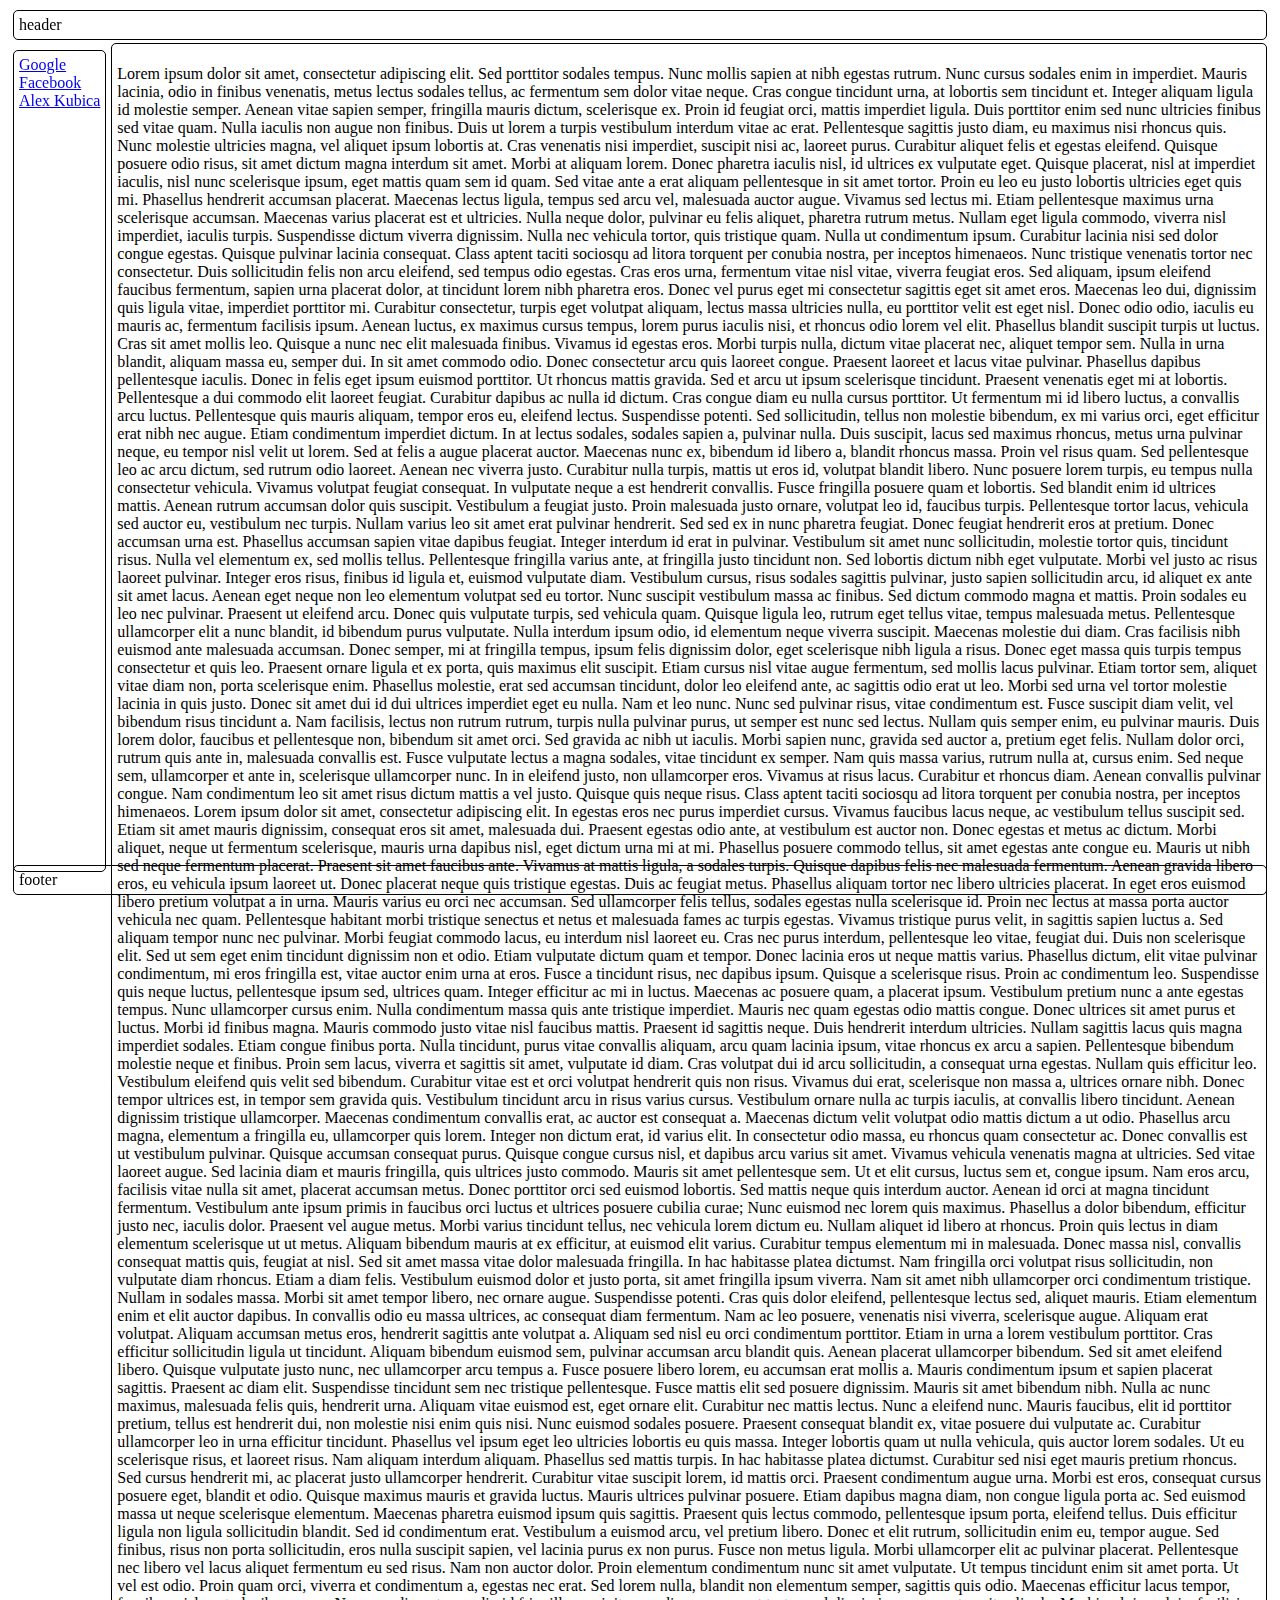
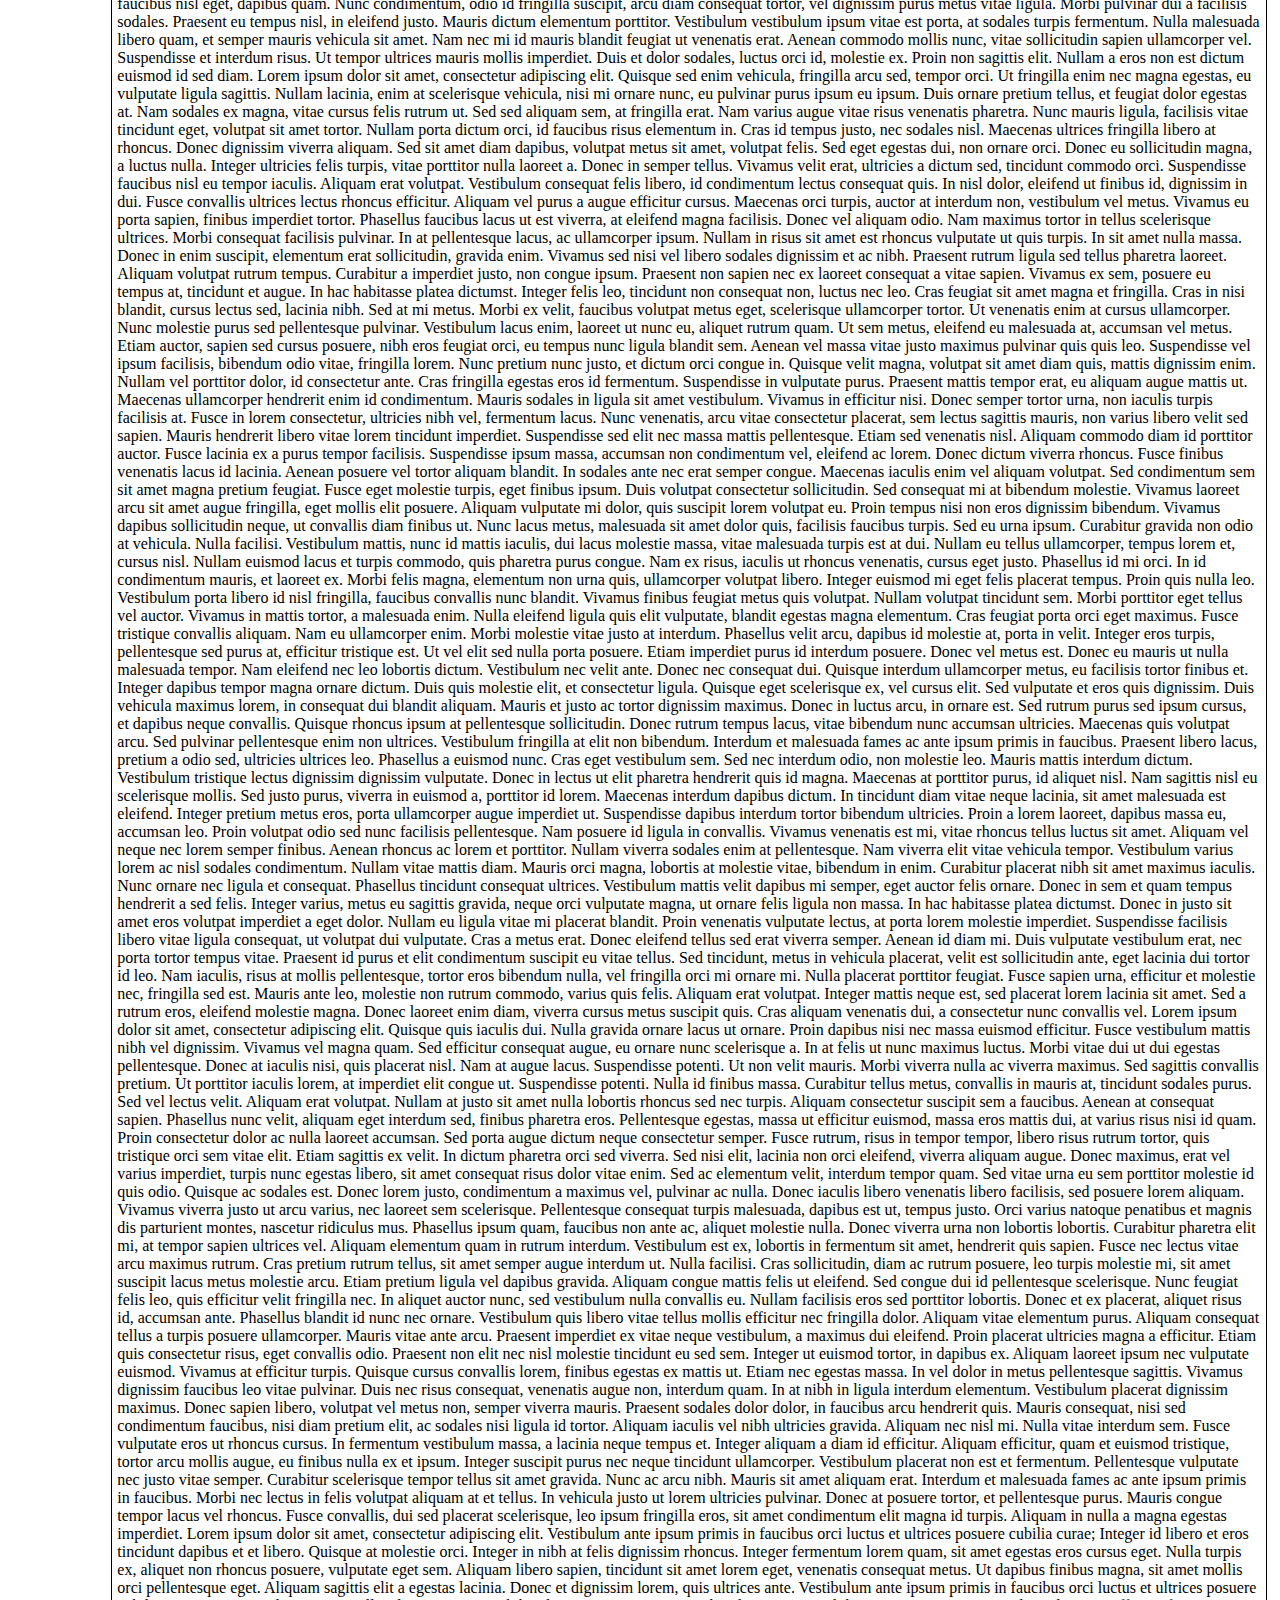
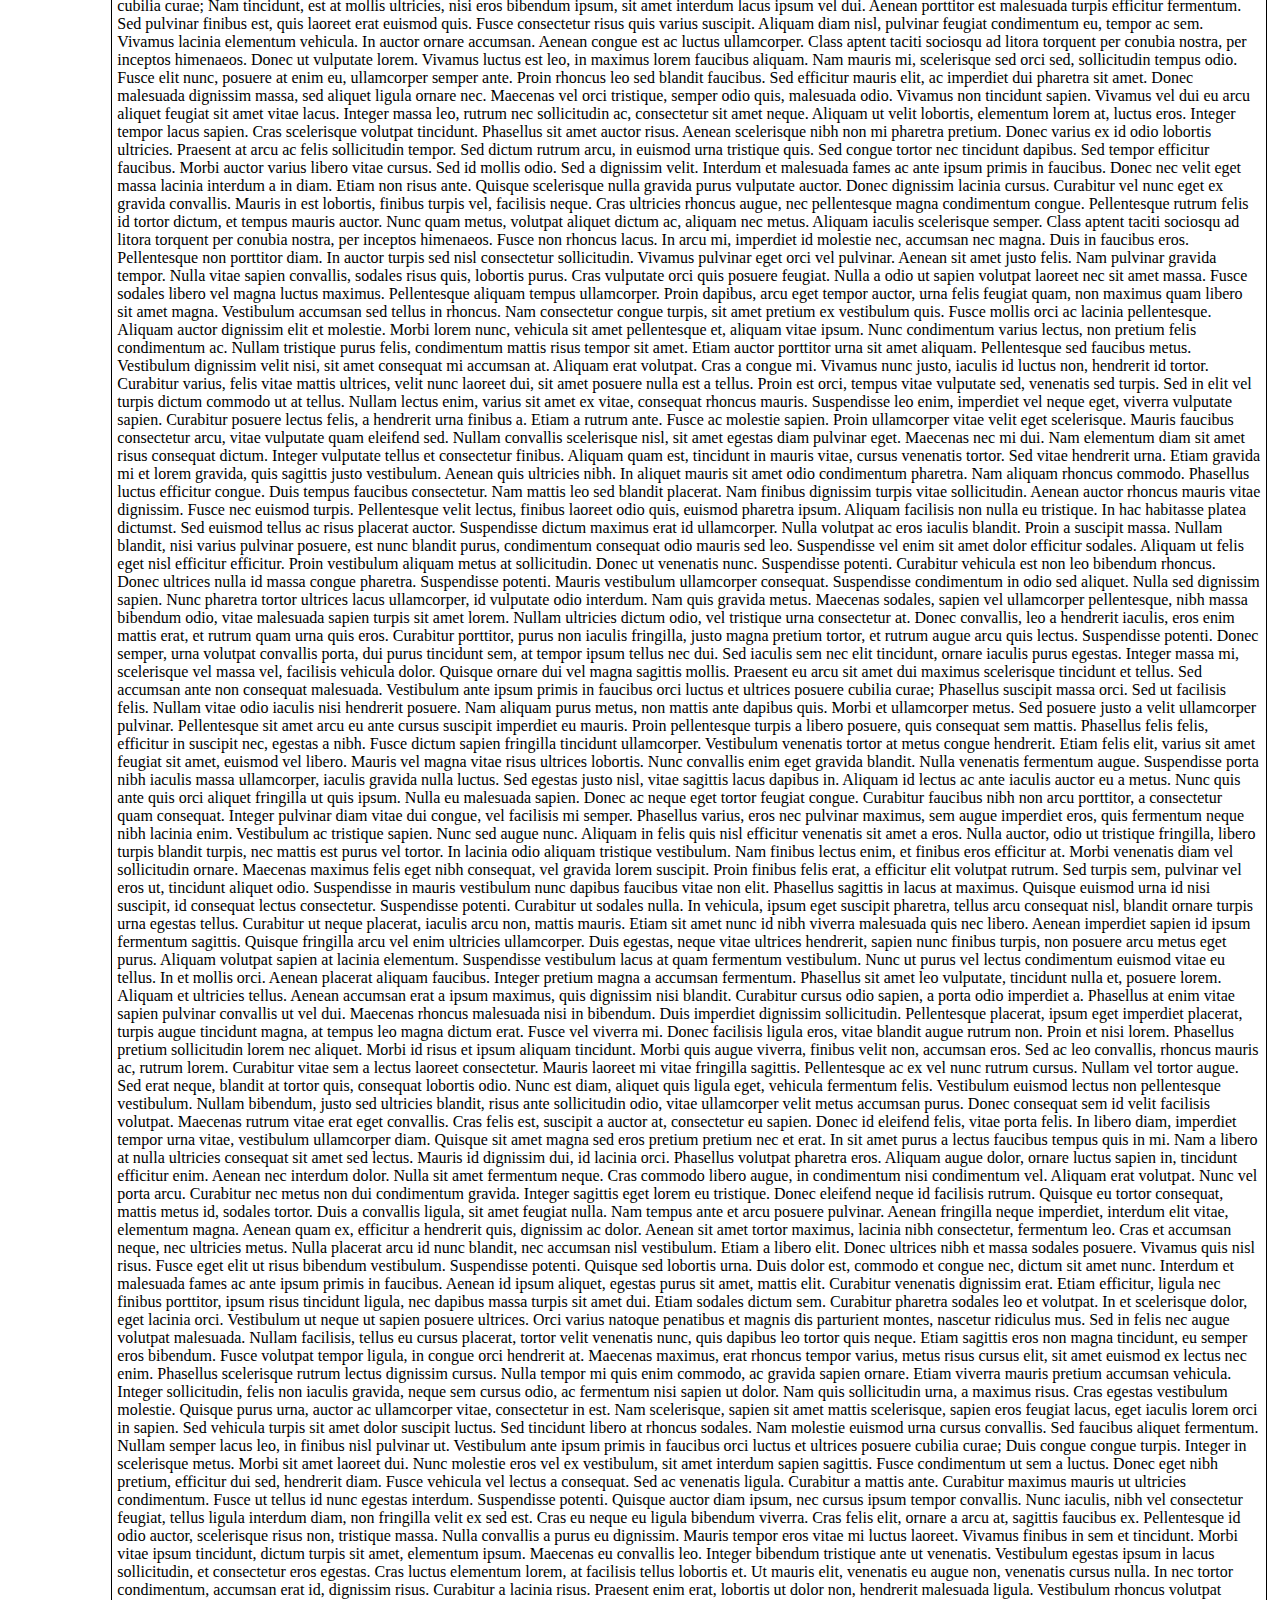
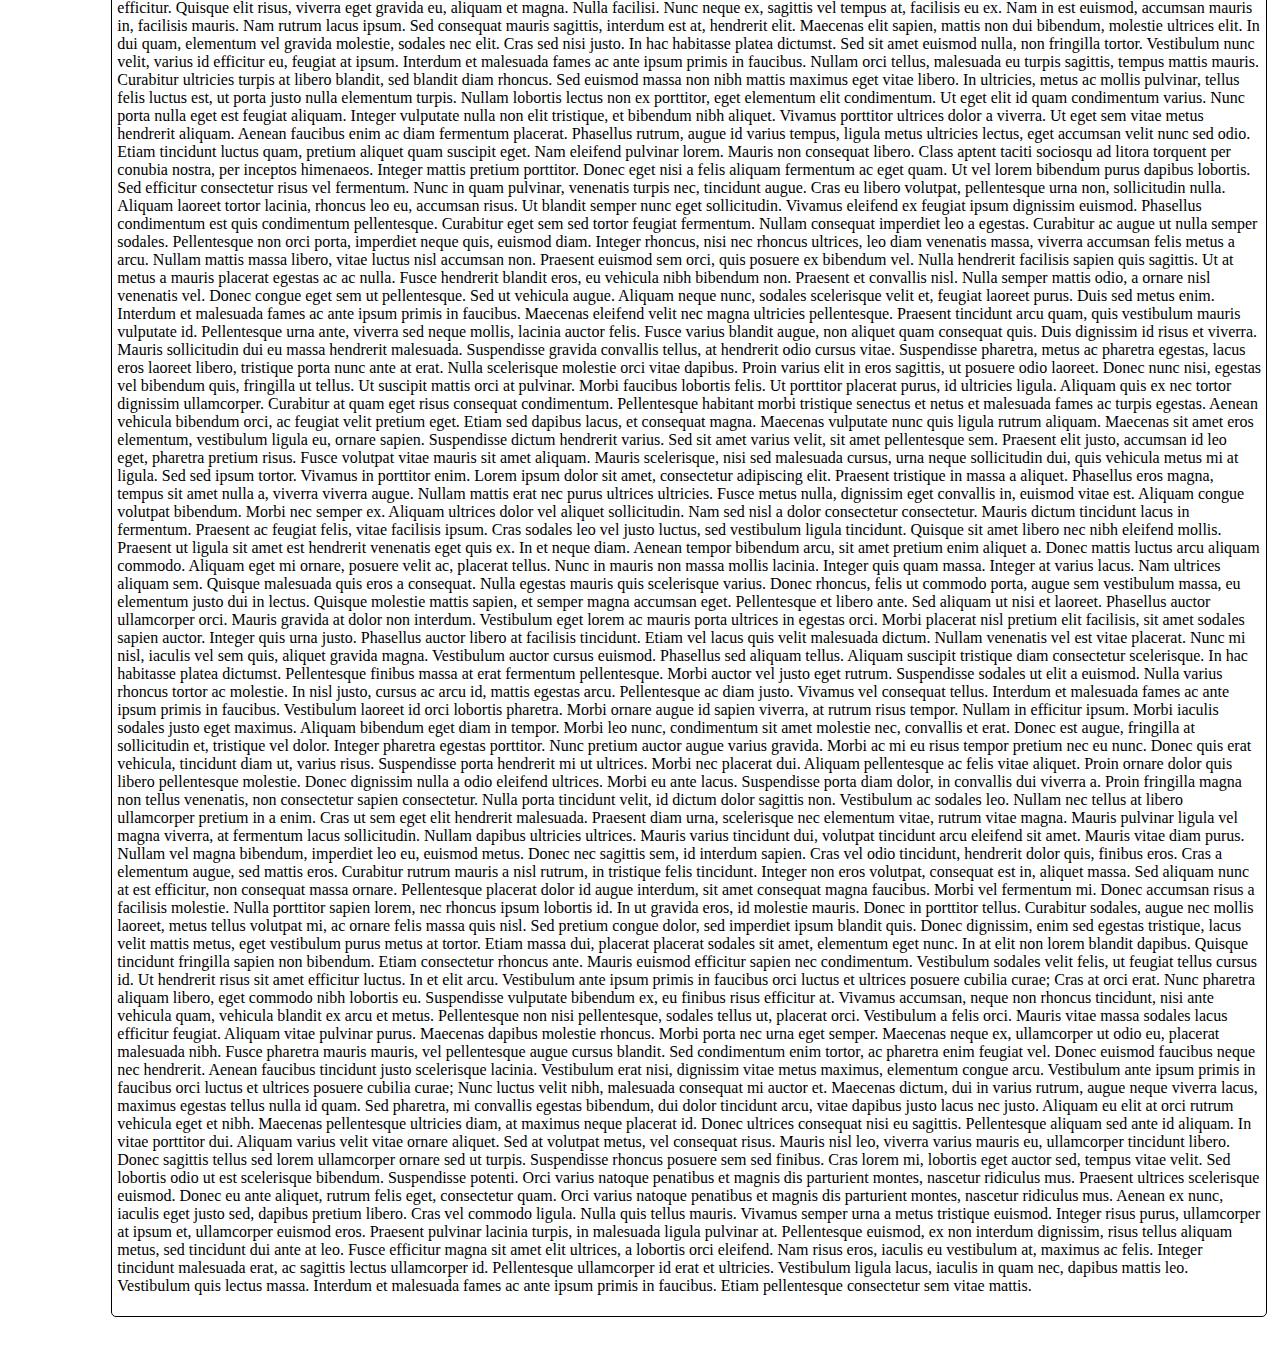
<file: simple-layout/vanilla/index.html>
<!doctype html>
<html>
  <head>
    <title>Kubica CSS</title>
    <link rel="stylesheet" type="text/css" href="style.css"> 
  </head>
  <body>
    <header class="sticky">header</header>
    <nav class="sticky">
        <a href="google.com">Google</a>
        <a href="facebook.com">Facebook</a>
        <a href="alexkubica.com">Alex Kubica</a>
    </nav>
    <main>
        <p>
            Lorem ipsum dolor sit amet, consectetur adipiscing elit. Sed porttitor sodales tempus. Nunc mollis sapien at nibh egestas rutrum. Nunc cursus sodales enim in imperdiet. Mauris lacinia, odio in finibus venenatis, metus lectus sodales tellus, ac fermentum sem dolor vitae neque. Cras congue tincidunt urna, at lobortis sem tincidunt et. Integer aliquam ligula id molestie semper. Aenean vitae sapien semper, fringilla mauris dictum, scelerisque ex. Proin id feugiat orci, mattis imperdiet ligula. Duis porttitor enim sed nunc ultricies finibus sed vitae quam. Nulla iaculis non augue non finibus. Duis ut lorem a turpis vestibulum interdum vitae ac erat. Pellentesque sagittis justo diam, eu maximus nisi rhoncus quis.

Nunc molestie ultricies magna, vel aliquet ipsum lobortis at. Cras venenatis nisi imperdiet, suscipit nisi ac, laoreet purus. Curabitur aliquet felis et egestas eleifend. Quisque posuere odio risus, sit amet dictum magna interdum sit amet. Morbi at aliquam lorem. Donec pharetra iaculis nisl, id ultrices ex vulputate eget. Quisque placerat, nisl at imperdiet iaculis, nisl nunc scelerisque ipsum, eget mattis quam sem id quam. Sed vitae ante a erat aliquam pellentesque in sit amet tortor. Proin eu leo eu justo lobortis ultricies eget quis mi. Phasellus hendrerit accumsan placerat. Maecenas lectus ligula, tempus sed arcu vel, malesuada auctor augue. Vivamus sed lectus mi. Etiam pellentesque maximus urna scelerisque accumsan. Maecenas varius placerat est et ultricies. Nulla neque dolor, pulvinar eu felis aliquet, pharetra rutrum metus. Nullam eget ligula commodo, viverra nisl imperdiet, iaculis turpis.

Suspendisse dictum viverra dignissim. Nulla nec vehicula tortor, quis tristique quam. Nulla ut condimentum ipsum. Curabitur lacinia nisi sed dolor congue egestas. Quisque pulvinar lacinia consequat. Class aptent taciti sociosqu ad litora torquent per conubia nostra, per inceptos himenaeos. Nunc tristique venenatis tortor nec consectetur. Duis sollicitudin felis non arcu eleifend, sed tempus odio egestas. Cras eros urna, fermentum vitae nisl vitae, viverra feugiat eros. Sed aliquam, ipsum eleifend faucibus fermentum, sapien urna placerat dolor, at tincidunt lorem nibh pharetra eros. Donec vel purus eget mi consectetur sagittis eget sit amet eros. Maecenas leo dui, dignissim quis ligula vitae, imperdiet porttitor mi. Curabitur consectetur, turpis eget volutpat aliquam, lectus massa ultricies nulla, eu porttitor velit est eget nisl.

Donec odio odio, iaculis eu mauris ac, fermentum facilisis ipsum. Aenean luctus, ex maximus cursus tempus, lorem purus iaculis nisi, et rhoncus odio lorem vel elit. Phasellus blandit suscipit turpis ut luctus. Cras sit amet mollis leo. Quisque a nunc nec elit malesuada finibus. Vivamus id egestas eros. Morbi turpis nulla, dictum vitae placerat nec, aliquet tempor sem. Nulla in urna blandit, aliquam massa eu, semper dui. In sit amet commodo odio. Donec consectetur arcu quis laoreet congue. Praesent laoreet et lacus vitae pulvinar. Phasellus dapibus pellentesque iaculis.

Donec in felis eget ipsum euismod porttitor. Ut rhoncus mattis gravida. Sed et arcu ut ipsum scelerisque tincidunt. Praesent venenatis eget mi at lobortis. Pellentesque a dui commodo elit laoreet feugiat. Curabitur dapibus ac nulla id dictum. Cras congue diam eu nulla cursus porttitor. Ut fermentum mi id libero luctus, a convallis arcu luctus. Pellentesque quis mauris aliquam, tempor eros eu, eleifend lectus.

Suspendisse potenti. Sed sollicitudin, tellus non molestie bibendum, ex mi varius orci, eget efficitur erat nibh nec augue. Etiam condimentum imperdiet dictum. In at lectus sodales, sodales sapien a, pulvinar nulla. Duis suscipit, lacus sed maximus rhoncus, metus urna pulvinar neque, eu tempor nisl velit ut lorem. Sed at felis a augue placerat auctor. Maecenas nunc ex, bibendum id libero a, blandit rhoncus massa. Proin vel risus quam. Sed pellentesque leo ac arcu dictum, sed rutrum odio laoreet. Aenean nec viverra justo. Curabitur nulla turpis, mattis ut eros id, volutpat blandit libero. Nunc posuere lorem turpis, eu tempus nulla consectetur vehicula. Vivamus volutpat feugiat consequat. In vulputate neque a est hendrerit convallis. Fusce fringilla posuere quam et lobortis. Sed blandit enim id ultrices mattis.

Aenean rutrum accumsan dolor quis suscipit. Vestibulum a feugiat justo. Proin malesuada justo ornare, volutpat leo id, faucibus turpis. Pellentesque tortor lacus, vehicula sed auctor eu, vestibulum nec turpis. Nullam varius leo sit amet erat pulvinar hendrerit. Sed sed ex in nunc pharetra feugiat. Donec feugiat hendrerit eros at pretium. Donec accumsan urna est.

Phasellus accumsan sapien vitae dapibus feugiat. Integer interdum id erat in pulvinar. Vestibulum sit amet nunc sollicitudin, molestie tortor quis, tincidunt risus. Nulla vel elementum ex, sed mollis tellus. Pellentesque fringilla varius ante, at fringilla justo tincidunt non. Sed lobortis dictum nibh eget vulputate. Morbi vel justo ac risus laoreet pulvinar.

Integer eros risus, finibus id ligula et, euismod vulputate diam. Vestibulum cursus, risus sodales sagittis pulvinar, justo sapien sollicitudin arcu, id aliquet ex ante sit amet lacus. Aenean eget neque non leo elementum volutpat sed eu tortor. Nunc suscipit vestibulum massa ac finibus. Sed dictum commodo magna et mattis. Proin sodales eu leo nec pulvinar. Praesent ut eleifend arcu. Donec quis vulputate turpis, sed vehicula quam. Quisque ligula leo, rutrum eget tellus vitae, tempus malesuada metus. Pellentesque ullamcorper elit a nunc blandit, id bibendum purus vulputate. Nulla interdum ipsum odio, id elementum neque viverra suscipit. Maecenas molestie dui diam.

Cras facilisis nibh euismod ante malesuada accumsan. Donec semper, mi at fringilla tempus, ipsum felis dignissim dolor, eget scelerisque nibh ligula a risus. Donec eget massa quis turpis tempus consectetur et quis leo. Praesent ornare ligula et ex porta, quis maximus elit suscipit. Etiam cursus nisl vitae augue fermentum, sed mollis lacus pulvinar. Etiam tortor sem, aliquet vitae diam non, porta scelerisque enim. Phasellus molestie, erat sed accumsan tincidunt, dolor leo eleifend ante, ac sagittis odio erat ut leo. Morbi sed urna vel tortor molestie lacinia in quis justo. Donec sit amet dui id dui ultrices imperdiet eget eu nulla. Nam et leo nunc. Nunc sed pulvinar risus, vitae condimentum est. Fusce suscipit diam velit, vel bibendum risus tincidunt a.

Nam facilisis, lectus non rutrum rutrum, turpis nulla pulvinar purus, ut semper est nunc sed lectus. Nullam quis semper enim, eu pulvinar mauris. Duis lorem dolor, faucibus et pellentesque non, bibendum sit amet orci. Sed gravida ac nibh ut iaculis. Morbi sapien nunc, gravida sed auctor a, pretium eget felis. Nullam dolor orci, rutrum quis ante in, malesuada convallis est. Fusce vulputate lectus a magna sodales, vitae tincidunt ex semper.

Nam quis massa varius, rutrum nulla at, cursus enim. Sed neque sem, ullamcorper et ante in, scelerisque ullamcorper nunc. In in eleifend justo, non ullamcorper eros. Vivamus at risus lacus. Curabitur et rhoncus diam. Aenean convallis pulvinar congue. Nam condimentum leo sit amet risus dictum mattis a vel justo. Quisque quis neque risus. Class aptent taciti sociosqu ad litora torquent per conubia nostra, per inceptos himenaeos. Lorem ipsum dolor sit amet, consectetur adipiscing elit.

In egestas eros nec purus imperdiet cursus. Vivamus faucibus lacus neque, ac vestibulum tellus suscipit sed. Etiam sit amet mauris dignissim, consequat eros sit amet, malesuada dui. Praesent egestas odio ante, at vestibulum est auctor non. Donec egestas et metus ac dictum. Morbi aliquet, neque ut fermentum scelerisque, mauris urna dapibus nisl, eget dictum urna mi at mi. Phasellus posuere commodo tellus, sit amet egestas ante congue eu. Mauris ut nibh sed neque fermentum placerat. Praesent sit amet faucibus ante. Vivamus at mattis ligula, a sodales turpis. Quisque dapibus felis nec malesuada fermentum. Aenean gravida libero eros, eu vehicula ipsum laoreet ut. Donec placerat neque quis tristique egestas.

Duis ac feugiat metus. Phasellus aliquam tortor nec libero ultricies placerat. In eget eros euismod libero pretium volutpat a in urna. Mauris varius eu orci nec accumsan. Sed ullamcorper felis tellus, sodales egestas nulla scelerisque id. Proin nec lectus at massa porta auctor vehicula nec quam. Pellentesque habitant morbi tristique senectus et netus et malesuada fames ac turpis egestas. Vivamus tristique purus velit, in sagittis sapien luctus a. Sed aliquam tempor nunc nec pulvinar. Morbi feugiat commodo lacus, eu interdum nisl laoreet eu. Cras nec purus interdum, pellentesque leo vitae, feugiat dui.

Duis non scelerisque elit. Sed ut sem eget enim tincidunt dignissim non et odio. Etiam vulputate dictum quam et tempor. Donec lacinia eros ut neque mattis varius. Phasellus dictum, elit vitae pulvinar condimentum, mi eros fringilla est, vitae auctor enim urna at eros. Fusce a tincidunt risus, nec dapibus ipsum. Quisque a scelerisque risus. Proin ac condimentum leo. Suspendisse quis neque luctus, pellentesque ipsum sed, ultrices quam. Integer efficitur ac mi in luctus. Maecenas ac posuere quam, a placerat ipsum. Vestibulum pretium nunc a ante egestas tempus. Nunc ullamcorper cursus enim. Nulla condimentum massa quis ante tristique imperdiet.

Mauris nec quam egestas odio mattis congue. Donec ultrices sit amet purus et luctus. Morbi id finibus magna. Mauris commodo justo vitae nisl faucibus mattis. Praesent id sagittis neque. Duis hendrerit interdum ultricies. Nullam sagittis lacus quis magna imperdiet sodales. Etiam congue finibus porta. Nulla tincidunt, purus vitae convallis aliquam, arcu quam lacinia ipsum, vitae rhoncus ex arcu a sapien. Pellentesque bibendum molestie neque et finibus. Proin sem lacus, viverra et sagittis sit amet, vulputate id diam. Cras volutpat dui id arcu sollicitudin, a consequat urna egestas. Nullam quis efficitur leo.

Vestibulum eleifend quis velit sed bibendum. Curabitur vitae est et orci volutpat hendrerit quis non risus. Vivamus dui erat, scelerisque non massa a, ultrices ornare nibh. Donec tempor ultrices est, in tempor sem gravida quis. Vestibulum tincidunt arcu in risus varius cursus. Vestibulum ornare nulla ac turpis iaculis, at convallis libero tincidunt. Aenean dignissim tristique ullamcorper. Maecenas condimentum convallis erat, ac auctor est consequat a. Maecenas dictum velit volutpat odio mattis dictum a ut odio. Phasellus arcu magna, elementum a fringilla eu, ullamcorper quis lorem. Integer non dictum erat, id varius elit. In consectetur odio massa, eu rhoncus quam consectetur ac. Donec convallis est ut vestibulum pulvinar. Quisque accumsan consequat purus. Quisque congue cursus nisl, et dapibus arcu varius sit amet.

Vivamus vehicula venenatis magna at ultricies. Sed vitae laoreet augue. Sed lacinia diam et mauris fringilla, quis ultrices justo commodo. Mauris sit amet pellentesque sem. Ut et elit cursus, luctus sem et, congue ipsum. Nam eros arcu, facilisis vitae nulla sit amet, placerat accumsan metus. Donec porttitor orci sed euismod lobortis. Sed mattis neque quis interdum auctor.

Aenean id orci at magna tincidunt fermentum. Vestibulum ante ipsum primis in faucibus orci luctus et ultrices posuere cubilia curae; Nunc euismod nec lorem quis maximus. Phasellus a dolor bibendum, efficitur justo nec, iaculis dolor. Praesent vel augue metus. Morbi varius tincidunt tellus, nec vehicula lorem dictum eu. Nullam aliquet id libero at rhoncus. Proin quis lectus in diam elementum scelerisque ut ut metus. Aliquam bibendum mauris at ex efficitur, at euismod elit varius. Curabitur tempus elementum mi in malesuada. Donec massa nisl, convallis consequat mattis quis, feugiat at nisl. Sed sit amet massa vitae dolor malesuada fringilla. In hac habitasse platea dictumst. Nam fringilla orci volutpat risus sollicitudin, non vulputate diam rhoncus.

Etiam a diam felis. Vestibulum euismod dolor et justo porta, sit amet fringilla ipsum viverra. Nam sit amet nibh ullamcorper orci condimentum tristique. Nullam in sodales massa. Morbi sit amet tempor libero, nec ornare augue. Suspendisse potenti. Cras quis dolor eleifend, pellentesque lectus sed, aliquet mauris. Etiam elementum enim et elit auctor dapibus. In convallis odio eu massa ultrices, ac consequat diam fermentum. Nam ac leo posuere, venenatis nisi viverra, scelerisque augue. Aliquam erat volutpat. Aliquam accumsan metus eros, hendrerit sagittis ante volutpat a. Aliquam sed nisl eu orci condimentum porttitor. Etiam in urna a lorem vestibulum porttitor. Cras efficitur sollicitudin ligula ut tincidunt.

Aliquam bibendum euismod sem, pulvinar accumsan arcu blandit quis. Aenean placerat ullamcorper bibendum. Sed sit amet eleifend libero. Quisque vulputate justo nunc, nec ullamcorper arcu tempus a. Fusce posuere libero lorem, eu accumsan erat mollis a. Mauris condimentum ipsum et sapien placerat sagittis. Praesent ac diam elit. Suspendisse tincidunt sem nec tristique pellentesque. Fusce mattis elit sed posuere dignissim. Mauris sit amet bibendum nibh. Nulla ac nunc maximus, malesuada felis quis, hendrerit urna. Aliquam vitae euismod est, eget ornare elit. Curabitur nec mattis lectus. Nunc a eleifend nunc. Mauris faucibus, elit id porttitor pretium, tellus est hendrerit dui, non molestie nisi enim quis nisi. Nunc euismod sodales posuere.

Praesent consequat blandit ex, vitae posuere dui vulputate ac. Curabitur ullamcorper leo in urna efficitur tincidunt. Phasellus vel ipsum eget leo ultricies lobortis eu quis massa. Integer lobortis quam ut nulla vehicula, quis auctor lorem sodales. Ut eu scelerisque risus, et laoreet risus. Nam aliquam interdum aliquam. Phasellus sed mattis turpis. In hac habitasse platea dictumst. Curabitur sed nisi eget mauris pretium rhoncus. Sed cursus hendrerit mi, ac placerat justo ullamcorper hendrerit. Curabitur vitae suscipit lorem, id mattis orci. Praesent condimentum augue urna. Morbi est eros, consequat cursus posuere eget, blandit et odio.

Quisque maximus mauris et gravida luctus. Mauris ultrices pulvinar posuere. Etiam dapibus magna diam, non congue ligula porta ac. Sed euismod massa ut neque scelerisque elementum. Maecenas pharetra euismod ipsum quis sagittis. Praesent quis lectus commodo, pellentesque ipsum porta, eleifend tellus. Duis efficitur ligula non ligula sollicitudin blandit. Sed id condimentum erat. Vestibulum a euismod arcu, vel pretium libero. Donec et elit rutrum, sollicitudin enim eu, tempor augue. Sed finibus, risus non porta sollicitudin, eros nulla suscipit sapien, vel lacinia purus ex non purus.

Fusce non metus ligula. Morbi ullamcorper elit ac pulvinar placerat. Pellentesque nec libero vel lacus aliquet fermentum eu sed risus. Nam non auctor dolor. Proin elementum condimentum nunc sit amet vulputate. Ut tempus tincidunt enim sit amet porta. Ut vel est odio. Proin quam orci, viverra et condimentum a, egestas nec erat. Sed lorem nulla, blandit non elementum semper, sagittis quis odio. Maecenas efficitur lacus tempor, faucibus nisl eget, dapibus quam. Nunc condimentum, odio id fringilla suscipit, arcu diam consequat tortor, vel dignissim purus metus vitae ligula. Morbi pulvinar dui a facilisis sodales.

Praesent eu tempus nisl, in eleifend justo. Mauris dictum elementum porttitor. Vestibulum vestibulum ipsum vitae est porta, at sodales turpis fermentum. Nulla malesuada libero quam, et semper mauris vehicula sit amet. Nam nec mi id mauris blandit feugiat ut venenatis erat. Aenean commodo mollis nunc, vitae sollicitudin sapien ullamcorper vel. Suspendisse et interdum risus. Ut tempor ultrices mauris mollis imperdiet. Duis et dolor sodales, luctus orci id, molestie ex. Proin non sagittis elit. Nullam a eros non est dictum euismod id sed diam. Lorem ipsum dolor sit amet, consectetur adipiscing elit. Quisque sed enim vehicula, fringilla arcu sed, tempor orci. Ut fringilla enim nec magna egestas, eu vulputate ligula sagittis.

Nullam lacinia, enim at scelerisque vehicula, nisi mi ornare nunc, eu pulvinar purus ipsum eu ipsum. Duis ornare pretium tellus, et feugiat dolor egestas at. Nam sodales ex magna, vitae cursus felis rutrum ut. Sed sed aliquam sem, at fringilla erat. Nam varius augue vitae risus venenatis pharetra. Nunc mauris ligula, facilisis vitae tincidunt eget, volutpat sit amet tortor. Nullam porta dictum orci, id faucibus risus elementum in. Cras id tempus justo, nec sodales nisl. Maecenas ultrices fringilla libero at rhoncus. Donec dignissim viverra aliquam. Sed sit amet diam dapibus, volutpat metus sit amet, volutpat felis. Sed eget egestas dui, non ornare orci. Donec eu sollicitudin magna, a luctus nulla.

Integer ultricies felis turpis, vitae porttitor nulla laoreet a. Donec in semper tellus. Vivamus velit erat, ultricies a dictum sed, tincidunt commodo orci. Suspendisse faucibus nisl eu tempor iaculis. Aliquam erat volutpat. Vestibulum consequat felis libero, id condimentum lectus consequat quis. In nisl dolor, eleifend ut finibus id, dignissim in dui. Fusce convallis ultrices lectus rhoncus efficitur. Aliquam vel purus a augue efficitur cursus.

Maecenas orci turpis, auctor at interdum non, vestibulum vel metus. Vivamus eu porta sapien, finibus imperdiet tortor. Phasellus faucibus lacus ut est viverra, at eleifend magna facilisis. Donec vel aliquam odio. Nam maximus tortor in tellus scelerisque ultrices. Morbi consequat facilisis pulvinar. In at pellentesque lacus, ac ullamcorper ipsum. Nullam in risus sit amet est rhoncus vulputate ut quis turpis. In sit amet nulla massa. Donec in enim suscipit, elementum erat sollicitudin, gravida enim. Vivamus sed nisi vel libero sodales dignissim et ac nibh. Praesent rutrum ligula sed tellus pharetra laoreet. Aliquam volutpat rutrum tempus. Curabitur a imperdiet justo, non congue ipsum. Praesent non sapien nec ex laoreet consequat a vitae sapien.

Vivamus ex sem, posuere eu tempus at, tincidunt et augue. In hac habitasse platea dictumst. Integer felis leo, tincidunt non consequat non, luctus nec leo. Cras feugiat sit amet magna et fringilla. Cras in nisi blandit, cursus lectus sed, lacinia nibh. Sed at mi metus. Morbi ex velit, faucibus volutpat metus eget, scelerisque ullamcorper tortor. Ut venenatis enim at cursus ullamcorper. Nunc molestie purus sed pellentesque pulvinar. Vestibulum lacus enim, laoreet ut nunc eu, aliquet rutrum quam. Ut sem metus, eleifend eu malesuada at, accumsan vel metus. Etiam auctor, sapien sed cursus posuere, nibh eros feugiat orci, eu tempus nunc ligula blandit sem. Aenean vel massa vitae justo maximus pulvinar quis quis leo. Suspendisse vel ipsum facilisis, bibendum odio vitae, fringilla lorem. Nunc pretium nunc justo, et dictum orci congue in.

Quisque velit magna, volutpat sit amet diam quis, mattis dignissim enim. Nullam vel porttitor dolor, id consectetur ante. Cras fringilla egestas eros id fermentum. Suspendisse in vulputate purus. Praesent mattis tempor erat, eu aliquam augue mattis ut. Maecenas ullamcorper hendrerit enim id condimentum. Mauris sodales in ligula sit amet vestibulum. Vivamus in efficitur nisi. Donec semper tortor urna, non iaculis turpis facilisis at. Fusce in lorem consectetur, ultricies nibh vel, fermentum lacus. Nunc venenatis, arcu vitae consectetur placerat, sem lectus sagittis mauris, non varius libero velit sed sapien. Mauris hendrerit libero vitae lorem tincidunt imperdiet. Suspendisse sed elit nec massa mattis pellentesque. Etiam sed venenatis nisl. Aliquam commodo diam id porttitor auctor. Fusce lacinia ex a purus tempor facilisis.

Suspendisse ipsum massa, accumsan non condimentum vel, eleifend ac lorem. Donec dictum viverra rhoncus. Fusce finibus venenatis lacus id lacinia. Aenean posuere vel tortor aliquam blandit. In sodales ante nec erat semper congue. Maecenas iaculis enim vel aliquam volutpat. Sed condimentum sem sit amet magna pretium feugiat.

Fusce eget molestie turpis, eget finibus ipsum. Duis volutpat consectetur sollicitudin. Sed consequat mi at bibendum molestie. Vivamus laoreet arcu sit amet augue fringilla, eget mollis elit posuere. Aliquam vulputate mi dolor, quis suscipit lorem volutpat eu. Proin tempus nisi non eros dignissim bibendum. Vivamus dapibus sollicitudin neque, ut convallis diam finibus ut. Nunc lacus metus, malesuada sit amet dolor quis, facilisis faucibus turpis. Sed eu urna ipsum. Curabitur gravida non odio at vehicula. Nulla facilisi. Vestibulum mattis, nunc id mattis iaculis, dui lacus molestie massa, vitae malesuada turpis est at dui. Nullam eu tellus ullamcorper, tempus lorem et, cursus nisl.

Nullam euismod lacus et turpis commodo, quis pharetra purus congue. Nam ex risus, iaculis ut rhoncus venenatis, cursus eget justo. Phasellus id mi orci. In id condimentum mauris, et laoreet ex. Morbi felis magna, elementum non urna quis, ullamcorper volutpat libero. Integer euismod mi eget felis placerat tempus. Proin quis nulla leo. Vestibulum porta libero id nisl fringilla, faucibus convallis nunc blandit. Vivamus finibus feugiat metus quis volutpat. Nullam volutpat tincidunt sem.

Morbi porttitor eget tellus vel auctor. Vivamus in mattis tortor, a malesuada enim. Nulla eleifend ligula quis elit vulputate, blandit egestas magna elementum. Cras feugiat porta orci eget maximus. Fusce tristique convallis aliquam. Nam eu ullamcorper enim. Morbi molestie vitae justo at interdum. Phasellus velit arcu, dapibus id molestie at, porta in velit. Integer eros turpis, pellentesque sed purus at, efficitur tristique est. Ut vel elit sed nulla porta posuere. Etiam imperdiet purus id interdum posuere. Donec vel metus est.

Donec eu mauris ut nulla malesuada tempor. Nam eleifend nec leo lobortis dictum. Vestibulum nec velit ante. Donec nec consequat dui. Quisque interdum ullamcorper metus, eu facilisis tortor finibus et. Integer dapibus tempor magna ornare dictum. Duis quis molestie elit, et consectetur ligula. Quisque eget scelerisque ex, vel cursus elit. Sed vulputate et eros quis dignissim. Duis vehicula maximus lorem, in consequat dui blandit aliquam. Mauris et justo ac tortor dignissim maximus. Donec in luctus arcu, in ornare est.

Sed rutrum purus sed ipsum cursus, et dapibus neque convallis. Quisque rhoncus ipsum at pellentesque sollicitudin. Donec rutrum tempus lacus, vitae bibendum nunc accumsan ultricies. Maecenas quis volutpat arcu. Sed pulvinar pellentesque enim non ultrices. Vestibulum fringilla at elit non bibendum. Interdum et malesuada fames ac ante ipsum primis in faucibus. Praesent libero lacus, pretium a odio sed, ultricies ultrices leo.

Phasellus a euismod nunc. Cras eget vestibulum sem. Sed nec interdum odio, non molestie leo. Mauris mattis interdum dictum. Vestibulum tristique lectus dignissim dignissim vulputate. Donec in lectus ut elit pharetra hendrerit quis id magna. Maecenas at porttitor purus, id aliquet nisl. Nam sagittis nisl eu scelerisque mollis. Sed justo purus, viverra in euismod a, porttitor id lorem. Maecenas interdum dapibus dictum. In tincidunt diam vitae neque lacinia, sit amet malesuada est eleifend. Integer pretium metus eros, porta ullamcorper augue imperdiet ut. Suspendisse dapibus interdum tortor bibendum ultricies. Proin a lorem laoreet, dapibus massa eu, accumsan leo. Proin volutpat odio sed nunc facilisis pellentesque.

Nam posuere id ligula in convallis. Vivamus venenatis est mi, vitae rhoncus tellus luctus sit amet. Aliquam vel neque nec lorem semper finibus. Aenean rhoncus ac lorem et porttitor. Nullam viverra sodales enim at pellentesque. Nam viverra elit vitae vehicula tempor. Vestibulum varius lorem ac nisl sodales condimentum.

Nullam vitae mattis diam. Mauris orci magna, lobortis at molestie vitae, bibendum in enim. Curabitur placerat nibh sit amet maximus iaculis. Nunc ornare nec ligula et consequat. Phasellus tincidunt consequat ultrices. Vestibulum mattis velit dapibus mi semper, eget auctor felis ornare. Donec in sem et quam tempus hendrerit a sed felis. Integer varius, metus eu sagittis gravida, neque orci vulputate magna, ut ornare felis ligula non massa. In hac habitasse platea dictumst. Donec in justo sit amet eros volutpat imperdiet a eget dolor. Nullam eu ligula vitae mi placerat blandit. Proin venenatis vulputate lectus, at porta lorem molestie imperdiet. Suspendisse facilisis libero vitae ligula consequat, ut volutpat dui vulputate. Cras a metus erat. Donec eleifend tellus sed erat viverra semper. Aenean id diam mi.

Duis vulputate vestibulum erat, nec porta tortor tempus vitae. Praesent id purus et elit condimentum suscipit eu vitae tellus. Sed tincidunt, metus in vehicula placerat, velit est sollicitudin ante, eget lacinia dui tortor id leo. Nam iaculis, risus at mollis pellentesque, tortor eros bibendum nulla, vel fringilla orci mi ornare mi. Nulla placerat porttitor feugiat. Fusce sapien urna, efficitur et molestie nec, fringilla sed est. Mauris ante leo, molestie non rutrum commodo, varius quis felis.

Aliquam erat volutpat. Integer mattis neque est, sed placerat lorem lacinia sit amet. Sed a rutrum eros, eleifend molestie magna. Donec laoreet enim diam, viverra cursus metus suscipit quis. Cras aliquam venenatis dui, a consectetur nunc convallis vel. Lorem ipsum dolor sit amet, consectetur adipiscing elit. Quisque quis iaculis dui. Nulla gravida ornare lacus ut ornare. Proin dapibus nisi nec massa euismod efficitur. Fusce vestibulum mattis nibh vel dignissim. Vivamus vel magna quam.

Sed efficitur consequat augue, eu ornare nunc scelerisque a. In at felis ut nunc maximus luctus. Morbi vitae dui ut dui egestas pellentesque. Donec at iaculis nisi, quis placerat nisl. Nam at augue lacus. Suspendisse potenti. Ut non velit mauris. Morbi viverra nulla ac viverra maximus. Sed sagittis convallis pretium. Ut porttitor iaculis lorem, at imperdiet elit congue ut. Suspendisse potenti. Nulla id finibus massa. Curabitur tellus metus, convallis in mauris at, tincidunt sodales purus.

Sed vel lectus velit. Aliquam erat volutpat. Nullam at justo sit amet nulla lobortis rhoncus sed nec turpis. Aliquam consectetur suscipit sem a faucibus. Aenean at consequat sapien. Phasellus nunc velit, aliquam eget interdum sed, finibus pharetra eros. Pellentesque egestas, massa ut efficitur euismod, massa eros mattis dui, at varius risus nisi id quam. Proin consectetur dolor ac nulla laoreet accumsan. Sed porta augue dictum neque consectetur semper. Fusce rutrum, risus in tempor tempor, libero risus rutrum tortor, quis tristique orci sem vitae elit. Etiam sagittis ex velit. In dictum pharetra orci sed viverra. Sed nisi elit, lacinia non orci eleifend, viverra aliquam augue. Donec maximus, erat vel varius imperdiet, turpis nunc egestas libero, sit amet consequat risus dolor vitae enim. Sed ac elementum velit, interdum tempor quam.

Sed vitae urna eu sem porttitor molestie id quis odio. Quisque ac sodales est. Donec lorem justo, condimentum a maximus vel, pulvinar ac nulla. Donec iaculis libero venenatis libero facilisis, sed posuere lorem aliquam. Vivamus viverra justo ut arcu varius, nec laoreet sem scelerisque. Pellentesque consequat turpis malesuada, dapibus est ut, tempus justo. Orci varius natoque penatibus et magnis dis parturient montes, nascetur ridiculus mus.

Phasellus ipsum quam, faucibus non ante ac, aliquet molestie nulla. Donec viverra urna non lobortis lobortis. Curabitur pharetra elit mi, at tempor sapien ultrices vel. Aliquam elementum quam in rutrum interdum. Vestibulum est ex, lobortis in fermentum sit amet, hendrerit quis sapien. Fusce nec lectus vitae arcu maximus rutrum. Cras pretium rutrum tellus, sit amet semper augue interdum ut.

Nulla facilisi. Cras sollicitudin, diam ac rutrum posuere, leo turpis molestie mi, sit amet suscipit lacus metus molestie arcu. Etiam pretium ligula vel dapibus gravida. Aliquam congue mattis felis ut eleifend. Sed congue dui id pellentesque scelerisque. Nunc feugiat felis leo, quis efficitur velit fringilla nec. In aliquet auctor nunc, sed vestibulum nulla convallis eu. Nullam facilisis eros sed porttitor lobortis. Donec et ex placerat, aliquet risus id, accumsan ante. Phasellus blandit id nunc nec ornare. Vestibulum quis libero vitae tellus mollis efficitur nec fringilla dolor. Aliquam vitae elementum purus. Aliquam consequat tellus a turpis posuere ullamcorper.

Mauris vitae ante arcu. Praesent imperdiet ex vitae neque vestibulum, a maximus dui eleifend. Proin placerat ultricies magna a efficitur. Etiam quis consectetur risus, eget convallis odio. Praesent non elit nec nisl molestie tincidunt eu sed sem. Integer ut euismod tortor, in dapibus ex. Aliquam laoreet ipsum nec vulputate euismod. Vivamus at efficitur turpis. Quisque cursus convallis lorem, finibus egestas ex mattis ut. Etiam nec egestas massa.

In vel dolor in metus pellentesque sagittis. Vivamus dignissim faucibus leo vitae pulvinar. Duis nec risus consequat, venenatis augue non, interdum quam. In at nibh in ligula interdum elementum. Vestibulum placerat dignissim maximus. Donec sapien libero, volutpat vel metus non, semper viverra mauris. Praesent sodales dolor dolor, in faucibus arcu hendrerit quis. Mauris consequat, nisi sed condimentum faucibus, nisi diam pretium elit, ac sodales nisi ligula id tortor. Aliquam iaculis vel nibh ultricies gravida. Aliquam nec nisl mi. Nulla vitae interdum sem. Fusce vulputate eros ut rhoncus cursus.

In fermentum vestibulum massa, a lacinia neque tempus et. Integer aliquam a diam id efficitur. Aliquam efficitur, quam et euismod tristique, tortor arcu mollis augue, eu finibus nulla ex et ipsum. Integer suscipit purus nec neque tincidunt ullamcorper. Vestibulum placerat non est et fermentum. Pellentesque vulputate nec justo vitae semper. Curabitur scelerisque tempor tellus sit amet gravida.

Nunc ac arcu nibh. Mauris sit amet aliquam erat. Interdum et malesuada fames ac ante ipsum primis in faucibus. Morbi nec lectus in felis volutpat aliquam at et tellus. In vehicula justo ut lorem ultricies pulvinar. Donec at posuere tortor, et pellentesque purus. Mauris congue tempor lacus vel rhoncus.

Fusce convallis, dui sed placerat scelerisque, leo ipsum fringilla eros, sit amet condimentum elit magna id turpis. Aliquam in nulla a magna egestas imperdiet. Lorem ipsum dolor sit amet, consectetur adipiscing elit. Vestibulum ante ipsum primis in faucibus orci luctus et ultrices posuere cubilia curae; Integer id libero et eros tincidunt dapibus et et libero. Quisque at molestie orci. Integer in nibh at felis dignissim rhoncus. Integer fermentum lorem quam, sit amet egestas eros cursus eget. Nulla turpis ex, aliquet non rhoncus posuere, vulputate eget sem. Aliquam libero sapien, tincidunt sit amet lorem eget, venenatis consequat metus. Ut dapibus finibus magna, sit amet mollis orci pellentesque eget. Aliquam sagittis elit a egestas lacinia. Donec et dignissim lorem, quis ultrices ante. Vestibulum ante ipsum primis in faucibus orci luctus et ultrices posuere cubilia curae;

Nam tincidunt, est at mollis ultricies, nisi eros bibendum ipsum, sit amet interdum lacus ipsum vel dui. Aenean porttitor est malesuada turpis efficitur fermentum. Sed pulvinar finibus est, quis laoreet erat euismod quis. Fusce consectetur risus quis varius suscipit. Aliquam diam nisl, pulvinar feugiat condimentum eu, tempor ac sem. Vivamus lacinia elementum vehicula. In auctor ornare accumsan.

Aenean congue est ac luctus ullamcorper. Class aptent taciti sociosqu ad litora torquent per conubia nostra, per inceptos himenaeos. Donec ut vulputate lorem. Vivamus luctus est leo, in maximus lorem faucibus aliquam. Nam mauris mi, scelerisque sed orci sed, sollicitudin tempus odio. Fusce elit nunc, posuere at enim eu, ullamcorper semper ante. Proin rhoncus leo sed blandit faucibus. Sed efficitur mauris elit, ac imperdiet dui pharetra sit amet. Donec malesuada dignissim massa, sed aliquet ligula ornare nec. Maecenas vel orci tristique, semper odio quis, malesuada odio.

Vivamus non tincidunt sapien. Vivamus vel dui eu arcu aliquet feugiat sit amet vitae lacus. Integer massa leo, rutrum nec sollicitudin ac, consectetur sit amet neque. Aliquam ut velit lobortis, elementum lorem at, luctus eros. Integer tempor lacus sapien. Cras scelerisque volutpat tincidunt. Phasellus sit amet auctor risus. Aenean scelerisque nibh non mi pharetra pretium. Donec varius ex id odio lobortis ultricies. Praesent at arcu ac felis sollicitudin tempor. Sed dictum rutrum arcu, in euismod urna tristique quis. Sed congue tortor nec tincidunt dapibus. Sed tempor efficitur faucibus. Morbi auctor varius libero vitae cursus.

Sed id mollis odio. Sed a dignissim velit. Interdum et malesuada fames ac ante ipsum primis in faucibus. Donec nec velit eget massa lacinia interdum a in diam. Etiam non risus ante. Quisque scelerisque nulla gravida purus vulputate auctor. Donec dignissim lacinia cursus. Curabitur vel nunc eget ex gravida convallis. Mauris in est lobortis, finibus turpis vel, facilisis neque. Cras ultricies rhoncus augue, nec pellentesque magna condimentum congue.

Pellentesque rutrum felis id tortor dictum, et tempus mauris auctor. Nunc quam metus, volutpat aliquet dictum ac, aliquam nec metus. Aliquam iaculis scelerisque semper. Class aptent taciti sociosqu ad litora torquent per conubia nostra, per inceptos himenaeos. Fusce non rhoncus lacus. In arcu mi, imperdiet id molestie nec, accumsan nec magna. Duis in faucibus eros. Pellentesque non porttitor diam. In auctor turpis sed nisl consectetur sollicitudin. Vivamus pulvinar eget orci vel pulvinar. Aenean sit amet justo felis. Nam pulvinar gravida tempor. Nulla vitae sapien convallis, sodales risus quis, lobortis purus.

Cras vulputate orci quis posuere feugiat. Nulla a odio ut sapien volutpat laoreet nec sit amet massa. Fusce sodales libero vel magna luctus maximus. Pellentesque aliquam tempus ullamcorper. Proin dapibus, arcu eget tempor auctor, urna felis feugiat quam, non maximus quam libero sit amet magna. Vestibulum accumsan sed tellus in rhoncus. Nam consectetur congue turpis, sit amet pretium ex vestibulum quis. Fusce mollis orci ac lacinia pellentesque. Aliquam auctor dignissim elit et molestie. Morbi lorem nunc, vehicula sit amet pellentesque et, aliquam vitae ipsum. Nunc condimentum varius lectus, non pretium felis condimentum ac. Nullam tristique purus felis, condimentum mattis risus tempor sit amet.

Etiam auctor porttitor urna sit amet aliquam. Pellentesque sed faucibus metus. Vestibulum dignissim velit nisi, sit amet consequat mi accumsan at. Aliquam erat volutpat. Cras a congue mi. Vivamus nunc justo, iaculis id luctus non, hendrerit id tortor. Curabitur varius, felis vitae mattis ultrices, velit nunc laoreet dui, sit amet posuere nulla est a tellus. Proin est orci, tempus vitae vulputate sed, venenatis sed turpis. Sed in elit vel turpis dictum commodo ut at tellus. Nullam lectus enim, varius sit amet ex vitae, consequat rhoncus mauris. Suspendisse leo enim, imperdiet vel neque eget, viverra vulputate sapien. Curabitur posuere lectus felis, a hendrerit urna finibus a. Etiam a rutrum ante.

Fusce ac molestie sapien. Proin ullamcorper vitae velit eget scelerisque. Mauris faucibus consectetur arcu, vitae vulputate quam eleifend sed. Nullam convallis scelerisque nisl, sit amet egestas diam pulvinar eget. Maecenas nec mi dui. Nam elementum diam sit amet risus consequat dictum. Integer vulputate tellus et consectetur finibus. Aliquam quam est, tincidunt in mauris vitae, cursus venenatis tortor. Sed vitae hendrerit urna. Etiam gravida mi et lorem gravida, quis sagittis justo vestibulum. Aenean quis ultricies nibh. In aliquet mauris sit amet odio condimentum pharetra.

Nam aliquam rhoncus commodo. Phasellus luctus efficitur congue. Duis tempus faucibus consectetur. Nam mattis leo sed blandit placerat. Nam finibus dignissim turpis vitae sollicitudin. Aenean auctor rhoncus mauris vitae dignissim. Fusce nec euismod turpis. Pellentesque velit lectus, finibus laoreet odio quis, euismod pharetra ipsum.

Aliquam facilisis non nulla eu tristique. In hac habitasse platea dictumst. Sed euismod tellus ac risus placerat auctor. Suspendisse dictum maximus erat id ullamcorper. Nulla volutpat ac eros iaculis blandit. Proin a suscipit massa. Nullam blandit, nisi varius pulvinar posuere, est nunc blandit purus, condimentum consequat odio mauris sed leo. Suspendisse vel enim sit amet dolor efficitur sodales. Aliquam ut felis eget nisl efficitur efficitur.

Proin vestibulum aliquam metus at sollicitudin. Donec ut venenatis nunc. Suspendisse potenti. Curabitur vehicula est non leo bibendum rhoncus. Donec ultrices nulla id massa congue pharetra. Suspendisse potenti. Mauris vestibulum ullamcorper consequat. Suspendisse condimentum in odio sed aliquet. Nulla sed dignissim sapien. Nunc pharetra tortor ultrices lacus ullamcorper, id vulputate odio interdum.

Nam quis gravida metus. Maecenas sodales, sapien vel ullamcorper pellentesque, nibh massa bibendum odio, vitae malesuada sapien turpis sit amet lorem. Nullam ultricies dictum odio, vel tristique urna consectetur at. Donec convallis, leo a hendrerit iaculis, eros enim mattis erat, et rutrum quam urna quis eros. Curabitur porttitor, purus non iaculis fringilla, justo magna pretium tortor, et rutrum augue arcu quis lectus. Suspendisse potenti. Donec semper, urna volutpat convallis porta, dui purus tincidunt sem, at tempor ipsum tellus nec dui.

Sed iaculis sem nec elit tincidunt, ornare iaculis purus egestas. Integer massa mi, scelerisque vel massa vel, facilisis vehicula dolor. Quisque ornare dui vel magna sagittis mollis. Praesent eu arcu sit amet dui maximus scelerisque tincidunt et tellus. Sed accumsan ante non consequat malesuada. Vestibulum ante ipsum primis in faucibus orci luctus et ultrices posuere cubilia curae; Phasellus suscipit massa orci. Sed ut facilisis felis. Nullam vitae odio iaculis nisi hendrerit posuere. Nam aliquam purus metus, non mattis ante dapibus quis. Morbi et ullamcorper metus. Sed posuere justo a velit ullamcorper pulvinar. Pellentesque sit amet arcu eu ante cursus suscipit imperdiet eu mauris. Proin pellentesque turpis a libero posuere, quis consequat sem mattis. Phasellus felis felis, efficitur in suscipit nec, egestas a nibh. Fusce dictum sapien fringilla tincidunt ullamcorper.

Vestibulum venenatis tortor at metus congue hendrerit. Etiam felis elit, varius sit amet feugiat sit amet, euismod vel libero. Mauris vel magna vitae risus ultrices lobortis. Nunc convallis enim eget gravida blandit. Nulla venenatis fermentum augue. Suspendisse porta nibh iaculis massa ullamcorper, iaculis gravida nulla luctus. Sed egestas justo nisl, vitae sagittis lacus dapibus in. Aliquam id lectus ac ante iaculis auctor eu a metus. Nunc quis ante quis orci aliquet fringilla ut quis ipsum. Nulla eu malesuada sapien. Donec ac neque eget tortor feugiat congue. Curabitur faucibus nibh non arcu porttitor, a consectetur quam consequat. Integer pulvinar diam vitae dui congue, vel facilisis mi semper. Phasellus varius, eros nec pulvinar maximus, sem augue imperdiet eros, quis fermentum neque nibh lacinia enim.

Vestibulum ac tristique sapien. Nunc sed augue nunc. Aliquam in felis quis nisl efficitur venenatis sit amet a eros. Nulla auctor, odio ut tristique fringilla, libero turpis blandit turpis, nec mattis est purus vel tortor. In lacinia odio aliquam tristique vestibulum. Nam finibus lectus enim, et finibus eros efficitur at. Morbi venenatis diam vel sollicitudin ornare. Maecenas maximus felis eget nibh consequat, vel gravida lorem suscipit. Proin finibus felis erat, a efficitur elit volutpat rutrum.

Sed turpis sem, pulvinar vel eros ut, tincidunt aliquet odio. Suspendisse in mauris vestibulum nunc dapibus faucibus vitae non elit. Phasellus sagittis in lacus at maximus. Quisque euismod urna id nisi suscipit, id consequat lectus consectetur. Suspendisse potenti. Curabitur ut sodales nulla. In vehicula, ipsum eget suscipit pharetra, tellus arcu consequat nisl, blandit ornare turpis urna egestas tellus. Curabitur ut neque placerat, iaculis arcu non, mattis mauris. Etiam sit amet nunc id nibh viverra malesuada quis nec libero. Aenean imperdiet sapien id ipsum fermentum sagittis.

Quisque fringilla arcu vel enim ultricies ullamcorper. Duis egestas, neque vitae ultrices hendrerit, sapien nunc finibus turpis, non posuere arcu metus eget purus. Aliquam volutpat sapien at lacinia elementum. Suspendisse vestibulum lacus at quam fermentum vestibulum. Nunc ut purus vel lectus condimentum euismod vitae eu tellus. In et mollis orci. Aenean placerat aliquam faucibus. Integer pretium magna a accumsan fermentum. Phasellus sit amet leo vulputate, tincidunt nulla et, posuere lorem. Aliquam et ultricies tellus. Aenean accumsan erat a ipsum maximus, quis dignissim nisi blandit. Curabitur cursus odio sapien, a porta odio imperdiet a.

Phasellus at enim vitae sapien pulvinar convallis ut vel dui. Maecenas rhoncus malesuada nisi in bibendum. Duis imperdiet dignissim sollicitudin. Pellentesque placerat, ipsum eget imperdiet placerat, turpis augue tincidunt magna, at tempus leo magna dictum erat. Fusce vel viverra mi. Donec facilisis ligula eros, vitae blandit augue rutrum non. Proin et nisi lorem. Phasellus pretium sollicitudin lorem nec aliquet. Morbi id risus et ipsum aliquam tincidunt. Morbi quis augue viverra, finibus velit non, accumsan eros. Sed ac leo convallis, rhoncus mauris ac, rutrum lorem. Curabitur vitae sem a lectus laoreet consectetur. Mauris laoreet mi vitae fringilla sagittis. Pellentesque ac ex vel nunc rutrum cursus. Nullam vel tortor augue. Sed erat neque, blandit at tortor quis, consequat lobortis odio.

Nunc est diam, aliquet quis ligula eget, vehicula fermentum felis. Vestibulum euismod lectus non pellentesque vestibulum. Nullam bibendum, justo sed ultricies blandit, risus ante sollicitudin odio, vitae ullamcorper velit metus accumsan purus. Donec consequat sem id velit facilisis volutpat. Maecenas rutrum vitae erat eget convallis. Cras felis est, suscipit a auctor at, consectetur eu sapien. Donec id eleifend felis, vitae porta felis. In libero diam, imperdiet tempor urna vitae, vestibulum ullamcorper diam. Quisque sit amet magna sed eros pretium pretium nec et erat. In sit amet purus a lectus faucibus tempus quis in mi.

Nam a libero at nulla ultricies consequat sit amet sed lectus. Mauris id dignissim dui, id lacinia orci. Phasellus volutpat pharetra eros. Aliquam augue dolor, ornare luctus sapien in, tincidunt efficitur enim. Aenean nec interdum dolor. Nulla sit amet fermentum neque. Cras commodo libero augue, in condimentum nisi condimentum vel. Aliquam erat volutpat. Nunc vel porta arcu. Curabitur nec metus non dui condimentum gravida. Integer sagittis eget lorem eu tristique.

Donec eleifend neque id facilisis rutrum. Quisque eu tortor consequat, mattis metus id, sodales tortor. Duis a convallis ligula, sit amet feugiat nulla. Nam tempus ante et arcu posuere pulvinar. Aenean fringilla neque imperdiet, interdum elit vitae, elementum magna. Aenean quam ex, efficitur a hendrerit quis, dignissim ac dolor. Aenean sit amet tortor maximus, lacinia nibh consectetur, fermentum leo. Cras et accumsan neque, nec ultricies metus.

Nulla placerat arcu id nunc blandit, nec accumsan nisl vestibulum. Etiam a libero elit. Donec ultrices nibh et massa sodales posuere. Vivamus quis nisl risus. Fusce eget elit ut risus bibendum vestibulum. Suspendisse potenti. Quisque sed lobortis urna. Duis dolor est, commodo et congue nec, dictum sit amet nunc.

Interdum et malesuada fames ac ante ipsum primis in faucibus. Aenean id ipsum aliquet, egestas purus sit amet, mattis elit. Curabitur venenatis dignissim erat. Etiam efficitur, ligula nec finibus porttitor, ipsum risus tincidunt ligula, nec dapibus massa turpis sit amet dui. Etiam sodales dictum sem. Curabitur pharetra sodales leo et volutpat. In et scelerisque dolor, eget lacinia orci. Vestibulum ut neque ut sapien posuere ultrices.

Orci varius natoque penatibus et magnis dis parturient montes, nascetur ridiculus mus. Sed in felis nec augue volutpat malesuada. Nullam facilisis, tellus eu cursus placerat, tortor velit venenatis nunc, quis dapibus leo tortor quis neque. Etiam sagittis eros non magna tincidunt, eu semper eros bibendum. Fusce volutpat tempor ligula, in congue orci hendrerit at. Maecenas maximus, erat rhoncus tempor varius, metus risus cursus elit, sit amet euismod ex lectus nec enim. Phasellus scelerisque rutrum lectus dignissim cursus. Nulla tempor mi quis enim commodo, ac gravida sapien ornare. Etiam viverra mauris pretium accumsan vehicula. Integer sollicitudin, felis non iaculis gravida, neque sem cursus odio, ac fermentum nisi sapien ut dolor. Nam quis sollicitudin urna, a maximus risus. Cras egestas vestibulum molestie. Quisque purus urna, auctor ac ullamcorper vitae, consectetur in est. Nam scelerisque, sapien sit amet mattis scelerisque, sapien eros feugiat lacus, eget iaculis lorem orci in sapien. Sed vehicula turpis sit amet dolor suscipit luctus. Sed tincidunt libero at rhoncus sodales.

Nam molestie euismod urna cursus convallis. Sed faucibus aliquet fermentum. Nullam semper lacus leo, in finibus nisl pulvinar ut. Vestibulum ante ipsum primis in faucibus orci luctus et ultrices posuere cubilia curae; Duis congue congue turpis. Integer in scelerisque metus. Morbi sit amet laoreet dui. Nunc molestie eros vel ex vestibulum, sit amet interdum sapien sagittis. Fusce condimentum ut sem a luctus. Donec eget nibh pretium, efficitur dui sed, hendrerit diam. Fusce vehicula vel lectus a consequat. Sed ac venenatis ligula. Curabitur a mattis ante. Curabitur maximus mauris ut ultricies condimentum. Fusce ut tellus id nunc egestas interdum. Suspendisse potenti.

Quisque auctor diam ipsum, nec cursus ipsum tempor convallis. Nunc iaculis, nibh vel consectetur feugiat, tellus ligula interdum diam, non fringilla velit ex sed est. Cras eu neque eu ligula bibendum viverra. Cras felis elit, ornare a arcu at, sagittis faucibus ex. Pellentesque id odio auctor, scelerisque risus non, tristique massa. Nulla convallis a purus eu dignissim. Mauris tempor eros vitae mi luctus laoreet. Vivamus finibus in sem et tincidunt.

Morbi vitae ipsum tincidunt, dictum turpis sit amet, elementum ipsum. Maecenas eu convallis leo. Integer bibendum tristique ante ut venenatis. Vestibulum egestas ipsum in lacus sollicitudin, et consectetur eros egestas. Cras luctus elementum lorem, at facilisis tellus lobortis et. Ut mauris elit, venenatis eu augue non, venenatis cursus nulla. In nec tortor condimentum, accumsan erat id, dignissim risus. Curabitur a lacinia risus. Praesent enim erat, lobortis ut dolor non, hendrerit malesuada ligula. Vestibulum rhoncus volutpat efficitur.

Quisque elit risus, viverra eget gravida eu, aliquam et magna. Nulla facilisi. Nunc neque ex, sagittis vel tempus at, facilisis eu ex. Nam in est euismod, accumsan mauris in, facilisis mauris. Nam rutrum lacus ipsum. Sed consequat mauris sagittis, interdum est at, hendrerit elit. Maecenas elit sapien, mattis non dui bibendum, molestie ultrices elit. In dui quam, elementum vel gravida molestie, sodales nec elit. Cras sed nisi justo. In hac habitasse platea dictumst.

Sed sit amet euismod nulla, non fringilla tortor. Vestibulum nunc velit, varius id efficitur eu, feugiat at ipsum. Interdum et malesuada fames ac ante ipsum primis in faucibus. Nullam orci tellus, malesuada eu turpis sagittis, tempus mattis mauris. Curabitur ultricies turpis at libero blandit, sed blandit diam rhoncus. Sed euismod massa non nibh mattis maximus eget vitae libero. In ultricies, metus ac mollis pulvinar, tellus felis luctus est, ut porta justo nulla elementum turpis. Nullam lobortis lectus non ex porttitor, eget elementum elit condimentum.

Ut eget elit id quam condimentum varius. Nunc porta nulla eget est feugiat aliquam. Integer vulputate nulla non elit tristique, et bibendum nibh aliquet. Vivamus porttitor ultrices dolor a viverra. Ut eget sem vitae metus hendrerit aliquam. Aenean faucibus enim ac diam fermentum placerat. Phasellus rutrum, augue id varius tempus, ligula metus ultricies lectus, eget accumsan velit nunc sed odio. Etiam tincidunt luctus quam, pretium aliquet quam suscipit eget. Nam eleifend pulvinar lorem. Mauris non consequat libero. Class aptent taciti sociosqu ad litora torquent per conubia nostra, per inceptos himenaeos.

Integer mattis pretium porttitor. Donec eget nisi a felis aliquam fermentum ac eget quam. Ut vel lorem bibendum purus dapibus lobortis. Sed efficitur consectetur risus vel fermentum. Nunc in quam pulvinar, venenatis turpis nec, tincidunt augue. Cras eu libero volutpat, pellentesque urna non, sollicitudin nulla. Aliquam laoreet tortor lacinia, rhoncus leo eu, accumsan risus. Ut blandit semper nunc eget sollicitudin. Vivamus eleifend ex feugiat ipsum dignissim euismod. Phasellus condimentum est quis condimentum pellentesque. Curabitur eget sem sed tortor feugiat fermentum. Nullam consequat imperdiet leo a egestas. Curabitur ac augue ut nulla semper sodales.

Pellentesque non orci porta, imperdiet neque quis, euismod diam. Integer rhoncus, nisi nec rhoncus ultrices, leo diam venenatis massa, viverra accumsan felis metus a arcu. Nullam mattis massa libero, vitae luctus nisl accumsan non. Praesent euismod sem orci, quis posuere ex bibendum vel. Nulla hendrerit facilisis sapien quis sagittis. Ut at metus a mauris placerat egestas ac ac nulla. Fusce hendrerit blandit eros, eu vehicula nibh bibendum non. Praesent et convallis nisl.

Nulla semper mattis odio, a ornare nisl venenatis vel. Donec congue eget sem ut pellentesque. Sed ut vehicula augue. Aliquam neque nunc, sodales scelerisque velit et, feugiat laoreet purus. Duis sed metus enim. Interdum et malesuada fames ac ante ipsum primis in faucibus. Maecenas eleifend velit nec magna ultricies pellentesque. Praesent tincidunt arcu quam, quis vestibulum mauris vulputate id. Pellentesque urna ante, viverra sed neque mollis, lacinia auctor felis. Fusce varius blandit augue, non aliquet quam consequat quis.

Duis dignissim id risus et viverra. Mauris sollicitudin dui eu massa hendrerit malesuada. Suspendisse gravida convallis tellus, at hendrerit odio cursus vitae. Suspendisse pharetra, metus ac pharetra egestas, lacus eros laoreet libero, tristique porta nunc ante at erat. Nulla scelerisque molestie orci vitae dapibus. Proin varius elit in eros sagittis, ut posuere odio laoreet. Donec nunc nisi, egestas vel bibendum quis, fringilla ut tellus. Ut suscipit mattis orci at pulvinar.

Morbi faucibus lobortis felis. Ut porttitor placerat purus, id ultricies ligula. Aliquam quis ex nec tortor dignissim ullamcorper. Curabitur at quam eget risus consequat condimentum. Pellentesque habitant morbi tristique senectus et netus et malesuada fames ac turpis egestas. Aenean vehicula bibendum orci, ac feugiat velit pretium eget. Etiam sed dapibus lacus, et consequat magna. Maecenas vulputate nunc quis ligula rutrum aliquam.

Maecenas sit amet eros elementum, vestibulum ligula eu, ornare sapien. Suspendisse dictum hendrerit varius. Sed sit amet varius velit, sit amet pellentesque sem. Praesent elit justo, accumsan id leo eget, pharetra pretium risus. Fusce volutpat vitae mauris sit amet aliquam. Mauris scelerisque, nisi sed malesuada cursus, urna neque sollicitudin dui, quis vehicula metus mi at ligula. Sed sed ipsum tortor. Vivamus in porttitor enim. Lorem ipsum dolor sit amet, consectetur adipiscing elit. Praesent tristique in massa a aliquet. Phasellus eros magna, tempus sit amet nulla a, viverra viverra augue. Nullam mattis erat nec purus ultrices ultricies. Fusce metus nulla, dignissim eget convallis in, euismod vitae est. Aliquam congue volutpat bibendum.

Morbi nec semper ex. Aliquam ultrices dolor vel aliquet sollicitudin. Nam sed nisl a dolor consectetur consectetur. Mauris dictum tincidunt lacus in fermentum. Praesent ac feugiat felis, vitae facilisis ipsum. Cras sodales leo vel justo luctus, sed vestibulum ligula tincidunt. Quisque sit amet libero nec nibh eleifend mollis. Praesent ut ligula sit amet est hendrerit venenatis eget quis ex. In et neque diam. Aenean tempor bibendum arcu, sit amet pretium enim aliquet a. Donec mattis luctus arcu aliquam commodo. Aliquam eget mi ornare, posuere velit ac, placerat tellus. Nunc in mauris non massa mollis lacinia. Integer quis quam massa. Integer at varius lacus.

Nam ultrices aliquam sem. Quisque malesuada quis eros a consequat. Nulla egestas mauris quis scelerisque varius. Donec rhoncus, felis ut commodo porta, augue sem vestibulum massa, eu elementum justo dui in lectus. Quisque molestie mattis sapien, et semper magna accumsan eget. Pellentesque et libero ante. Sed aliquam ut nisi et laoreet. Phasellus auctor ullamcorper orci. Mauris gravida at dolor non interdum. Vestibulum eget lorem ac mauris porta ultrices in egestas orci. Morbi placerat nisl pretium elit facilisis, sit amet sodales sapien auctor. Integer quis urna justo.

Phasellus auctor libero at facilisis tincidunt. Etiam vel lacus quis velit malesuada dictum. Nullam venenatis vel est vitae placerat. Nunc mi nisl, iaculis vel sem quis, aliquet gravida magna. Vestibulum auctor cursus euismod. Phasellus sed aliquam tellus. Aliquam suscipit tristique diam consectetur scelerisque. In hac habitasse platea dictumst.

Pellentesque finibus massa at erat fermentum pellentesque. Morbi auctor vel justo eget rutrum. Suspendisse sodales ut elit a euismod. Nulla varius rhoncus tortor ac molestie. In nisl justo, cursus ac arcu id, mattis egestas arcu. Pellentesque ac diam justo. Vivamus vel consequat tellus. Interdum et malesuada fames ac ante ipsum primis in faucibus.

Vestibulum laoreet id orci lobortis pharetra. Morbi ornare augue id sapien viverra, at rutrum risus tempor. Nullam in efficitur ipsum. Morbi iaculis sodales justo eget maximus. Aliquam bibendum eget diam in tempor. Morbi leo nunc, condimentum sit amet molestie nec, convallis et erat. Donec est augue, fringilla at sollicitudin et, tristique vel dolor. Integer pharetra egestas porttitor. Nunc pretium auctor augue varius gravida. Morbi ac mi eu risus tempor pretium nec eu nunc. Donec quis erat vehicula, tincidunt diam ut, varius risus. Suspendisse porta hendrerit mi ut ultrices. Morbi nec placerat dui.

Aliquam pellentesque ac felis vitae aliquet. Proin ornare dolor quis libero pellentesque molestie. Donec dignissim nulla a odio eleifend ultrices. Morbi eu ante lacus. Suspendisse porta diam dolor, in convallis dui viverra a. Proin fringilla magna non tellus venenatis, non consectetur sapien consectetur. Nulla porta tincidunt velit, id dictum dolor sagittis non. Vestibulum ac sodales leo. Nullam nec tellus at libero ullamcorper pretium in a enim. Cras ut sem eget elit hendrerit malesuada. Praesent diam urna, scelerisque nec elementum vitae, rutrum vitae magna. Mauris pulvinar ligula vel magna viverra, at fermentum lacus sollicitudin. Nullam dapibus ultricies ultrices. Mauris varius tincidunt dui, volutpat tincidunt arcu eleifend sit amet. Mauris vitae diam purus. Nullam vel magna bibendum, imperdiet leo eu, euismod metus.

Donec nec sagittis sem, id interdum sapien. Cras vel odio tincidunt, hendrerit dolor quis, finibus eros. Cras a elementum augue, sed mattis eros. Curabitur rutrum mauris a nisl rutrum, in tristique felis tincidunt. Integer non eros volutpat, consequat est in, aliquet massa. Sed aliquam nunc at est efficitur, non consequat massa ornare. Pellentesque placerat dolor id augue interdum, sit amet consequat magna faucibus. Morbi vel fermentum mi. Donec accumsan risus a facilisis molestie.

Nulla porttitor sapien lorem, nec rhoncus ipsum lobortis id. In ut gravida eros, id molestie mauris. Donec in porttitor tellus. Curabitur sodales, augue nec mollis laoreet, metus tellus volutpat mi, ac ornare felis massa quis nisl. Sed pretium congue dolor, sed imperdiet ipsum blandit quis. Donec dignissim, enim sed egestas tristique, lacus velit mattis metus, eget vestibulum purus metus at tortor. Etiam massa dui, placerat placerat sodales sit amet, elementum eget nunc. In at elit non lorem blandit dapibus. Quisque tincidunt fringilla sapien non bibendum. Etiam consectetur rhoncus ante. Mauris euismod efficitur sapien nec condimentum.

Vestibulum sodales velit felis, ut feugiat tellus cursus id. Ut hendrerit risus sit amet efficitur luctus. In et elit arcu. Vestibulum ante ipsum primis in faucibus orci luctus et ultrices posuere cubilia curae; Cras at orci erat. Nunc pharetra aliquam libero, eget commodo nibh lobortis eu. Suspendisse vulputate bibendum ex, eu finibus risus efficitur at. Vivamus accumsan, neque non rhoncus tincidunt, nisi ante vehicula quam, vehicula blandit ex arcu et metus. Pellentesque non nisi pellentesque, sodales tellus ut, placerat orci. Vestibulum a felis orci.

Mauris vitae massa sodales lacus efficitur feugiat. Aliquam vitae pulvinar purus. Maecenas dapibus molestie rhoncus. Morbi porta nec urna eget semper. Maecenas neque ex, ullamcorper ut odio eu, placerat malesuada nibh. Fusce pharetra mauris mauris, vel pellentesque augue cursus blandit. Sed condimentum enim tortor, ac pharetra enim feugiat vel.

Donec euismod faucibus neque nec hendrerit. Aenean faucibus tincidunt justo scelerisque lacinia. Vestibulum erat nisi, dignissim vitae metus maximus, elementum congue arcu. Vestibulum ante ipsum primis in faucibus orci luctus et ultrices posuere cubilia curae; Nunc luctus velit nibh, malesuada consequat mi auctor et. Maecenas dictum, dui in varius rutrum, augue neque viverra lacus, maximus egestas tellus nulla id quam. Sed pharetra, mi convallis egestas bibendum, dui dolor tincidunt arcu, vitae dapibus justo lacus nec justo. Aliquam eu elit at orci rutrum vehicula eget et nibh. Maecenas pellentesque ultricies diam, at maximus neque placerat id. Donec ultrices consequat nisi eu sagittis. Pellentesque aliquam sed ante id aliquam. In vitae porttitor dui. Aliquam varius velit vitae ornare aliquet. Sed at volutpat metus, vel consequat risus. Mauris nisl leo, viverra varius mauris eu, ullamcorper tincidunt libero.

Donec sagittis tellus sed lorem ullamcorper ornare sed ut turpis. Suspendisse rhoncus posuere sem sed finibus. Cras lorem mi, lobortis eget auctor sed, tempus vitae velit. Sed lobortis odio ut est scelerisque bibendum. Suspendisse potenti. Orci varius natoque penatibus et magnis dis parturient montes, nascetur ridiculus mus. Praesent ultrices scelerisque euismod. Donec eu ante aliquet, rutrum felis eget, consectetur quam. Orci varius natoque penatibus et magnis dis parturient montes, nascetur ridiculus mus.

Aenean ex nunc, iaculis eget justo sed, dapibus pretium libero. Cras vel commodo ligula. Nulla quis tellus mauris. Vivamus semper urna a metus tristique euismod. Integer risus purus, ullamcorper at ipsum et, ullamcorper euismod eros. Praesent pulvinar lacinia turpis, in malesuada ligula pulvinar at. Pellentesque euismod, ex non interdum dignissim, risus tellus aliquam metus, sed tincidunt dui ante at leo. Fusce efficitur magna sit amet elit ultrices, a lobortis orci eleifend. Nam risus eros, iaculis eu vestibulum at, maximus ac felis. Integer tincidunt malesuada erat, ac sagittis lectus ullamcorper id. Pellentesque ullamcorper id erat et ultricies. Vestibulum ligula lacus, iaculis in quam nec, dapibus mattis leo. Vestibulum quis lectus massa. Interdum et malesuada fames ac ante ipsum primis in faucibus. Etiam pellentesque consectetur sem vitae mattis.


        </p>
    </main>
    <footer class="sticky">footer</footer>
    </body>
</html>
</file>
<file: wix-support-layout/style.css>
/*

.grid {
    display: grid;
    grid:
        "header header header"
        "nav main main"
        "nav main main"
        "footer footer footer";
    height: 100%;
}

header, main, footer, nav {
    border: 1px solid black;
    border-radius: 5px;
    margin: 5px;
    padding: 5px;
}

nav {
    grid-area: nav;
    display: flex;
    flex-direction: column;
    justify-content: space-around;
}

header {
    grid-area: header;
}

footer {
    grid-area: footer;
}

nav a {
}

main {
    grid-area: main;
    overflow-y: scroll;
}
*/

html, body {
    width: 100%;
    padding: 0;
    margin: 0;
}

header {
    display: flex;
    justify-content: space-between;
    align-items: center;
}

header nav {
    display: flex;
    align-items: center;
}

header nav a {
    margin: 1em;
} 

header .logo {
    font-size: 3em;
}

.search {
    display: flex;
    flex-direction: column;
    justify-items: center;
    align-items: center;
    background-color: black;
    color: white;
    padding: 2em;
}

.search h1 {
    font-size: 4em;
}

.search input[type=search] {
    border-radius: 1em;
    width: 50%;
    padding: 1em;
}

.articles {
    display: flex;
    flex-wrap: wrap;
    margin: 1em auto;
    width: 1200px;
}

.articles article {
    width: 400px;
}

.trendingTopics {
    display: grid;
    grid-template-columns: 1fr 1fr;
    background-color: #f2f2f2;
    margin:1em auto;
}

.trendingTopics article {
    background-color: #fff;
    display: flex;
    justify-self: center;
    justify-content: space-between;
    align-items: center;
    padding: 1em;
    margin: 1em;
    width: 40%;
}

.trendingTopics h2 {
    text-transform: uppercase;
}

footer {
    display: flex;
    justify-content: space-around;
    margin: 1em 10em;
}

footer li {
    list-style-type: none;
}
</file>
<file: simple-layout/flex/style.css>
header, p, footer, nav {
    border: 1px solid black;
    border-radius: 5px;
    margin: 5px;
    padding: 5px;
}

body {
    display: flex;
    flex-direction: column;
}

main {
    display: flex;
}

nav {
    flex-grow: 1;
    display: flex;
    flex-direction: column;
    justify-content: space-around;
    height: 90vh;
    top: 50px;
}

p {
    flex-grow: 2;
}

header {
    top: 10px;
}

footer {
    bottom: 5px;
}

nav a {
}

main {
}

.sticky {
    position: -webkit-sticky; /* Safari */
    position: sticky;
}
</file>
<file: simple-layout/grid/style.css>
html, body {
    height: 100%;
    padding: 0;
    margin: 0;
}
.grid {
    display: grid;
    grid:
        "header header header"
        "nav main main"
        "nav main main"
        "footer footer footer";
    height: 100%;
}

header, main, footer, nav {
    border: 1px solid black;
    border-radius: 5px;
    margin: 5px;
    padding: 5px;
}

nav {
    grid-area: nav;
    display: flex;
    flex-direction: column;
    justify-content: space-around;
}

header {
    grid-area: header;
}

footer {
    grid-area: footer;
}

nav a {
}

main {
    grid-area: main;
    overflow-y: scroll;
}
</file>
<file: simple-layout/vanilla/style.css>
header, main, footer, nav {
    border: 1px solid black;
    border-radius: 5px;
    margin: 5px;
    padding: 5px;
}

nav {
    float: left;
    min-height: 90vh;
    top: 50px;
}

header {
    top: 10px;
}

footer {
    bottom: 5px;
}

nav a {
    display: list-item;
    list-style: none;
}

main {
    overflow: auto;
}

.sticky {
    position: -webkit-sticky; /* Safari */
    position: sticky;
}
</file>
